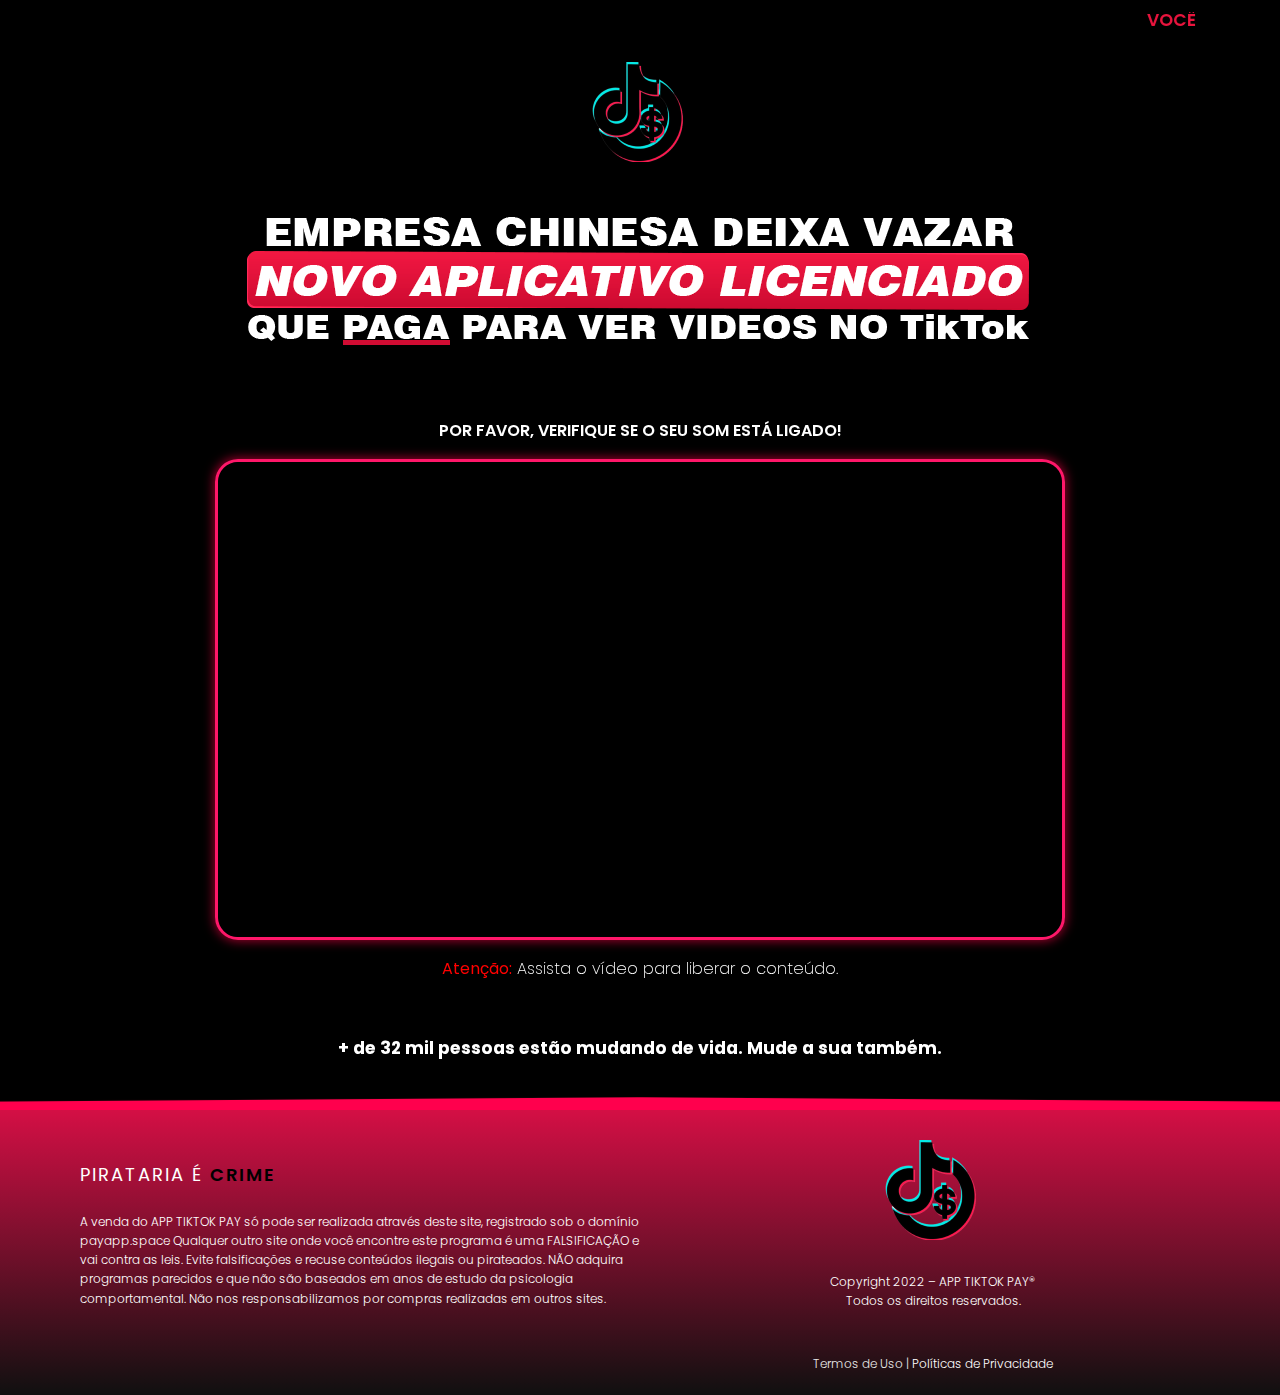
<file: index.html>
<!DOCTYPE html>
<html dir="ltr" lang="pt-BR" prefix="og: https://ogp.me/ns#">
<head>
	<meta charset="UTF-8">
			
		<meta name="viewport" content="width=device-width, initial-scale=1">

		<!-- All in One SEO 4.2.7.1 - aioseo.com -->
		<title>TIKTOK PAY OFICIAL CD 147 - APP TIKTOK PAY</title>
		<meta name="description" content="Você e apenas outras 9 pessoas da sua região foram selecionadas para participar desse APP POR FAVOR, VERIFIQUE SE O SEU SOM ESTÁ LIGADO! Atenção: Assista o vídeo para liberar o conteúdo.+ de 32 mil pessoas estão mudando de vida. Mude a sua também. QUERO FATURAR COM O APP TIKTOK PAY Veja os depoimentos de">
		<meta name="robots" content="max-image-preview:large">
		<link rel="canonical" href="https://apptikpay.space/?page_id=36">
		<meta name="generator" content="All in One SEO (AIOSEO) 4.2.7.1 ">
		<meta property="og:locale" content="pt_BR">
		<meta property="og:site_name" content="APP TIKTOK PAY - OFICIAL">
		<meta property="og:type" content="article">
		<meta property="og:title" content="TIKTOK PAY OFICIAL CD 147 - APP TIKTOK PAY">
		<meta property="og:description" content="Você e apenas outras 9 pessoas da sua região foram selecionadas para participar desse APP POR FAVOR, VERIFIQUE SE O SEU SOM ESTÁ LIGADO! Atenção: Assista o vídeo para liberar o conteúdo.+ de 32 mil pessoas estão mudando de vida. Mude a sua também. QUERO FATURAR COM O APP TIKTOK PAY Veja os depoimentos de">
		<meta property="og:url" content="https://apptikpay.space/?page_id=36">
		<meta property="article:published_time" content="2022-11-05T00:38:44+00:00">
		<meta property="article:modified_time" content="2022-11-14T00:54:18+00:00">
		<meta name="twitter:card" content="summary_large_image">
		<meta name="twitter:title" content="TIKTOK PAY OFICIAL CD 147 - APP TIKTOK PAY">
		<meta name="twitter:description" content="Você e apenas outras 9 pessoas da sua região foram selecionadas para participar desse APP POR FAVOR, VERIFIQUE SE O SEU SOM ESTÁ LIGADO! Atenção: Assista o vídeo para liberar o conteúdo.+ de 32 mil pessoas estão mudando de vida. Mude a sua também. QUERO FATURAR COM O APP TIKTOK PAY Veja os depoimentos de">
		<script type="application/ld+json" class="aioseo-schema">
			{"@context":"https:\/\/schema.org","@graph":[{"@type":"BreadcrumbList","@id":"https:\/\/apptikpay.space\/?page_id=36#breadcrumblist","itemListElement":[{"@type":"ListItem","@id":"https:\/\/apptikpay.space\/#listItem","position":1,"item":{"@type":"WebPage","@id":"https:\/\/apptikpay.space\/","name":"In\u00edcio","description":"Voc\u00ea e apenas outras 9 pessoas da sua regi\u00e3o foram selecionadas para participar desse APP POR FAVOR, VERIFIQUE SE O SEU SOM EST\u00c1 LIGADO! Aten\u00e7\u00e3o: Assista o v\u00eddeo para liberar o conte\u00fado.+ de 32 mil pessoas est\u00e3o mudando de vida. Mude a sua tamb\u00e9m. QUERO FATURAR COM O APP TIKTOK PAY Veja os depoimentos de","url":"https:\/\/apptikpay.space\/"},"nextItem":"https:\/\/apptikpay.space\/?page_id=36#listItem"},{"@type":"ListItem","@id":"https:\/\/apptikpay.space\/?page_id=36#listItem","position":2,"item":{"@type":"WebPage","@id":"https:\/\/apptikpay.space\/?page_id=36","name":"TIKTOK PAY OFICIAL CD 147","description":"Voc\u00ea e apenas outras 9 pessoas da sua regi\u00e3o foram selecionadas para participar desse APP POR FAVOR, VERIFIQUE SE O SEU SOM EST\u00c1 LIGADO! Aten\u00e7\u00e3o: Assista o v\u00eddeo para liberar o conte\u00fado.+ de 32 mil pessoas est\u00e3o mudando de vida. Mude a sua tamb\u00e9m. QUERO FATURAR COM O APP TIKTOK PAY Veja os depoimentos de","url":"https:\/\/apptikpay.space\/?page_id=36"},"previousItem":"https:\/\/apptikpay.space\/#listItem"}]},{"@type":"Organization","@id":"https:\/\/apptikpay.space\/#organization","name":"apptikpay.space","url":"https:\/\/apptikpay.space\/"},{"@type":"WebPage","@id":"https:\/\/apptikpay.space\/?page_id=36#webpage","url":"https:\/\/apptikpay.space\/?page_id=36","name":"TIKTOK PAY OFICIAL CD 147 - APP TIKTOK PAY","description":"Voc\u00ea e apenas outras 9 pessoas da sua regi\u00e3o foram selecionadas para participar desse APP POR FAVOR, VERIFIQUE SE O SEU SOM EST\u00c1 LIGADO! Aten\u00e7\u00e3o: Assista o v\u00eddeo para liberar o conte\u00fado.+ de 32 mil pessoas est\u00e3o mudando de vida. Mude a sua tamb\u00e9m. QUERO FATURAR COM O APP TIKTOK PAY Veja os depoimentos de","inLanguage":"pt-BR","isPartOf":{"@id":"https:\/\/apptikpay.space\/#website"},"breadcrumb":{"@id":"https:\/\/apptikpay.space\/?page_id=36#breadcrumblist"},"datePublished":"2022-11-05T00:38:44+00:00","dateModified":"2022-11-14T00:54:18+00:00"},{"@type":"WebSite","@id":"https:\/\/apptikpay.space\/#website","url":"https:\/\/apptikpay.space\/","name":"APP TIKTOK PAY","description":"OFICIAL","inLanguage":"pt-BR","publisher":{"@id":"https:\/\/apptikpay.space\/#organization"}}]}
		</script>
		<!-- All in One SEO -->


<link rel="alternate" type="application/rss+xml" title="Feed para APP TIKTOK PAY &raquo;" href="https://apptikpay.space/?feed=rss2">
<link rel="alternate" type="application/rss+xml" title="Feed de comentários para APP TIKTOK PAY &raquo;" href="https://apptikpay.space/?feed=comments-rss2">
		<!-- This site uses the Google Analytics by MonsterInsights plugin v8.10.1 - Using Analytics tracking - https://www.monsterinsights.com/ -->
		<!-- Note: MonsterInsights is not currently configured on this site. The site owner needs to authenticate with Google Analytics in the MonsterInsights settings panel. -->
					<!-- No UA code set -->
				<!-- / Google Analytics by MonsterInsights -->
		<script>
window._wpemojiSettings = {"baseUrl":"https:\/\/s.w.org\/images\/core\/emoji\/14.0.0\/72x72\/","ext":".png","svgUrl":"https:\/\/s.w.org\/images\/core\/emoji\/14.0.0\/svg\/","svgExt":".svg","source":{"concatemoji":"https:\/\/apptikpay.space\/wp-includes\/js\/wp-emoji-release.min.js?ver=6.1.1"}};
/*! This file is auto-generated */
!function(e,a,t){var n,r,o,i=a.createElement("canvas"),p=i.getContext&&i.getContext("2d");function s(e,t){var a=String.fromCharCode,e=(p.clearRect(0,0,i.width,i.height),p.fillText(a.apply(this,e),0,0),i.toDataURL());return p.clearRect(0,0,i.width,i.height),p.fillText(a.apply(this,t),0,0),e===i.toDataURL()}function c(e){var t=a.createElement("script");t.src=e,t.defer=t.type="text/javascript",a.getElementsByTagName("head")[0].appendChild(t)}for(o=Array("flag","emoji"),t.supports={everything:!0,everythingExceptFlag:!0},r=0;r<o.length;r++)t.supports[o[r]]=function(e){if(p&&p.fillText)switch(p.textBaseline="top",p.font="600 32px Arial",e){case"flag":return s([127987,65039,8205,9895,65039],[127987,65039,8203,9895,65039])?!1:!s([55356,56826,55356,56819],[55356,56826,8203,55356,56819])&&!s([55356,57332,56128,56423,56128,56418,56128,56421,56128,56430,56128,56423,56128,56447],[55356,57332,8203,56128,56423,8203,56128,56418,8203,56128,56421,8203,56128,56430,8203,56128,56423,8203,56128,56447]);case"emoji":return!s([129777,127995,8205,129778,127999],[129777,127995,8203,129778,127999])}return!1}(o[r]),t.supports.everything=t.supports.everything&&t.supports[o[r]],"flag"!==o[r]&&(t.supports.everythingExceptFlag=t.supports.everythingExceptFlag&&t.supports[o[r]]);t.supports.everythingExceptFlag=t.supports.everythingExceptFlag&&!t.supports.flag,t.DOMReady=!1,t.readyCallback=function(){t.DOMReady=!0},t.supports.everything||(n=function(){t.readyCallback()},a.addEventListener?(a.addEventListener("DOMContentLoaded",n,!1),e.addEventListener("load",n,!1)):(e.attachEvent("onload",n),a.attachEvent("onreadystatechange",function(){"complete"===a.readyState&&t.readyCallback()})),(e=t.source||{}).concatemoji?c(e.concatemoji):e.wpemoji&&e.twemoji&&(c(e.twemoji),c(e.wpemoji)))}(window,document,window._wpemojiSettings);
</script>
<style>
img.wp-smiley,
img.emoji {
	display: inline !important;
	border: none !important;
	box-shadow: none !important;
	height: 1em !important;
	width: 1em !important;
	margin: 0 0.07em !important;
	vertical-align: -0.1em !important;
	background: none !important;
	padding: 0 !important;
}
</style>
	<style id="wp-block-library-inline-css">
:root{--wp-admin-theme-color:#007cba;--wp-admin-theme-color--rgb:0,124,186;--wp-admin-theme-color-darker-10:#006ba1;--wp-admin-theme-color-darker-10--rgb:0,107,161;--wp-admin-theme-color-darker-20:#005a87;--wp-admin-theme-color-darker-20--rgb:0,90,135;--wp-admin-border-width-focus:2px}@media (-webkit-min-device-pixel-ratio:2),(min-resolution:192dpi){:root{--wp-admin-border-width-focus:1.5px}}.wp-element-button{cursor:pointer}:root{--wp--preset--font-size--normal:16px;--wp--preset--font-size--huge:42px}:root .has-very-light-gray-background-color{background-color:#eee}:root .has-very-dark-gray-background-color{background-color:#313131}:root .has-very-light-gray-color{color:#eee}:root .has-very-dark-gray-color{color:#313131}:root .has-vivid-green-cyan-to-vivid-cyan-blue-gradient-background{background:linear-gradient(135deg,#00d084,#0693e3)}:root .has-purple-crush-gradient-background{background:linear-gradient(135deg,#34e2e4,#4721fb 50%,#ab1dfe)}:root .has-hazy-dawn-gradient-background{background:linear-gradient(135deg,#faaca8,#dad0ec)}:root .has-subdued-olive-gradient-background{background:linear-gradient(135deg,#fafae1,#67a671)}:root .has-atomic-cream-gradient-background{background:linear-gradient(135deg,#fdd79a,#004a59)}:root .has-nightshade-gradient-background{background:linear-gradient(135deg,#330968,#31cdcf)}:root .has-midnight-gradient-background{background:linear-gradient(135deg,#020381,#2874fc)}.has-regular-font-size{font-size:1em}.has-larger-font-size{font-size:2.625em}.has-normal-font-size{font-size:var(--wp--preset--font-size--normal)}.has-huge-font-size{font-size:var(--wp--preset--font-size--huge)}.has-text-align-center{text-align:center}.has-text-align-left{text-align:left}.has-text-align-right{text-align:right}#end-resizable-editor-section{display:none}.aligncenter{clear:both}.items-justified-left{justify-content:flex-start}.items-justified-center{justify-content:center}.items-justified-right{justify-content:flex-end}.items-justified-space-between{justify-content:space-between}.screen-reader-text{border:0;clip:rect(1px,1px,1px,1px);clip-path:inset(50%);height:1px;margin:-1px;overflow:hidden;padding:0;position:absolute;width:1px;word-wrap:normal!important}.screen-reader-text:focus{background-color:#ddd;clip:auto!important;clip-path:none;color:#444;display:block;font-size:1em;height:auto;left:5px;line-height:normal;padding:15px 23px 14px;text-decoration:none;top:5px;width:auto;z-index:100000}html :where(.has-border-color){border-style:solid}html :where([style*=border-top-color]){border-top-style:solid}html :where([style*=border-right-color]){border-right-style:solid}html :where([style*=border-bottom-color]){border-bottom-style:solid}html :where([style*=border-left-color]){border-left-style:solid}html :where([style*=border-width]){border-style:solid}html :where([style*=border-top-width]){border-top-style:solid}html :where([style*=border-right-width]){border-right-style:solid}html :where([style*=border-bottom-width]){border-bottom-style:solid}html :where([style*=border-left-width]){border-left-style:solid}html :where(img[class*=wp-image-]){height:auto;max-width:100%}figure{margin:0 0 1em}
</style>
<style id="global-styles-inline-css">
body{--wp--preset--color--black: #000000;--wp--preset--color--cyan-bluish-gray: #abb8c3;--wp--preset--color--white: #ffffff;--wp--preset--color--pale-pink: #f78da7;--wp--preset--color--vivid-red: #cf2e2e;--wp--preset--color--luminous-vivid-orange: #ff6900;--wp--preset--color--luminous-vivid-amber: #fcb900;--wp--preset--color--light-green-cyan: #7bdcb5;--wp--preset--color--vivid-green-cyan: #00d084;--wp--preset--color--pale-cyan-blue: #8ed1fc;--wp--preset--color--vivid-cyan-blue: #0693e3;--wp--preset--color--vivid-purple: #9b51e0;--wp--preset--color--base: #ffffff;--wp--preset--color--contrast: #000000;--wp--preset--color--primary: #9DFF20;--wp--preset--color--secondary: #345C00;--wp--preset--color--tertiary: #F6F6F6;--wp--preset--gradient--vivid-cyan-blue-to-vivid-purple: linear-gradient(135deg,rgba(6,147,227,1) 0%,rgb(155,81,224) 100%);--wp--preset--gradient--light-green-cyan-to-vivid-green-cyan: linear-gradient(135deg,rgb(122,220,180) 0%,rgb(0,208,130) 100%);--wp--preset--gradient--luminous-vivid-amber-to-luminous-vivid-orange: linear-gradient(135deg,rgba(252,185,0,1) 0%,rgba(255,105,0,1) 100%);--wp--preset--gradient--luminous-vivid-orange-to-vivid-red: linear-gradient(135deg,rgba(255,105,0,1) 0%,rgb(207,46,46) 100%);--wp--preset--gradient--very-light-gray-to-cyan-bluish-gray: linear-gradient(135deg,rgb(238,238,238) 0%,rgb(169,184,195) 100%);--wp--preset--gradient--cool-to-warm-spectrum: linear-gradient(135deg,rgb(74,234,220) 0%,rgb(151,120,209) 20%,rgb(207,42,186) 40%,rgb(238,44,130) 60%,rgb(251,105,98) 80%,rgb(254,248,76) 100%);--wp--preset--gradient--blush-light-purple: linear-gradient(135deg,rgb(255,206,236) 0%,rgb(152,150,240) 100%);--wp--preset--gradient--blush-bordeaux: linear-gradient(135deg,rgb(254,205,165) 0%,rgb(254,45,45) 50%,rgb(107,0,62) 100%);--wp--preset--gradient--luminous-dusk: linear-gradient(135deg,rgb(255,203,112) 0%,rgb(199,81,192) 50%,rgb(65,88,208) 100%);--wp--preset--gradient--pale-ocean: linear-gradient(135deg,rgb(255,245,203) 0%,rgb(182,227,212) 50%,rgb(51,167,181) 100%);--wp--preset--gradient--electric-grass: linear-gradient(135deg,rgb(202,248,128) 0%,rgb(113,206,126) 100%);--wp--preset--gradient--midnight: linear-gradient(135deg,rgb(2,3,129) 0%,rgb(40,116,252) 100%);--wp--preset--duotone--dark-grayscale: url('index.html#wp-duotone-dark-grayscale');--wp--preset--duotone--grayscale: url('index.html#wp-duotone-grayscale');--wp--preset--duotone--purple-yellow: url('index.html#wp-duotone-purple-yellow');--wp--preset--duotone--blue-red: url('index.html#wp-duotone-blue-red');--wp--preset--duotone--midnight: url('index.html#wp-duotone-midnight');--wp--preset--duotone--magenta-yellow: url('index.html#wp-duotone-magenta-yellow');--wp--preset--duotone--purple-green: url('index.html#wp-duotone-purple-green');--wp--preset--duotone--blue-orange: url('index.html#wp-duotone-blue-orange');--wp--preset--font-size--small: clamp(0.875rem, 0.875rem + ((1vw - 0.48rem) * 0.24), 1rem);--wp--preset--font-size--medium: clamp(1rem, 1rem + ((1vw - 0.48rem) * 0.24), 1.125rem);--wp--preset--font-size--large: clamp(1.75rem, 1.75rem + ((1vw - 0.48rem) * 0.24), 1.875rem);--wp--preset--font-size--x-large: 2.25rem;--wp--preset--font-size--xx-large: clamp(4rem, 4rem + ((1vw - 0.48rem) * 11.538), 10rem);--wp--preset--font-family--dm-sans: "DM Sans", sans-serif;--wp--preset--font-family--ibm-plex-mono: 'IBM Plex Mono', monospace;--wp--preset--font-family--inter: "Inter", sans-serif;--wp--preset--font-family--system-font: -apple-system,BlinkMacSystemFont,"Segoe UI",Roboto,Oxygen-Sans,Ubuntu,Cantarell,"Helvetica Neue",sans-serif;--wp--preset--font-family--source-serif-pro: "Source Serif Pro", serif;--wp--preset--spacing--30: clamp(1.5rem, 5vw, 2rem);--wp--preset--spacing--40: clamp(1.8rem, 1.8rem + ((1vw - 0.48rem) * 2.885), 3rem);--wp--preset--spacing--50: clamp(2.5rem, 8vw, 4.5rem);--wp--preset--spacing--60: clamp(3.75rem, 10vw, 7rem);--wp--preset--spacing--70: clamp(5rem, 5.25rem + ((1vw - 0.48rem) * 9.096), 8rem);--wp--preset--spacing--80: clamp(7rem, 14vw, 11rem);}body { margin: 0;--wp--style--global--content-size: 650px;--wp--style--global--wide-size: 1200px; }.wp-site-blocks { padding-top: var(--wp--style--root--padding-top); padding-bottom: var(--wp--style--root--padding-bottom); }.has-global-padding { padding-right: var(--wp--style--root--padding-right); padding-left: var(--wp--style--root--padding-left); }.has-global-padding :where(.has-global-padding) { padding-right: 0; padding-left: 0; }.has-global-padding > .alignfull { margin-right: calc(var(--wp--style--root--padding-right) * -1); margin-left: calc(var(--wp--style--root--padding-left) * -1); }.has-global-padding :where(.has-global-padding) > .alignfull { margin-right: 0; margin-left: 0; }.has-global-padding > .alignfull:where(:not(.has-global-padding)) > :where([class*="wp-block-"]:not(.alignfull):not([class*="__"]),p,h1,h2,h3,h4,h5,h6,ul,ol) { padding-right: var(--wp--style--root--padding-right); padding-left: var(--wp--style--root--padding-left); }.has-global-padding :where(.has-global-padding) > .alignfull:where(:not(.has-global-padding)) > :where([class*="wp-block-"]:not(.alignfull):not([class*="__"]),p,h1,h2,h3,h4,h5,h6,ul,ol) { padding-right: 0; padding-left: 0; }.wp-site-blocks > .alignleft { float: left; margin-right: 2em; }.wp-site-blocks > .alignright { float: right; margin-left: 2em; }.wp-site-blocks > .aligncenter { justify-content: center; margin-left: auto; margin-right: auto; }.wp-site-blocks > * { margin-block-start: 0; margin-block-end: 0; }.wp-site-blocks > * + * { margin-block-start: 1.5rem; }body { --wp--style--block-gap: 1.5rem; }body .is-layout-flow > *{margin-block-start: 0;margin-block-end: 0;}body .is-layout-flow > * + *{margin-block-start: 1.5rem;margin-block-end: 0;}body .is-layout-constrained > *{margin-block-start: 0;margin-block-end: 0;}body .is-layout-constrained > * + *{margin-block-start: 1.5rem;margin-block-end: 0;}body .is-layout-flex{gap: 1.5rem;}body .is-layout-flow > .alignleft{float: left;margin-inline-start: 0;margin-inline-end: 2em;}body .is-layout-flow > .alignright{float: right;margin-inline-start: 2em;margin-inline-end: 0;}body .is-layout-flow > .aligncenter{margin-left: auto !important;margin-right: auto !important;}body .is-layout-constrained > .alignleft{float: left;margin-inline-start: 0;margin-inline-end: 2em;}body .is-layout-constrained > .alignright{float: right;margin-inline-start: 2em;margin-inline-end: 0;}body .is-layout-constrained > .aligncenter{margin-left: auto !important;margin-right: auto !important;}body .is-layout-constrained > :where(:not(.alignleft):not(.alignright):not(.alignfull)){max-width: var(--wp--style--global--content-size);margin-left: auto !important;margin-right: auto !important;}body .is-layout-constrained > .alignwide{max-width: var(--wp--style--global--wide-size);}body .is-layout-flex{display: flex;}body .is-layout-flex{flex-wrap: wrap;align-items: center;}body .is-layout-flex > *{margin: 0;}body{background-color: var(--wp--preset--color--base);color: var(--wp--preset--color--contrast);font-family: var(--wp--preset--font-family--system-font);font-size: var(--wp--preset--font-size--medium);line-height: 1.6;--wp--style--root--padding-top: var(--wp--preset--spacing--40);--wp--style--root--padding-right: var(--wp--preset--spacing--30);--wp--style--root--padding-bottom: var(--wp--preset--spacing--40);--wp--style--root--padding-left: var(--wp--preset--spacing--30);}a:where(:not(.wp-element-button)){color: var(--wp--preset--color--contrast);text-decoration: underline;}a:where(:not(.wp-element-button)):hover{text-decoration: none;}a:where(:not(.wp-element-button)):focus{text-decoration: underline dashed;}a:where(:not(.wp-element-button)):active{color: var(--wp--preset--color--secondary);text-decoration: none;}h1, h2, h3, h4, h5, h6{font-weight: 400;line-height: 1.4;}h1{font-size: clamp(2.719rem, 2.719rem + ((1vw - 0.48rem) * 1.742), 3.625rem);line-height: 1.2;}h2{font-size: clamp(2.625rem, calc(2.625rem + ((1vw - 0.48rem) * 8.4135)), 3.25rem);line-height: 1.2;}h3{font-size: var(--wp--preset--font-size--x-large);}h4{font-size: var(--wp--preset--font-size--large);}h5{font-size: var(--wp--preset--font-size--medium);font-weight: 700;text-transform: uppercase;}h6{font-size: var(--wp--preset--font-size--medium);text-transform: uppercase;}.wp-element-button, .wp-block-button__link{background-color: var(--wp--preset--color--primary);border-radius: 0;border-width: 0;color: var(--wp--preset--color--contrast);font-family: inherit;font-size: inherit;line-height: inherit;padding: calc(0.667em + 2px) calc(1.333em + 2px);text-decoration: none;}.wp-element-button:visited, .wp-block-button__link:visited{color: var(--wp--preset--color--contrast);}.wp-element-button:hover, .wp-block-button__link:hover{background-color: var(--wp--preset--color--contrast);color: var(--wp--preset--color--base);}.wp-element-button:focus, .wp-block-button__link:focus{background-color: var(--wp--preset--color--contrast);color: var(--wp--preset--color--base);}.wp-element-button:active, .wp-block-button__link:active{background-color: var(--wp--preset--color--secondary);color: var(--wp--preset--color--base);}.has-black-color{color: var(--wp--preset--color--black) !important;}.has-cyan-bluish-gray-color{color: var(--wp--preset--color--cyan-bluish-gray) !important;}.has-white-color{color: var(--wp--preset--color--white) !important;}.has-pale-pink-color{color: var(--wp--preset--color--pale-pink) !important;}.has-vivid-red-color{color: var(--wp--preset--color--vivid-red) !important;}.has-luminous-vivid-orange-color{color: var(--wp--preset--color--luminous-vivid-orange) !important;}.has-luminous-vivid-amber-color{color: var(--wp--preset--color--luminous-vivid-amber) !important;}.has-light-green-cyan-color{color: var(--wp--preset--color--light-green-cyan) !important;}.has-vivid-green-cyan-color{color: var(--wp--preset--color--vivid-green-cyan) !important;}.has-pale-cyan-blue-color{color: var(--wp--preset--color--pale-cyan-blue) !important;}.has-vivid-cyan-blue-color{color: var(--wp--preset--color--vivid-cyan-blue) !important;}.has-vivid-purple-color{color: var(--wp--preset--color--vivid-purple) !important;}.has-base-color{color: var(--wp--preset--color--base) !important;}.has-contrast-color{color: var(--wp--preset--color--contrast) !important;}.has-primary-color{color: var(--wp--preset--color--primary) !important;}.has-secondary-color{color: var(--wp--preset--color--secondary) !important;}.has-tertiary-color{color: var(--wp--preset--color--tertiary) !important;}.has-black-background-color{background-color: var(--wp--preset--color--black) !important;}.has-cyan-bluish-gray-background-color{background-color: var(--wp--preset--color--cyan-bluish-gray) !important;}.has-white-background-color{background-color: var(--wp--preset--color--white) !important;}.has-pale-pink-background-color{background-color: var(--wp--preset--color--pale-pink) !important;}.has-vivid-red-background-color{background-color: var(--wp--preset--color--vivid-red) !important;}.has-luminous-vivid-orange-background-color{background-color: var(--wp--preset--color--luminous-vivid-orange) !important;}.has-luminous-vivid-amber-background-color{background-color: var(--wp--preset--color--luminous-vivid-amber) !important;}.has-light-green-cyan-background-color{background-color: var(--wp--preset--color--light-green-cyan) !important;}.has-vivid-green-cyan-background-color{background-color: var(--wp--preset--color--vivid-green-cyan) !important;}.has-pale-cyan-blue-background-color{background-color: var(--wp--preset--color--pale-cyan-blue) !important;}.has-vivid-cyan-blue-background-color{background-color: var(--wp--preset--color--vivid-cyan-blue) !important;}.has-vivid-purple-background-color{background-color: var(--wp--preset--color--vivid-purple) !important;}.has-base-background-color{background-color: var(--wp--preset--color--base) !important;}.has-contrast-background-color{background-color: var(--wp--preset--color--contrast) !important;}.has-primary-background-color{background-color: var(--wp--preset--color--primary) !important;}.has-secondary-background-color{background-color: var(--wp--preset--color--secondary) !important;}.has-tertiary-background-color{background-color: var(--wp--preset--color--tertiary) !important;}.has-black-border-color{border-color: var(--wp--preset--color--black) !important;}.has-cyan-bluish-gray-border-color{border-color: var(--wp--preset--color--cyan-bluish-gray) !important;}.has-white-border-color{border-color: var(--wp--preset--color--white) !important;}.has-pale-pink-border-color{border-color: var(--wp--preset--color--pale-pink) !important;}.has-vivid-red-border-color{border-color: var(--wp--preset--color--vivid-red) !important;}.has-luminous-vivid-orange-border-color{border-color: var(--wp--preset--color--luminous-vivid-orange) !important;}.has-luminous-vivid-amber-border-color{border-color: var(--wp--preset--color--luminous-vivid-amber) !important;}.has-light-green-cyan-border-color{border-color: var(--wp--preset--color--light-green-cyan) !important;}.has-vivid-green-cyan-border-color{border-color: var(--wp--preset--color--vivid-green-cyan) !important;}.has-pale-cyan-blue-border-color{border-color: var(--wp--preset--color--pale-cyan-blue) !important;}.has-vivid-cyan-blue-border-color{border-color: var(--wp--preset--color--vivid-cyan-blue) !important;}.has-vivid-purple-border-color{border-color: var(--wp--preset--color--vivid-purple) !important;}.has-base-border-color{border-color: var(--wp--preset--color--base) !important;}.has-contrast-border-color{border-color: var(--wp--preset--color--contrast) !important;}.has-primary-border-color{border-color: var(--wp--preset--color--primary) !important;}.has-secondary-border-color{border-color: var(--wp--preset--color--secondary) !important;}.has-tertiary-border-color{border-color: var(--wp--preset--color--tertiary) !important;}.has-vivid-cyan-blue-to-vivid-purple-gradient-background{background: var(--wp--preset--gradient--vivid-cyan-blue-to-vivid-purple) !important;}.has-light-green-cyan-to-vivid-green-cyan-gradient-background{background: var(--wp--preset--gradient--light-green-cyan-to-vivid-green-cyan) !important;}.has-luminous-vivid-amber-to-luminous-vivid-orange-gradient-background{background: var(--wp--preset--gradient--luminous-vivid-amber-to-luminous-vivid-orange) !important;}.has-luminous-vivid-orange-to-vivid-red-gradient-background{background: var(--wp--preset--gradient--luminous-vivid-orange-to-vivid-red) !important;}.has-very-light-gray-to-cyan-bluish-gray-gradient-background{background: var(--wp--preset--gradient--very-light-gray-to-cyan-bluish-gray) !important;}.has-cool-to-warm-spectrum-gradient-background{background: var(--wp--preset--gradient--cool-to-warm-spectrum) !important;}.has-blush-light-purple-gradient-background{background: var(--wp--preset--gradient--blush-light-purple) !important;}.has-blush-bordeaux-gradient-background{background: var(--wp--preset--gradient--blush-bordeaux) !important;}.has-luminous-dusk-gradient-background{background: var(--wp--preset--gradient--luminous-dusk) !important;}.has-pale-ocean-gradient-background{background: var(--wp--preset--gradient--pale-ocean) !important;}.has-electric-grass-gradient-background{background: var(--wp--preset--gradient--electric-grass) !important;}.has-midnight-gradient-background{background: var(--wp--preset--gradient--midnight) !important;}.has-small-font-size{font-size: var(--wp--preset--font-size--small) !important;}.has-medium-font-size{font-size: var(--wp--preset--font-size--medium) !important;}.has-large-font-size{font-size: var(--wp--preset--font-size--large) !important;}.has-x-large-font-size{font-size: var(--wp--preset--font-size--x-large) !important;}.has-xx-large-font-size{font-size: var(--wp--preset--font-size--xx-large) !important;}.has-dm-sans-font-family{font-family: var(--wp--preset--font-family--dm-sans) !important;}.has-ibm-plex-mono-font-family{font-family: var(--wp--preset--font-family--ibm-plex-mono) !important;}.has-inter-font-family{font-family: var(--wp--preset--font-family--inter) !important;}.has-system-font-font-family{font-family: var(--wp--preset--font-family--system-font) !important;}.has-source-serif-pro-font-family{font-family: var(--wp--preset--font-family--source-serif-pro) !important;}
</style>
<style id="wp-webfonts-inline-css">
@font-face{font-family:"DM Sans";font-style:normal;font-weight:400;font-display:fallback;src:local("DM Sans"), url('fonts/q1s58yPhu5fA.woff2') format('woff2');font-stretch:normal;}@font-face{font-family:"DM Sans";font-style:italic;font-weight:400;font-display:fallback;src:local("DM Sans"), url('fonts/tfqo1zUtS9AQ.woff2') format('woff2');font-stretch:normal;}@font-face{font-family:"DM Sans";font-style:normal;font-weight:700;font-display:fallback;src:local("DM Sans"), url('fonts/2NNT7kpNp3hI.woff2') format('woff2');font-stretch:normal;}@font-face{font-family:"DM Sans";font-style:italic;font-weight:700;font-display:fallback;src:local("DM Sans"), url('fonts/RqSgKop7vJ1u.woff2') format('woff2');font-stretch:normal;}@font-face{font-family:"IBM Plex Mono";font-style:normal;font-weight:300;font-display:block;src:local("IBM Plex Mono"), url('fonts/Olh8JgHfmSa3.woff2') format('woff2');font-stretch:normal;}@font-face{font-family:"IBM Plex Mono";font-style:normal;font-weight:400;font-display:block;src:local("IBM Plex Mono"), url('fonts/YwylJIt4cdUG.woff2') format('woff2');font-stretch:normal;}@font-face{font-family:"IBM Plex Mono";font-style:italic;font-weight:400;font-display:block;src:local("IBM Plex Mono"), url('fonts/V1mdowSODg7a.woff2') format('woff2');font-stretch:normal;}@font-face{font-family:"IBM Plex Mono";font-style:normal;font-weight:700;font-display:block;src:local("IBM Plex Mono"), url('fonts/Um7FagGaQxeA.woff2') format('woff2');font-stretch:normal;}@font-face{font-family:Inter;font-style:normal;font-weight:200 900;font-display:fallback;src:local(Inter), url('fonts/Inter-VariableFont_slnt%2Cwght.ttf') format('truetype');font-stretch:normal;}@font-face{font-family:"Source Serif Pro";font-style:normal;font-weight:200 900;font-display:fallback;src:local("Source Serif Pro"), url('fonts/xh3CG38l7zAW.woff2') format('woff2');font-stretch:normal;}@font-face{font-family:"Source Serif Pro";font-style:italic;font-weight:200 900;font-display:fallback;src:local("Source Serif Pro"), url('fonts/cr5o74L6rBNR.woff2') format('woff2');font-stretch:normal;}
</style>
<link rel="stylesheet" id="elementor-icons-css" href="css/P8ZfMI9okqGf.css" media="all">
<link rel="stylesheet" id="elementor-frontend-css" href="css/23sAo45cyLMd.css" media="all">
<link rel="stylesheet" id="elementor-post-5-css" href="css/DhBMQWqtzy2E.css" media="all">
<link rel="stylesheet" id="elementor-global-css" href="css/MKC0ymYktf2s.css" media="all">
<link rel="stylesheet" id="elementor-post-36-css" href="css/xvcg4C46an6A.css" media="all">
<link rel="stylesheet" id="google-fonts-1-css" href="https://fonts.googleapis.com/css?family=Roboto%3A100%2C100italic%2C200%2C200italic%2C300%2C300italic%2C400%2C400italic%2C500%2C500italic%2C600%2C600italic%2C700%2C700italic%2C800%2C800italic%2C900%2C900italic%7CRoboto+Slab%3A100%2C100italic%2C200%2C200italic%2C300%2C300italic%2C400%2C400italic%2C500%2C500italic%2C600%2C600italic%2C700%2C700italic%2C800%2C800italic%2C900%2C900italic%7CPoppins%3A100%2C100italic%2C200%2C200italic%2C300%2C300italic%2C400%2C400italic%2C500%2C500italic%2C600%2C600italic%2C700%2C700italic%2C800%2C800italic%2C900%2C900italic&amp;display=swap&amp;ver=6.1.1" media="all">
<link rel="stylesheet" id="elementor-icons-shared-0-css" href="css/sYZN8THtykSN.css" media="all">
<link rel="stylesheet" id="elementor-icons-fa-solid-css" href="css/o75mbmnft8VN.css" media="all">
<link rel="https://api.w.org/" href="https://apptikpay.space/index.php?rest_route=/"><link rel="alternate" type="application/json" href="https://apptikpay.space/index.php?rest_route=/wp/v2/pages/36"><link rel="EditURI" type="application/rsd+xml" title="RSD" href="https://apptikpay.space/xmlrpc.php?rsd">
<link rel="wlwmanifest" type="application/wlwmanifest+xml" href="https://apptikpay.space/wp-includes/wlwmanifest.xml">
<meta name="generator" content="WordPress 6.1.1">
<link rel="shortlink" href="https://apptikpay.space/?p=36">
<link rel="alternate" type="application/json+oembed" href="https://apptikpay.space/index.php?rest_route=%2Foembed%2F1.0%2Fembed&#038;url=https%3A%2F%2Fapptikpay.space%2F%3Fpage_id%3D36">
<link rel="alternate" type="text/xml+oembed" href="https://apptikpay.space/index.php?rest_route=%2Foembed%2F1.0%2Fembed&#038;url=https%3A%2F%2Fapptikpay.space%2F%3Fpage_id%3D36&#038;format=xml">
	<meta name="viewport" content="width=device-width, initial-scale=1.0, viewport-fit=cover"></head>
<body data-rsssl="1" class="page-template page-template-elementor_canvas page page-id-36 wp-embed-responsive elementor-default elementor-template-canvas elementor-kit-5 elementor-page elementor-page-36">
	<svg xmlns="http://www.w3.org/2000/svg" viewBox="0 0 0 0" width="0" height="0" focusable="false" role="none" style="visibility: hidden; position: absolute; left: -9999px; overflow: hidden;"><defs><filter id="wp-duotone-dark-grayscale"><fecolormatrix color-interpolation-filters="sRGB" type="matrix" values=" .299 .587 .114 0 0 .299 .587 .114 0 0 .299 .587 .114 0 0 .299 .587 .114 0 0 "/><fecomponenttransfer color-interpolation-filters="sRGB"><fefuncr type="table" tableValues="0 0.49803921568627"/><fefuncg type="table" tableValues="0 0.49803921568627"/><fefuncb type="table" tableValues="0 0.49803921568627"/><fefunca type="table" tableValues="1 1"/></fecomponenttransfer><fecomposite in2="SourceGraphic" operator="in"/></filter></defs></svg><svg xmlns="http://www.w3.org/2000/svg" viewBox="0 0 0 0" width="0" height="0" focusable="false" role="none" style="visibility: hidden; position: absolute; left: -9999px; overflow: hidden;"><defs><filter id="wp-duotone-grayscale"><fecolormatrix color-interpolation-filters="sRGB" type="matrix" values=" .299 .587 .114 0 0 .299 .587 .114 0 0 .299 .587 .114 0 0 .299 .587 .114 0 0 "/><fecomponenttransfer color-interpolation-filters="sRGB"><fefuncr type="table" tableValues="0 1"/><fefuncg type="table" tableValues="0 1"/><fefuncb type="table" tableValues="0 1"/><fefunca type="table" tableValues="1 1"/></fecomponenttransfer><fecomposite in2="SourceGraphic" operator="in"/></filter></defs></svg><svg xmlns="http://www.w3.org/2000/svg" viewBox="0 0 0 0" width="0" height="0" focusable="false" role="none" style="visibility: hidden; position: absolute; left: -9999px; overflow: hidden;"><defs><filter id="wp-duotone-purple-yellow"><fecolormatrix color-interpolation-filters="sRGB" type="matrix" values=" .299 .587 .114 0 0 .299 .587 .114 0 0 .299 .587 .114 0 0 .299 .587 .114 0 0 "/><fecomponenttransfer color-interpolation-filters="sRGB"><fefuncr type="table" tableValues="0.54901960784314 0.98823529411765"/><fefuncg type="table" tableValues="0 1"/><fefuncb type="table" tableValues="0.71764705882353 0.25490196078431"/><fefunca type="table" tableValues="1 1"/></fecomponenttransfer><fecomposite in2="SourceGraphic" operator="in"/></filter></defs></svg><svg xmlns="http://www.w3.org/2000/svg" viewBox="0 0 0 0" width="0" height="0" focusable="false" role="none" style="visibility: hidden; position: absolute; left: -9999px; overflow: hidden;"><defs><filter id="wp-duotone-blue-red"><fecolormatrix color-interpolation-filters="sRGB" type="matrix" values=" .299 .587 .114 0 0 .299 .587 .114 0 0 .299 .587 .114 0 0 .299 .587 .114 0 0 "/><fecomponenttransfer color-interpolation-filters="sRGB"><fefuncr type="table" tableValues="0 1"/><fefuncg type="table" tableValues="0 0.27843137254902"/><fefuncb type="table" tableValues="0.5921568627451 0.27843137254902"/><fefunca type="table" tableValues="1 1"/></fecomponenttransfer><fecomposite in2="SourceGraphic" operator="in"/></filter></defs></svg><svg xmlns="http://www.w3.org/2000/svg" viewBox="0 0 0 0" width="0" height="0" focusable="false" role="none" style="visibility: hidden; position: absolute; left: -9999px; overflow: hidden;"><defs><filter id="wp-duotone-midnight"><fecolormatrix color-interpolation-filters="sRGB" type="matrix" values=" .299 .587 .114 0 0 .299 .587 .114 0 0 .299 .587 .114 0 0 .299 .587 .114 0 0 "/><fecomponenttransfer color-interpolation-filters="sRGB"><fefuncr type="table" tableValues="0 0"/><fefuncg type="table" tableValues="0 0.64705882352941"/><fefuncb type="table" tableValues="0 1"/><fefunca type="table" tableValues="1 1"/></fecomponenttransfer><fecomposite in2="SourceGraphic" operator="in"/></filter></defs></svg><svg xmlns="http://www.w3.org/2000/svg" viewBox="0 0 0 0" width="0" height="0" focusable="false" role="none" style="visibility: hidden; position: absolute; left: -9999px; overflow: hidden;"><defs><filter id="wp-duotone-magenta-yellow"><fecolormatrix color-interpolation-filters="sRGB" type="matrix" values=" .299 .587 .114 0 0 .299 .587 .114 0 0 .299 .587 .114 0 0 .299 .587 .114 0 0 "/><fecomponenttransfer color-interpolation-filters="sRGB"><fefuncr type="table" tableValues="0.78039215686275 1"/><fefuncg type="table" tableValues="0 0.94901960784314"/><fefuncb type="table" tableValues="0.35294117647059 0.47058823529412"/><fefunca type="table" tableValues="1 1"/></fecomponenttransfer><fecomposite in2="SourceGraphic" operator="in"/></filter></defs></svg><svg xmlns="http://www.w3.org/2000/svg" viewBox="0 0 0 0" width="0" height="0" focusable="false" role="none" style="visibility: hidden; position: absolute; left: -9999px; overflow: hidden;"><defs><filter id="wp-duotone-purple-green"><fecolormatrix color-interpolation-filters="sRGB" type="matrix" values=" .299 .587 .114 0 0 .299 .587 .114 0 0 .299 .587 .114 0 0 .299 .587 .114 0 0 "/><fecomponenttransfer color-interpolation-filters="sRGB"><fefuncr type="table" tableValues="0.65098039215686 0.40392156862745"/><fefuncg type="table" tableValues="0 1"/><fefuncb type="table" tableValues="0.44705882352941 0.4"/><fefunca type="table" tableValues="1 1"/></fecomponenttransfer><fecomposite in2="SourceGraphic" operator="in"/></filter></defs></svg><svg xmlns="http://www.w3.org/2000/svg" viewBox="0 0 0 0" width="0" height="0" focusable="false" role="none" style="visibility: hidden; position: absolute; left: -9999px; overflow: hidden;"><defs><filter id="wp-duotone-blue-orange"><fecolormatrix color-interpolation-filters="sRGB" type="matrix" values=" .299 .587 .114 0 0 .299 .587 .114 0 0 .299 .587 .114 0 0 .299 .587 .114 0 0 "/><fecomponenttransfer color-interpolation-filters="sRGB"><fefuncr type="table" tableValues="0.098039215686275 1"/><fefuncg type="table" tableValues="0 0.66274509803922"/><fefuncb type="table" tableValues="0.84705882352941 0.41960784313725"/><fefunca type="table" tableValues="1 1"/></fecomponenttransfer><fecomposite in2="SourceGraphic" operator="in"/></filter></defs></svg>		<div data-elementor-type="wp-page" data-elementor-id="36" class="elementor elementor-36">
									<section class="elementor-section elementor-top-section elementor-element elementor-element-171b6e6b elementor-section-boxed elementor-section-height-default elementor-section-height-default" data-id="171b6e6b" data-element_type="section" data-settings="{&quot;background_background&quot;:&quot;classic&quot;,&quot;shape_divider_bottom&quot;:&quot;triangle&quot;}">
					<div class="elementor-shape elementor-shape-bottom" data-negative="false">
			<svg xmlns="http://www.w3.org/2000/svg" viewBox="0 0 1000 100" preserveAspectRatio="none">
	<path class="elementor-shape-fill" d="M500,98.9L0,6.1V0h1000v6.1L500,98.9z"/>
</svg>		</div>
					<div class="elementor-container elementor-column-gap-default">
					<div class="elementor-column elementor-col-100 elementor-top-column elementor-element elementor-element-410c643f" data-id="410c643f" data-element_type="column">
			<div class="elementor-widget-wrap elementor-element-populated">
								<div class="elementor-element elementor-element-5262bf4c elementor-widget elementor-widget-heading" data-id="5262bf4c" data-element_type="widget" data-widget_type="heading.default">
				<div class="elementor-widget-container">
			<style>/*! elementor - v3.8.1 - 13-11-2022 */
.elementor-heading-title{padding:0;margin:0;line-height:1}.elementor-widget-heading .elementor-heading-title[class*=elementor-size-]>a{color:inherit;font-size:inherit;line-height:inherit}.elementor-widget-heading .elementor-heading-title.elementor-size-small{font-size:15px}.elementor-widget-heading .elementor-heading-title.elementor-size-medium{font-size:19px}.elementor-widget-heading .elementor-heading-title.elementor-size-large{font-size:29px}.elementor-widget-heading .elementor-heading-title.elementor-size-xl{font-size:39px}.elementor-widget-heading .elementor-heading-title.elementor-size-xxl{font-size:59px}</style><h5 class="elementor-heading-title elementor-size-default"><marquee behavior="scroll" direction="left" style="margin-top:2px;">Você e apenas outras 9 pessoas da sua região foram selecionadas para participar desse APP</marquee></h5>		</div>
				</div>
				<section class="elementor-section elementor-inner-section elementor-element elementor-element-43364cd4 elementor-section-boxed elementor-section-height-default elementor-section-height-default" data-id="43364cd4" data-element_type="section">
						<div class="elementor-container elementor-column-gap-default">
					<div class="elementor-column elementor-col-100 elementor-inner-column elementor-element elementor-element-5b290db1" data-id="5b290db1" data-element_type="column">
			<div class="elementor-widget-wrap elementor-element-populated">
								<div class="elementor-element elementor-element-61a1868a elementor-widget elementor-widget-image" data-id="61a1868a" data-element_type="widget" data-widget_type="image.default">
				<div class="elementor-widget-container">
			<style>/*! elementor - v3.8.1 - 13-11-2022 */
.elementor-widget-image{text-align:center}.elementor-widget-image a{display:inline-block}.elementor-widget-image a img[src$=".svg"]{width:48px}.elementor-widget-image img{vertical-align:middle;display:inline-block}</style>												<img decoding="async" width="150" height="100" src="images/ZE18A1G1F5CY.png" class="attachment-large size-large" alt loading="lazy">															</div>
				</div>
					</div>
		</div>
							</div>
		</section>
				<section class="elementor-section elementor-inner-section elementor-element elementor-element-645d81c2 elementor-section-boxed elementor-section-height-default elementor-section-height-default" data-id="645d81c2" data-element_type="section">
						<div class="elementor-container elementor-column-gap-default">
					<div class="elementor-column elementor-col-33 elementor-inner-column elementor-element elementor-element-72e17618" data-id="72e17618" data-element_type="column">
			<div class="elementor-widget-wrap">
									</div>
		</div>
				<div class="elementor-column elementor-col-33 elementor-inner-column elementor-element elementor-element-180d63f1" data-id="180d63f1" data-element_type="column">
			<div class="elementor-widget-wrap elementor-element-populated">
								<div class="elementor-element elementor-element-53ea77ca elementor-widget elementor-widget-image" data-id="53ea77ca" data-element_type="widget" data-widget_type="image.default">
				<div class="elementor-widget-container">
															<img decoding="async" width="846" height="211" src="images/qcK6EdCWFct9.webp" class="attachment-large size-large" alt loading="lazy" srcset="images/qcK6EdCWFct9.webp 846w, images/A8izrrFi5Gfc.webp 300w, images/FP1dLP19U6LD.webp 768w" sizes="(max-width: 846px) 100vw, 846px">															</div>
				</div>
					</div>
		</div>
				<div class="elementor-column elementor-col-33 elementor-inner-column elementor-element elementor-element-34135d69" data-id="34135d69" data-element_type="column">
			<div class="elementor-widget-wrap">
									</div>
		</div>
							</div>
		</section>
				<div class="elementor-element elementor-element-7a1b13ce elementor-widget elementor-widget-html" data-id="7a1b13ce" data-element_type="widget" data-widget_type="html.default">
				<div class="elementor-widget-container">
			<script>
(function(w,d,s,t){
    if(w._brpBstr)return;w._brpBstr=t;var f=d.getElementsByTagName(s)[0],j=d.createElement(s);
    j.async=true;j.src="https://ev.braip.com/js/braip-booster.js?v="+t;
    f.parentNode.insertBefore(j,f);
})(window,document,'script',Date.now());
</script>		</div>
				</div>
				<div class="elementor-element elementor-element-36663315 elementor-widget elementor-widget-heading" data-id="36663315" data-element_type="widget" data-widget_type="heading.default">
				<div class="elementor-widget-container">
			<h2 class="elementor-heading-title elementor-size-default">POR FAVOR, VERIFIQUE SE O SEU SOM ESTÁ LIGADO!</h2>		</div>
				</div>
				<section class="elementor-section elementor-inner-section elementor-element elementor-element-664ce780 elementor-section-boxed elementor-section-height-default elementor-section-height-default" data-id="664ce780" data-element_type="section">
						<div class="elementor-container elementor-column-gap-default">
					<div class="elementor-column elementor-col-100 elementor-inner-column elementor-element elementor-element-38b7a57e" data-id="38b7a57e" data-element_type="column">
			<div class="elementor-widget-wrap elementor-element-populated">
								<div class="elementor-element elementor-element-7fe24414 elementor-aspect-ratio-169 elementor-widget elementor-widget-video" data-id="7fe24414" data-element_type="widget" data-settings="{&quot;video_type&quot;:&quot;vimeo&quot;,&quot;autoplay&quot;:&quot;yes&quot;,&quot;aspect_ratio&quot;:&quot;169&quot;}" data-widget_type="video.default">
				<div class="elementor-widget-container">
			<style>/*! elementor - v3.8.1 - 13-11-2022 */
.elementor-widget-video .elementor-widget-container{overflow:hidden;-webkit-transform:translateZ(0);transform:translateZ(0)}.elementor-widget-video .elementor-open-inline .elementor-custom-embed-image-overlay{position:absolute;top:0;left:0;width:100%;height:100%;background-size:cover;background-position:50%}.elementor-widget-video .elementor-custom-embed-image-overlay{cursor:pointer;text-align:center}.elementor-widget-video .elementor-custom-embed-image-overlay:hover .elementor-custom-embed-play i{opacity:1}.elementor-widget-video .elementor-custom-embed-image-overlay img{display:block;width:100%}.elementor-widget-video .e-hosted-video .elementor-video{-o-object-fit:cover;object-fit:cover}.e-con-inner>.elementor-widget-video,.e-con>.elementor-widget-video{width:var(--container-widget-width,100%)}</style>		<div class="elementor-wrapper elementor-fit-aspect-ratio elementor-open-inline">
			<iframe class="elementor-video-iframe" allowfullscreen title="Player de Vídeo vimeo" src="https://player.vimeo.com/video/765286448?autoplay=1&amp;color&amp;autopause=0&amp;loop=0&amp;muted=0&amp;title=1&amp;portrait=1&amp;byline=1&amp;h=6886ce75d4#t="></iframe>		</div>
				</div>
				</div>
					</div>
		</div>
							</div>
		</section>
				<div class="elementor-element elementor-element-63aae197 elementor-widget elementor-widget-text-editor" data-id="63aae197" data-element_type="widget" data-widget_type="text-editor.default">
				<div class="elementor-widget-container">
			<style>/*! elementor - v3.8.1 - 13-11-2022 */
.elementor-widget-text-editor.elementor-drop-cap-view-stacked .elementor-drop-cap{background-color:#818a91;color:#fff}.elementor-widget-text-editor.elementor-drop-cap-view-framed .elementor-drop-cap{color:#818a91;border:3px solid;background-color:transparent}.elementor-widget-text-editor:not(.elementor-drop-cap-view-default) .elementor-drop-cap{margin-top:8px}.elementor-widget-text-editor:not(.elementor-drop-cap-view-default) .elementor-drop-cap-letter{width:1em;height:1em}.elementor-widget-text-editor .elementor-drop-cap{float:left;text-align:center;line-height:1;font-size:50px}.elementor-widget-text-editor .elementor-drop-cap-letter{display:inline-block}</style>				<p><span style="color: #ff0000;"><strong>Atenção:</strong></span> Assista o vídeo para liberar o conteúdo.</p>						</div>
				</div>
				<div class="elementor-element elementor-element-70b780bb elementor-widget elementor-widget-text-editor" data-id="70b780bb" data-element_type="widget" data-widget_type="text-editor.default">
				<div class="elementor-widget-container">
							<p><strong>+ de 32 mil pessoas estão mudando de vida. Mude a sua também.</strong></p>						</div>
				</div>
				<div class="elementor-element elementor-element-160ffd0c elementor-align-center delay elementor-widget elementor-widget-button" data-id="160ffd0c" data-element_type="widget" data-widget_type="button.default">
				<div class="elementor-widget-container">
					<div class="elementor-button-wrapper">
			<a href="https://ev.braip.com/ref?pl=plavep6r&ck=che78kzq&af=afixp6ojd" class="elementor-button-link elementor-button elementor-size-sm" role="button">
						<span class="elementor-button-content-wrapper">
						<span class="elementor-button-text">QUERO FATURAR COM O APP TIKTOK PAY</span>
		</span>
					</a>
		</div>
				</div>
				</div>
				<div class="elementor-element elementor-element-455c9320 delay elementor-view-default elementor-widget elementor-widget-icon" data-id="455c9320" data-element_type="widget" data-widget_type="icon.default">
				<div class="elementor-widget-container">
					<div class="elementor-icon-wrapper">
			<div class="elementor-icon">
			<i aria-hidden="true" class="fas fa-hand-pointer"></i>			</div>
		</div>
				</div>
				</div>
				<div class="elementor-element elementor-element-4c55c9d9 delay elementor-widget elementor-widget-image" data-id="4c55c9d9" data-element_type="widget" data-widget_type="image.default">
				<div class="elementor-widget-container">
															<img decoding="async" width="300" height="51" src="images/fA5nkp1fEHF8.png" class="attachment-medium size-medium" alt loading="lazy" srcset="images/fA5nkp1fEHF8.png 300w, images/QBw4y7Ul489p.png 768w, images/bn9zHNZC6rlu.png 995w" sizes="(max-width: 300px) 100vw, 300px">															</div>
				</div>
				<div class="elementor-element elementor-element-559cf1f delay elementor-view-default elementor-widget elementor-widget-icon" data-id="559cf1f" data-element_type="widget" data-widget_type="icon.default">
				<div class="elementor-widget-container">
					<div class="elementor-icon-wrapper">
			<div class="elementor-icon">
			<i aria-hidden="true" class="fas fa-hand-pointer"></i>			</div>
		</div>
				</div>
				</div>
				<section class="elementor-section elementor-inner-section elementor-element elementor-element-28324c5d atrasado elementor-section-boxed elementor-section-height-default elementor-section-height-default" data-id="28324c5d" data-element_type="section">
						<div class="elementor-container elementor-column-gap-default">
					<div class="elementor-column elementor-col-100 elementor-inner-column elementor-element elementor-element-4fb00bea" data-id="4fb00bea" data-element_type="column">
			<div class="elementor-widget-wrap">
									</div>
		</div>
							</div>
		</section>
					</div>
		</div>
							</div>
		</section>
				<section class="elementor-section elementor-top-section elementor-element elementor-element-2edcb2c0 delay elementor-section-boxed elementor-section-height-default elementor-section-height-default" data-id="2edcb2c0" data-element_type="section" data-settings="{&quot;background_background&quot;:&quot;gradient&quot;}">
						<div class="elementor-container elementor-column-gap-default">
					<div class="elementor-column elementor-col-100 elementor-top-column elementor-element elementor-element-2d8512c9" data-id="2d8512c9" data-element_type="column">
			<div class="elementor-widget-wrap elementor-element-populated">
								<div class="elementor-element elementor-element-41419619 elementor-widget elementor-widget-heading" data-id="41419619" data-element_type="widget" data-widget_type="heading.default">
				<div class="elementor-widget-container">
			<h2 class="elementor-heading-title elementor-size-default">Veja os depoimentos de quem já comprovou o método:</h2>		</div>
				</div>
				<section class="elementor-section elementor-inner-section elementor-element elementor-element-74d47e8f elementor-section-boxed elementor-section-height-default elementor-section-height-default" data-id="74d47e8f" data-element_type="section">
						<div class="elementor-container elementor-column-gap-default">
					<div class="elementor-column elementor-col-33 elementor-inner-column elementor-element elementor-element-286e002b" data-id="286e002b" data-element_type="column">
			<div class="elementor-widget-wrap elementor-element-populated">
								<div class="elementor-element elementor-element-5affa818 elementor-aspect-ratio-169 elementor-widget elementor-widget-video" data-id="5affa818" data-element_type="widget" data-settings="{&quot;video_type&quot;:&quot;vimeo&quot;,&quot;aspect_ratio&quot;:&quot;169&quot;}" data-widget_type="video.default">
				<div class="elementor-widget-container">
					<div class="elementor-wrapper elementor-fit-aspect-ratio elementor-open-inline">
			<iframe class="elementor-video-iframe" allowfullscreen title="Player de Vídeo vimeo" src="https://player.vimeo.com/video/762356279?color&amp;autopause=0&amp;loop=0&amp;muted=0&amp;title=1&amp;portrait=1&amp;byline=1&amp;h=950b9963e1#t="></iframe>		</div>
				</div>
				</div>
					</div>
		</div>
				<div class="elementor-column elementor-col-33 elementor-inner-column elementor-element elementor-element-3b31680c" data-id="3b31680c" data-element_type="column">
			<div class="elementor-widget-wrap elementor-element-populated">
								<div class="elementor-element elementor-element-266bc278 elementor-aspect-ratio-169 elementor-widget elementor-widget-video" data-id="266bc278" data-element_type="widget" data-settings="{&quot;video_type&quot;:&quot;vimeo&quot;,&quot;aspect_ratio&quot;:&quot;169&quot;}" data-widget_type="video.default">
				<div class="elementor-widget-container">
					<div class="elementor-wrapper elementor-fit-aspect-ratio elementor-open-inline">
			<iframe class="elementor-video-iframe" allowfullscreen title="Player de Vídeo vimeo" src="https://player.vimeo.com/video/762356213?color&amp;autopause=0&amp;loop=0&amp;muted=0&amp;title=1&amp;portrait=1&amp;byline=1&amp;h=caedab3662#t="></iframe>		</div>
				</div>
				</div>
					</div>
		</div>
				<div class="elementor-column elementor-col-33 elementor-inner-column elementor-element elementor-element-c8f4d16" data-id="c8f4d16" data-element_type="column">
			<div class="elementor-widget-wrap elementor-element-populated">
								<div class="elementor-element elementor-element-66f23b72 elementor-aspect-ratio-169 elementor-widget elementor-widget-video" data-id="66f23b72" data-element_type="widget" data-settings="{&quot;video_type&quot;:&quot;vimeo&quot;,&quot;aspect_ratio&quot;:&quot;169&quot;}" data-widget_type="video.default">
				<div class="elementor-widget-container">
					<div class="elementor-wrapper elementor-fit-aspect-ratio elementor-open-inline">
			<iframe class="elementor-video-iframe" allowfullscreen title="Player de Vídeo vimeo" src="https://player.vimeo.com/video/762356243?color&amp;autopause=0&amp;loop=0&amp;muted=0&amp;title=1&amp;portrait=1&amp;byline=1&amp;h=91a8a6ea96#t="></iframe>		</div>
				</div>
				</div>
					</div>
		</div>
							</div>
		</section>
				<div class="elementor-element elementor-element-223f23c6 elementor-align-center elementor-widget elementor-widget-button" data-id="223f23c6" data-element_type="widget" data-widget_type="button.default">
				<div class="elementor-widget-container">
					<div class="elementor-button-wrapper">
			<a href="https://ev.braip.com/ref?pl=plavep6r&ck=che78kzq&af=afixp6ojd" class="elementor-button-link elementor-button elementor-size-sm" role="button">
						<span class="elementor-button-content-wrapper">
						<span class="elementor-button-text">QUERO FATURAR COM O APP TIKTOK PAY</span>
		</span>
					</a>
		</div>
				</div>
				</div>
				<div class="elementor-element elementor-element-5ab6dd4a elementor-view-default elementor-widget elementor-widget-icon" data-id="5ab6dd4a" data-element_type="widget" data-widget_type="icon.default">
				<div class="elementor-widget-container">
					<div class="elementor-icon-wrapper">
			<div class="elementor-icon">
			<i aria-hidden="true" class="fas fa-hand-pointer"></i>			</div>
		</div>
				</div>
				</div>
				<div class="elementor-element elementor-element-55c86e83 elementor-widget elementor-widget-image" data-id="55c86e83" data-element_type="widget" data-widget_type="image.default">
				<div class="elementor-widget-container">
															<img decoding="async" width="300" height="51" src="images/fA5nkp1fEHF8.png" class="attachment-medium size-medium" alt loading="lazy" srcset="images/fA5nkp1fEHF8.png 300w, images/QBw4y7Ul489p.png 768w, images/bn9zHNZC6rlu.png 995w" sizes="(max-width: 300px) 100vw, 300px">															</div>
				</div>
					</div>
		</div>
							</div>
		</section>
				<section class="elementor-section elementor-top-section elementor-element elementor-element-2578b225 delay elementor-section-boxed elementor-section-height-default elementor-section-height-default" data-id="2578b225" data-element_type="section" data-settings="{&quot;background_background&quot;:&quot;gradient&quot;,&quot;shape_divider_top&quot;:&quot;opacity-tilt&quot;}">
							<div class="elementor-background-overlay"></div>
						<div class="elementor-shape elementor-shape-top" data-negative="false">
			<svg xmlns="http://www.w3.org/2000/svg" viewBox="0 0 2600 131.1" preserveAspectRatio="none">
	<path class="elementor-shape-fill" d="M0 0L2600 0 2600 69.1 0 0z"/>
	<path class="elementor-shape-fill" style="opacity:0.5" d="M0 0L2600 0 2600 69.1 0 69.1z"/>
	<path class="elementor-shape-fill" style="opacity:0.25" d="M2600 0L0 0 0 130.1 2600 69.1z"/>
</svg>		</div>
					<div class="elementor-container elementor-column-gap-default">
					<div class="elementor-column elementor-col-100 elementor-top-column elementor-element elementor-element-5ea999cf" data-id="5ea999cf" data-element_type="column">
			<div class="elementor-widget-wrap elementor-element-populated">
								<div class="elementor-element elementor-element-47b6e63 elementor-widget elementor-widget-heading" data-id="47b6e63" data-element_type="widget" data-widget_type="heading.default">
				<div class="elementor-widget-container">
			<h2 class="elementor-heading-title elementor-size-large">Você vai receber uma garantia excepcional de 30 dias!</h2>		</div>
				</div>
				<section class="elementor-section elementor-inner-section elementor-element elementor-element-3ab6dd36 elementor-section-boxed elementor-section-height-default elementor-section-height-default" data-id="3ab6dd36" data-element_type="section">
						<div class="elementor-container elementor-column-gap-default">
					<div class="elementor-column elementor-col-50 elementor-inner-column elementor-element elementor-element-42ddfb24" data-id="42ddfb24" data-element_type="column">
			<div class="elementor-widget-wrap elementor-element-populated">
								<div class="elementor-element elementor-element-22049ae6 elementor-icon-list--layout-traditional elementor-list-item-link-full_width elementor-widget elementor-widget-icon-list" data-id="22049ae6" data-element_type="widget" data-widget_type="icon-list.default">
				<div class="elementor-widget-container">
			<link rel="stylesheet" href="css/abqgtX98ORc9.css">		<ul class="elementor-icon-list-items">
							<li class="elementor-icon-list-item">
											<span class="elementor-icon-list-icon">
							<i aria-hidden="true" class="fas fa-check"></i>						</span>
										<span class="elementor-icon-list-text">Isso mesmo, você vai poder testar e ganhar dinheiro com o TIKTOK PAY por 30 dias e se você não gostar ou não era o que você esperava, devolveremos seu dinheiro sem burocracia nenhuma, pediu... devolvemos.</span>
									</li>
								<li class="elementor-icon-list-item">
											<span class="elementor-icon-list-icon">
							<i aria-hidden="true" class="fas fa-check"></i>						</span>
										<span class="elementor-icon-list-text">Confiamos tanto em nosso APP que essa garantia você não encontra em lugar nenhum</span>
									</li>
								<li class="elementor-icon-list-item">
											<span class="elementor-icon-list-icon">
							<i aria-hidden="true" class="fas fa-check"></i>						</span>
										<span class="elementor-icon-list-text">Agora só depende de você, então eu vou te perguntar...<br>Você quer mudar a situação que você se encontra? Essa pode ser a sua ultima oportunidade...</span>
									</li>
						</ul>
				</div>
				</div>
					</div>
		</div>
				<div class="elementor-column elementor-col-50 elementor-inner-column elementor-element elementor-element-71010a34" data-id="71010a34" data-element_type="column">
			<div class="elementor-widget-wrap elementor-element-populated">
								<div class="elementor-element elementor-element-7a00f518 elementor-widget elementor-widget-image" data-id="7a00f518" data-element_type="widget" data-widget_type="image.default">
				<div class="elementor-widget-container">
															<img decoding="async" width="250" height="250" src="images/pxhgRq08X5dP.webp" class="attachment-medium size-medium" alt loading="lazy" srcset="images/pxhgRq08X5dP.webp 250w, images/udFMpzLfgQkd.webp 150w" sizes="(max-width: 250px) 100vw, 250px">															</div>
				</div>
					</div>
		</div>
							</div>
		</section>
					</div>
		</div>
							</div>
		</section>
				<section class="elementor-section elementor-top-section elementor-element elementor-element-3cceddb0 delay elementor-section-boxed elementor-section-height-default elementor-section-height-default" data-id="3cceddb0" data-element_type="section" data-settings="{&quot;background_background&quot;:&quot;classic&quot;}">
						<div class="elementor-container elementor-column-gap-default">
					<div class="elementor-column elementor-col-100 elementor-top-column elementor-element elementor-element-ae6cbd6" data-id="ae6cbd6" data-element_type="column">
			<div class="elementor-widget-wrap elementor-element-populated">
								<section class="elementor-section elementor-inner-section elementor-element elementor-element-3273ce8f elementor-section-boxed elementor-section-height-default elementor-section-height-default" data-id="3273ce8f" data-element_type="section">
						<div class="elementor-container elementor-column-gap-default">
					<div class="elementor-column elementor-col-100 elementor-inner-column elementor-element elementor-element-45d183f1" data-id="45d183f1" data-element_type="column">
			<div class="elementor-widget-wrap elementor-element-populated">
								<div class="elementor-element elementor-element-79e78ddc elementor-widget elementor-widget-heading" data-id="79e78ddc" data-element_type="widget" data-widget_type="heading.default">
				<div class="elementor-widget-container">
			<h2 class="elementor-heading-title elementor-size-default">BÔNUS LIMITADOS NOS PRÓXIMOS 15 MINUTOS</h2>		</div>
				</div>
				<div class="elementor-element elementor-element-7b050859 elementor-widget elementor-widget-heading" data-id="7b050859" data-element_type="widget" data-widget_type="heading.default">
				<div class="elementor-widget-container">
			<h2 class="elementor-heading-title elementor-size-default">2 Bônus <br>Exclusivos</h2>		</div>
				</div>
				<div class="elementor-element elementor-element-58e9bb1c elementor-widget elementor-widget-text-editor" data-id="58e9bb1c" data-element_type="widget" data-widget_type="text-editor.default">
				<div class="elementor-widget-container">
							<p>Garantindo hoje seu acesso ao método, você irá garantir 2 incríveis bônus:</p>						</div>
				</div>
				<div class="elementor-element elementor-element-25265ca9 elementor-widget elementor-widget-text-editor" data-id="25265ca9" data-element_type="widget" data-widget_type="text-editor.default">
				<div class="elementor-widget-container">
							<hr><p>2 Bônus exclusivos de <del>R$497</del> POR R$0</p>						</div>
				</div>
					</div>
		</div>
							</div>
		</section>
				<section class="elementor-section elementor-inner-section elementor-element elementor-element-7ade038a elementor-section-boxed elementor-section-height-default elementor-section-height-default" data-id="7ade038a" data-element_type="section">
						<div class="elementor-container elementor-column-gap-default">
					<div class="elementor-column elementor-col-50 elementor-inner-column elementor-element elementor-element-6c6cdc68" data-id="6c6cdc68" data-element_type="column">
			<div class="elementor-widget-wrap elementor-element-populated">
								<div class="elementor-element elementor-element-6754b27b elementor-widget elementor-widget-image" data-id="6754b27b" data-element_type="widget" data-widget_type="image.default">
				<div class="elementor-widget-container">
															<img decoding="async" width="240" height="240" src="images/Zwh9sbUW8nZO.jpg" class="attachment-large size-large" alt loading="lazy" srcset="images/Zwh9sbUW8nZO.jpg 240w, images/dlkUU512QO1g.jpg 150w" sizes="(max-width: 240px) 100vw, 240px">															</div>
				</div>
				<div class="elementor-element elementor-element-2a4cfc46 elementor-widget elementor-widget-text-editor" data-id="2a4cfc46" data-element_type="widget" data-widget_type="text-editor.default">
				<div class="elementor-widget-container">
							<p><!-- [if gte mso 9]><xml><br /> <o:OfficeDocumentSettings><br />  <o:AllowPNG/><br /> </o:OfficeDocumentSettings><br /></xml><![endif]--><!-- [if gte mso 9]><xml><br /> <w:WordDocument><br />  <w:View>Normal</w:View><br />  <w:Zoom>0</w:Zoom><br />  <w:TrackMoves/><br />  <w:TrackFormatting/><br />  <w:HyphenationZone>21</w:HyphenationZone><br />  <w:PunctuationKerning/><br />  <w:ValidateAgainstSchemas/><br />  <w:SaveIfXMLInvalid>false</w:SaveIfXMLInvalid><br />  <w:IgnoreMixedContent>false</w:IgnoreMixedContent><br />  <w:AlwaysShowPlaceholderText>false</w:AlwaysShowPlaceholderText><br />  <w:DoNotPromoteQF/><br />  <w:LidThemeOther>PT-BR</w:LidThemeOther><br />  <w:LidThemeAsian>X-NONE</w:LidThemeAsian><br />  <w:LidThemeComplexScript>X-NONE</w:LidThemeComplexScript><br />  <w:Compatibility><br />   <w:BreakWrappedTables/><br />   <w:SnapToGridInCell/><br />   <w:WrapTextWithPunct/><br />   <w:UseAsianBreakRules/><br />   <w:DontGrowAutofit/><br />   <w:SplitPgBreakAndParaMark/><br />   <w:EnableOpenTypeKerning/><br />   <w:DontFlipMirrorIndents/><br />   <w:OverrideTableStyleHps/><br />  </w:Compatibility><br />  <m:mathPr><br />   <m:mathFont m:val="Cambria Math"/><br />   <m:brkBin m:val="before"/><br />   <m:brkBinSub m:val="&#45;-"/><br />   <m:smallFrac m:val="off"/><br />   <m:dispDef/><br />   <m:lMargin m:val="0"/><br />   <m:rMargin m:val="0"/><br />   <m:defJc m:val="centerGroup"/><br />   <m:wrapIndent m:val="1440"/><br />   <m:intLim m:val="subSup"/><br />   <m:naryLim m:val="undOvr"/><br />  </m:mathPr></w:WordDocument><br /></xml><![endif]--><!-- [if gte mso 9]><xml><br /> <w:LatentStyles DefLockedState="false" DefUnhideWhenUsed="false" DefSemiHidden="false" DefQFormat="false" DefPriority="99" LatentStyleCount="376"><br />  <w:LsdException Locked="false" Priority="0" QFormat="true" Name="Normal"/><br />  <w:LsdException Locked="false" Priority="9" QFormat="true" Name="heading 1"/><br />  <w:LsdException Locked="false" Priority="9" SemiHidden="true" UnhideWhenUsed="true" QFormat="true" Name="heading 2"/><br />  <w:LsdException Locked="false" Priority="9" SemiHidden="true" UnhideWhenUsed="true" QFormat="true" Name="heading 3"/><br />  <w:LsdException Locked="false" Priority="9" SemiHidden="true" UnhideWhenUsed="true" QFormat="true" Name="heading 4"/><br />  <w:LsdException Locked="false" Priority="9" SemiHidden="true" UnhideWhenUsed="true" QFormat="true" Name="heading 5"/><br />  <w:LsdException Locked="false" Priority="9" SemiHidden="true" UnhideWhenUsed="true" QFormat="true" Name="heading 6"/><br />  <w:LsdException Locked="false" Priority="9" SemiHidden="true" UnhideWhenUsed="true" QFormat="true" Name="heading 7"/><br />  <w:LsdException Locked="false" Priority="9" SemiHidden="true" UnhideWhenUsed="true" QFormat="true" Name="heading 8"/><br />  <w:LsdException Locked="false" Priority="9" SemiHidden="true" UnhideWhenUsed="true" QFormat="true" Name="heading 9"/><br />  <w:LsdException Locked="false" SemiHidden="true" UnhideWhenUsed="true" Name="index 1"/><br />  <w:LsdException Locked="false" SemiHidden="true" UnhideWhenUsed="true" Name="index 2"/><br />  <w:LsdException Locked="false" SemiHidden="true" UnhideWhenUsed="true" Name="index 3"/><br />  <w:LsdException Locked="false" SemiHidden="true" UnhideWhenUsed="true" Name="index 4"/><br />  <w:LsdException Locked="false" SemiHidden="true" UnhideWhenUsed="true" Name="index 5"/><br />  <w:LsdException Locked="false" SemiHidden="true" UnhideWhenUsed="true" Name="index 6"/><br />  <w:LsdException Locked="false" SemiHidden="true" UnhideWhenUsed="true" Name="index 7"/><br />  <w:LsdException Locked="false" SemiHidden="true" UnhideWhenUsed="true" Name="index 8"/><br />  <w:LsdException Locked="false" SemiHidden="true" UnhideWhenUsed="true" Name="index 9"/><br />  <w:LsdException Locked="false" Priority="39" SemiHidden="true" UnhideWhenUsed="true" Name="toc 1"/><br />  <w:LsdException Locked="false" Priority="39" SemiHidden="true" UnhideWhenUsed="true" Name="toc 2"/><br />  <w:LsdException Locked="false" Priority="39" SemiHidden="true" UnhideWhenUsed="true" Name="toc 3"/><br />  <w:LsdException Locked="false" Priority="39" SemiHidden="true" UnhideWhenUsed="true" Name="toc 4"/><br />  <w:LsdException Locked="false" Priority="39" SemiHidden="true" UnhideWhenUsed="true" Name="toc 5"/><br />  <w:LsdException Locked="false" Priority="39" SemiHidden="true" UnhideWhenUsed="true" Name="toc 6"/><br />  <w:LsdException Locked="false" Priority="39" SemiHidden="true" UnhideWhenUsed="true" Name="toc 7"/><br />  <w:LsdException Locked="false" Priority="39" SemiHidden="true" UnhideWhenUsed="true" Name="toc 8"/><br />  <w:LsdException Locked="false" Priority="39" SemiHidden="true" UnhideWhenUsed="true" Name="toc 9"/><br />  <w:LsdException Locked="false" SemiHidden="true" UnhideWhenUsed="true" Name="Normal Indent"/><br />  <w:LsdException Locked="false" SemiHidden="true" UnhideWhenUsed="true" Name="footnote text"/><br />  <w:LsdException Locked="false" SemiHidden="true" UnhideWhenUsed="true" Name="annotation text"/><br />  <w:LsdException Locked="false" SemiHidden="true" UnhideWhenUsed="true" Name="header"/><br />  <w:LsdException Locked="false" SemiHidden="true" UnhideWhenUsed="true" Name="footer"/><br />  <w:LsdException Locked="false" SemiHidden="true" UnhideWhenUsed="true" Name="index heading"/><br />  <w:LsdException Locked="false" Priority="35" SemiHidden="true" UnhideWhenUsed="true" QFormat="true" Name="caption"/><br />  <w:LsdException Locked="false" SemiHidden="true" UnhideWhenUsed="true" Name="table of figures"/><br />  <w:LsdException Locked="false" SemiHidden="true" UnhideWhenUsed="true" Name="envelope address"/><br />  <w:LsdException Locked="false" SemiHidden="true" UnhideWhenUsed="true" Name="envelope return"/><br />  <w:LsdException Locked="false" SemiHidden="true" UnhideWhenUsed="true" Name="footnote reference"/><br />  <w:LsdException Locked="false" SemiHidden="true" UnhideWhenUsed="true" Name="annotation reference"/><br />  <w:LsdException Locked="false" SemiHidden="true" UnhideWhenUsed="true" Name="line number"/><br />  <w:LsdException Locked="false" SemiHidden="true" UnhideWhenUsed="true" Name="page number"/><br />  <w:LsdException Locked="false" SemiHidden="true" UnhideWhenUsed="true" Name="endnote reference"/><br />  <w:LsdException Locked="false" SemiHidden="true" UnhideWhenUsed="true" Name="endnote text"/><br />  <w:LsdException Locked="false" SemiHidden="true" UnhideWhenUsed="true" Name="table of authorities"/><br />  <w:LsdException Locked="false" SemiHidden="true" UnhideWhenUsed="true" Name="macro"/><br />  <w:LsdException Locked="false" SemiHidden="true" UnhideWhenUsed="true" Name="toa heading"/><br />  <w:LsdException Locked="false" SemiHidden="true" UnhideWhenUsed="true" Name="List"/><br />  <w:LsdException Locked="false" SemiHidden="true" UnhideWhenUsed="true" Name="List Bullet"/><br />  <w:LsdException Locked="false" SemiHidden="true" UnhideWhenUsed="true" Name="List Number"/><br />  <w:LsdException Locked="false" SemiHidden="true" UnhideWhenUsed="true" Name="List 2"/><br />  <w:LsdException Locked="false" SemiHidden="true" UnhideWhenUsed="true" Name="List 3"/><br />  <w:LsdException Locked="false" SemiHidden="true" UnhideWhenUsed="true" Name="List 4"/><br />  <w:LsdException Locked="false" SemiHidden="true" UnhideWhenUsed="true" Name="List 5"/><br />  <w:LsdException Locked="false" SemiHidden="true" UnhideWhenUsed="true" Name="List Bullet 2"/><br />  <w:LsdException Locked="false" SemiHidden="true" UnhideWhenUsed="true" Name="List Bullet 3"/><br />  <w:LsdException Locked="false" SemiHidden="true" UnhideWhenUsed="true" Name="List Bullet 4"/><br />  <w:LsdException Locked="false" SemiHidden="true" UnhideWhenUsed="true" Name="List Bullet 5"/><br />  <w:LsdException Locked="false" SemiHidden="true" UnhideWhenUsed="true" Name="List Number 2"/><br />  <w:LsdException Locked="false" SemiHidden="true" UnhideWhenUsed="true" Name="List Number 3"/><br />  <w:LsdException Locked="false" SemiHidden="true" UnhideWhenUsed="true" Name="List Number 4"/><br />  <w:LsdException Locked="false" SemiHidden="true" UnhideWhenUsed="true" Name="List Number 5"/><br />  <w:LsdException Locked="false" Priority="10" QFormat="true" Name="Title"/><br />  <w:LsdException Locked="false" SemiHidden="true" UnhideWhenUsed="true" Name="Closing"/><br />  <w:LsdException Locked="false" SemiHidden="true" UnhideWhenUsed="true" Name="Signature"/><br />  <w:LsdException Locked="false" Priority="1" SemiHidden="true" UnhideWhenUsed="true" Name="Default Paragraph Font"/><br />  <w:LsdException Locked="false" SemiHidden="true" UnhideWhenUsed="true" Name="Body Text"/><br />  <w:LsdException Locked="false" SemiHidden="true" UnhideWhenUsed="true" Name="Body Text Indent"/><br />  <w:LsdException Locked="false" SemiHidden="true" UnhideWhenUsed="true" Name="List Continue"/><br />  <w:LsdException Locked="false" SemiHidden="true" UnhideWhenUsed="true" Name="List Continue 2"/><br />  <w:LsdException Locked="false" SemiHidden="true" UnhideWhenUsed="true" Name="List Continue 3"/><br />  <w:LsdException Locked="false" SemiHidden="true" UnhideWhenUsed="true" Name="List Continue 4"/><br />  <w:LsdException Locked="false" SemiHidden="true" UnhideWhenUsed="true" Name="List Continue 5"/><br />  <w:LsdException Locked="false" SemiHidden="true" UnhideWhenUsed="true" Name="Message Header"/><br />  <w:LsdException Locked="false" Priority="11" QFormat="true" Name="Subtitle"/><br />  <w:LsdException Locked="false" SemiHidden="true" UnhideWhenUsed="true" Name="Salutation"/><br />  <w:LsdException Locked="false" SemiHidden="true" UnhideWhenUsed="true" Name="Date"/><br />  <w:LsdException Locked="false" SemiHidden="true" UnhideWhenUsed="true" Name="Body Text First Indent"/><br />  <w:LsdException Locked="false" SemiHidden="true" UnhideWhenUsed="true" Name="Body Text First Indent 2"/><br />  <w:LsdException Locked="false" SemiHidden="true" UnhideWhenUsed="true" Name="Note Heading"/><br />  <w:LsdException Locked="false" SemiHidden="true" UnhideWhenUsed="true" Name="Body Text 2"/><br />  <w:LsdException Locked="false" SemiHidden="true" UnhideWhenUsed="true" Name="Body Text 3"/><br />  <w:LsdException Locked="false" SemiHidden="true" UnhideWhenUsed="true" Name="Body Text Indent 2"/><br />  <w:LsdException Locked="false" SemiHidden="true" UnhideWhenUsed="true" Name="Body Text Indent 3"/><br />  <w:LsdException Locked="false" SemiHidden="true" UnhideWhenUsed="true" Name="Block Text"/><br />  <w:LsdException Locked="false" SemiHidden="true" UnhideWhenUsed="true" Name="Hyperlink"/><br />  <w:LsdException Locked="false" SemiHidden="true" UnhideWhenUsed="true" Name="FollowedHyperlink"/><br />  <w:LsdException Locked="false" Priority="22" QFormat="true" Name="Strong"/><br />  <w:LsdException Locked="false" Priority="20" QFormat="true" Name="Emphasis"/><br />  <w:LsdException Locked="false" SemiHidden="true" UnhideWhenUsed="true" Name="Document Map"/><br />  <w:LsdException Locked="false" SemiHidden="true" UnhideWhenUsed="true" Name="Plain Text"/><br />  <w:LsdException Locked="false" SemiHidden="true" UnhideWhenUsed="true" Name="E-mail Signature"/><br />  <w:LsdException Locked="false" SemiHidden="true" UnhideWhenUsed="true" Name="HTML Top of Form"/><br />  <w:LsdException Locked="false" SemiHidden="true" UnhideWhenUsed="true" Name="HTML Bottom of Form"/><br />  <w:LsdException Locked="false" SemiHidden="true" UnhideWhenUsed="true" Name="Normal (Web)"/><br />  <w:LsdException Locked="false" SemiHidden="true" UnhideWhenUsed="true" Name="HTML Acronym"/><br />  <w:LsdException Locked="false" SemiHidden="true" UnhideWhenUsed="true" Name="HTML Address"/><br />  <w:LsdException Locked="false" SemiHidden="true" UnhideWhenUsed="true" Name="HTML Cite"/><br />  <w:LsdException Locked="false" SemiHidden="true" UnhideWhenUsed="true" Name="HTML Code"/><br />  <w:LsdException Locked="false" SemiHidden="true" UnhideWhenUsed="true" Name="HTML Definition"/><br />  <w:LsdException Locked="false" SemiHidden="true" UnhideWhenUsed="true" Name="HTML Keyboard"/><br />  <w:LsdException Locked="false" SemiHidden="true" UnhideWhenUsed="true" Name="HTML Preformatted"/><br />  <w:LsdException Locked="false" SemiHidden="true" UnhideWhenUsed="true" Name="HTML Sample"/><br />  <w:LsdException Locked="false" SemiHidden="true" UnhideWhenUsed="true" Name="HTML Typewriter"/><br />  <w:LsdException Locked="false" SemiHidden="true" UnhideWhenUsed="true" Name="HTML Variable"/><br />  <w:LsdException Locked="false" SemiHidden="true" UnhideWhenUsed="true" Name="Normal Table"/><br />  <w:LsdException Locked="false" SemiHidden="true" UnhideWhenUsed="true" Name="annotation subject"/><br />  <w:LsdException Locked="false" SemiHidden="true" UnhideWhenUsed="true" Name="No List"/><br />  <w:LsdException Locked="false" SemiHidden="true" UnhideWhenUsed="true" Name="Outline List 1"/><br />  <w:LsdException Locked="false" SemiHidden="true" UnhideWhenUsed="true" Name="Outline List 2"/><br />  <w:LsdException Locked="false" SemiHidden="true" UnhideWhenUsed="true" Name="Outline List 3"/><br />  <w:LsdException Locked="false" SemiHidden="true" UnhideWhenUsed="true" Name="Table Simple 1"/><br />  <w:LsdException Locked="false" SemiHidden="true" UnhideWhenUsed="true" Name="Table Simple 2"/><br />  <w:LsdException Locked="false" SemiHidden="true" UnhideWhenUsed="true" Name="Table Simple 3"/><br />  <w:LsdException Locked="false" SemiHidden="true" UnhideWhenUsed="true" Name="Table Classic 1"/><br />  <w:LsdException Locked="false" SemiHidden="true" UnhideWhenUsed="true" Name="Table Classic 2"/><br />  <w:LsdException Locked="false" SemiHidden="true" UnhideWhenUsed="true" Name="Table Classic 3"/><br />  <w:LsdException Locked="false" SemiHidden="true" UnhideWhenUsed="true" Name="Table Classic 4"/><br />  <w:LsdException Locked="false" SemiHidden="true" UnhideWhenUsed="true" Name="Table Colorful 1"/><br />  <w:LsdException Locked="false" SemiHidden="true" UnhideWhenUsed="true" Name="Table Colorful 2"/><br />  <w:LsdException Locked="false" SemiHidden="true" UnhideWhenUsed="true" Name="Table Colorful 3"/><br />  <w:LsdException Locked="false" SemiHidden="true" UnhideWhenUsed="true" Name="Table Columns 1"/><br />  <w:LsdException Locked="false" SemiHidden="true" UnhideWhenUsed="true" Name="Table Columns 2"/><br />  <w:LsdException Locked="false" SemiHidden="true" UnhideWhenUsed="true" Name="Table Columns 3"/><br />  <w:LsdException Locked="false" SemiHidden="true" UnhideWhenUsed="true" Name="Table Columns 4"/><br />  <w:LsdException Locked="false" SemiHidden="true" UnhideWhenUsed="true" Name="Table Columns 5"/><br />  <w:LsdException Locked="false" SemiHidden="true" UnhideWhenUsed="true" Name="Table Grid 1"/><br />  <w:LsdException Locked="false" SemiHidden="true" UnhideWhenUsed="true" Name="Table Grid 2"/><br />  <w:LsdException Locked="false" SemiHidden="true" UnhideWhenUsed="true" Name="Table Grid 3"/><br />  <w:LsdException Locked="false" SemiHidden="true" UnhideWhenUsed="true" Name="Table Grid 4"/><br />  <w:LsdException Locked="false" SemiHidden="true" UnhideWhenUsed="true" Name="Table Grid 5"/><br />  <w:LsdException Locked="false" SemiHidden="true" UnhideWhenUsed="true" Name="Table Grid 6"/><br />  <w:LsdException Locked="false" SemiHidden="true" UnhideWhenUsed="true" Name="Table Grid 7"/><br />  <w:LsdException Locked="false" SemiHidden="true" UnhideWhenUsed="true" Name="Table Grid 8"/><br />  <w:LsdException Locked="false" SemiHidden="true" UnhideWhenUsed="true" Name="Table List 1"/><br />  <w:LsdException Locked="false" SemiHidden="true" UnhideWhenUsed="true" Name="Table List 2"/><br />  <w:LsdException Locked="false" SemiHidden="true" UnhideWhenUsed="true" Name="Table List 3"/><br />  <w:LsdException Locked="false" SemiHidden="true" UnhideWhenUsed="true" Name="Table List 4"/><br />  <w:LsdException Locked="false" SemiHidden="true" UnhideWhenUsed="true" Name="Table List 5"/><br />  <w:LsdException Locked="false" SemiHidden="true" UnhideWhenUsed="true" Name="Table List 6"/><br />  <w:LsdException Locked="false" SemiHidden="true" UnhideWhenUsed="true" Name="Table List 7"/><br />  <w:LsdException Locked="false" SemiHidden="true" UnhideWhenUsed="true" Name="Table List 8"/><br />  <w:LsdException Locked="false" SemiHidden="true" UnhideWhenUsed="true" Name="Table 3D effects 1"/><br />  <w:LsdException Locked="false" SemiHidden="true" UnhideWhenUsed="true" Name="Table 3D effects 2"/><br />  <w:LsdException Locked="false" SemiHidden="true" UnhideWhenUsed="true" Name="Table 3D effects 3"/><br />  <w:LsdException Locked="false" SemiHidden="true" UnhideWhenUsed="true" Name="Table Contemporary"/><br />  <w:LsdException Locked="false" SemiHidden="true" UnhideWhenUsed="true" Name="Table Elegant"/><br />  <w:LsdException Locked="false" SemiHidden="true" UnhideWhenUsed="true" Name="Table Professional"/><br />  <w:LsdException Locked="false" SemiHidden="true" UnhideWhenUsed="true" Name="Table Subtle 1"/><br />  <w:LsdException Locked="false" SemiHidden="true" UnhideWhenUsed="true" Name="Table Subtle 2"/><br />  <w:LsdException Locked="false" SemiHidden="true" UnhideWhenUsed="true" Name="Table Web 1"/><br />  <w:LsdException Locked="false" SemiHidden="true" UnhideWhenUsed="true" Name="Table Web 2"/><br />  <w:LsdException Locked="false" SemiHidden="true" UnhideWhenUsed="true" Name="Table Web 3"/><br />  <w:LsdException Locked="false" SemiHidden="true" UnhideWhenUsed="true" Name="Balloon Text"/><br />  <w:LsdException Locked="false" Priority="39" Name="Table Grid"/><br />  <w:LsdException Locked="false" SemiHidden="true" UnhideWhenUsed="true" Name="Table Theme"/><br />  <w:LsdException Locked="false" SemiHidden="true" Name="Placeholder Text"/><br />  <w:LsdException Locked="false" Priority="1" QFormat="true" Name="No Spacing"/><br />  <w:LsdException Locked="false" Priority="60" Name="Light Shading"/><br />  <w:LsdException Locked="false" Priority="61" Name="Light List"/><br />  <w:LsdException Locked="false" Priority="62" Name="Light Grid"/><br />  <w:LsdException Locked="false" Priority="63" Name="Medium Shading 1"/><br />  <w:LsdException Locked="false" Priority="64" Name="Medium Shading 2"/><br />  <w:LsdException Locked="false" Priority="65" Name="Medium List 1"/><br />  <w:LsdException Locked="false" Priority="66" Name="Medium List 2"/><br />  <w:LsdException Locked="false" Priority="67" Name="Medium Grid 1"/><br />  <w:LsdException Locked="false" Priority="68" Name="Medium Grid 2"/><br />  <w:LsdException Locked="false" Priority="69" Name="Medium Grid 3"/><br />  <w:LsdException Locked="false" Priority="70" Name="Dark List"/><br />  <w:LsdException Locked="false" Priority="71" Name="Colorful Shading"/><br />  <w:LsdException Locked="false" Priority="72" Name="Colorful List"/><br />  <w:LsdException Locked="false" Priority="73" Name="Colorful Grid"/><br />  <w:LsdException Locked="false" Priority="60" Name="Light Shading Accent 1"/><br />  <w:LsdException Locked="false" Priority="61" Name="Light List Accent 1"/><br />  <w:LsdException Locked="false" Priority="62" Name="Light Grid Accent 1"/><br />  <w:LsdException Locked="false" Priority="63" Name="Medium Shading 1 Accent 1"/><br />  <w:LsdException Locked="false" Priority="64" Name="Medium Shading 2 Accent 1"/><br />  <w:LsdException Locked="false" Priority="65" Name="Medium List 1 Accent 1"/><br />  <w:LsdException Locked="false" SemiHidden="true" Name="Revision"/><br />  <w:LsdException Locked="false" Priority="34" QFormat="true" Name="List Paragraph"/><br />  <w:LsdException Locked="false" Priority="29" QFormat="true" Name="Quote"/><br />  <w:LsdException Locked="false" Priority="30" QFormat="true" Name="Intense Quote"/><br />  <w:LsdException Locked="false" Priority="66" Name="Medium List 2 Accent 1"/><br />  <w:LsdException Locked="false" Priority="67" Name="Medium Grid 1 Accent 1"/><br />  <w:LsdException Locked="false" Priority="68" Name="Medium Grid 2 Accent 1"/><br />  <w:LsdException Locked="false" Priority="69" Name="Medium Grid 3 Accent 1"/><br />  <w:LsdException Locked="false" Priority="70" Name="Dark List Accent 1"/><br />  <w:LsdException Locked="false" Priority="71" Name="Colorful Shading Accent 1"/><br />  <w:LsdException Locked="false" Priority="72" Name="Colorful List Accent 1"/><br />  <w:LsdException Locked="false" Priority="73" Name="Colorful Grid Accent 1"/><br />  <w:LsdException Locked="false" Priority="60" Name="Light Shading Accent 2"/><br />  <w:LsdException Locked="false" Priority="61" Name="Light List Accent 2"/><br />  <w:LsdException Locked="false" Priority="62" Name="Light Grid Accent 2"/><br />  <w:LsdException Locked="false" Priority="63" Name="Medium Shading 1 Accent 2"/><br />  <w:LsdException Locked="false" Priority="64" Name="Medium Shading 2 Accent 2"/><br />  <w:LsdException Locked="false" Priority="65" Name="Medium List 1 Accent 2"/><br />  <w:LsdException Locked="false" Priority="66" Name="Medium List 2 Accent 2"/><br />  <w:LsdException Locked="false" Priority="67" Name="Medium Grid 1 Accent 2"/><br />  <w:LsdException Locked="false" Priority="68" Name="Medium Grid 2 Accent 2"/><br />  <w:LsdException Locked="false" Priority="69" Name="Medium Grid 3 Accent 2"/><br />  <w:LsdException Locked="false" Priority="70" Name="Dark List Accent 2"/><br />  <w:LsdException Locked="false" Priority="71" Name="Colorful Shading Accent 2"/><br />  <w:LsdException Locked="false" Priority="72" Name="Colorful List Accent 2"/><br />  <w:LsdException Locked="false" Priority="73" Name="Colorful Grid Accent 2"/><br />  <w:LsdException Locked="false" Priority="60" Name="Light Shading Accent 3"/><br />  <w:LsdException Locked="false" Priority="61" Name="Light List Accent 3"/><br />  <w:LsdException Locked="false" Priority="62" Name="Light Grid Accent 3"/><br />  <w:LsdException Locked="false" Priority="63" Name="Medium Shading 1 Accent 3"/><br />  <w:LsdException Locked="false" Priority="64" Name="Medium Shading 2 Accent 3"/><br />  <w:LsdException Locked="false" Priority="65" Name="Medium List 1 Accent 3"/><br />  <w:LsdException Locked="false" Priority="66" Name="Medium List 2 Accent 3"/><br />  <w:LsdException Locked="false" Priority="67" Name="Medium Grid 1 Accent 3"/><br />  <w:LsdException Locked="false" Priority="68" Name="Medium Grid 2 Accent 3"/><br />  <w:LsdException Locked="false" Priority="69" Name="Medium Grid 3 Accent 3"/><br />  <w:LsdException Locked="false" Priority="70" Name="Dark List Accent 3"/><br />  <w:LsdException Locked="false" Priority="71" Name="Colorful Shading Accent 3"/><br />  <w:LsdException Locked="false" Priority="72" Name="Colorful List Accent 3"/><br />  <w:LsdException Locked="false" Priority="73" Name="Colorful Grid Accent 3"/><br />  <w:LsdException Locked="false" Priority="60" Name="Light Shading Accent 4"/><br />  <w:LsdException Locked="false" Priority="61" Name="Light List Accent 4"/><br />  <w:LsdException Locked="false" Priority="62" Name="Light Grid Accent 4"/><br />  <w:LsdException Locked="false" Priority="63" Name="Medium Shading 1 Accent 4"/><br />  <w:LsdException Locked="false" Priority="64" Name="Medium Shading 2 Accent 4"/><br />  <w:LsdException Locked="false" Priority="65" Name="Medium List 1 Accent 4"/><br />  <w:LsdException Locked="false" Priority="66" Name="Medium List 2 Accent 4"/><br />  <w:LsdException Locked="false" Priority="67" Name="Medium Grid 1 Accent 4"/><br />  <w:LsdException Locked="false" Priority="68" Name="Medium Grid 2 Accent 4"/><br />  <w:LsdException Locked="false" Priority="69" Name="Medium Grid 3 Accent 4"/><br />  <w:LsdException Locked="false" Priority="70" Name="Dark List Accent 4"/><br />  <w:LsdException Locked="false" Priority="71" Name="Colorful Shading Accent 4"/><br />  <w:LsdException Locked="false" Priority="72" Name="Colorful List Accent 4"/><br />  <w:LsdException Locked="false" Priority="73" Name="Colorful Grid Accent 4"/><br />  <w:LsdException Locked="false" Priority="60" Name="Light Shading Accent 5"/><br />  <w:LsdException Locked="false" Priority="61" Name="Light List Accent 5"/><br />  <w:LsdException Locked="false" Priority="62" Name="Light Grid Accent 5"/><br />  <w:LsdException Locked="false" Priority="63" Name="Medium Shading 1 Accent 5"/><br />  <w:LsdException Locked="false" Priority="64" Name="Medium Shading 2 Accent 5"/><br />  <w:LsdException Locked="false" Priority="65" Name="Medium List 1 Accent 5"/><br />  <w:LsdException Locked="false" Priority="66" Name="Medium List 2 Accent 5"/><br />  <w:LsdException Locked="false" Priority="67" Name="Medium Grid 1 Accent 5"/><br />  <w:LsdException Locked="false" Priority="68" Name="Medium Grid 2 Accent 5"/><br />  <w:LsdException Locked="false" Priority="69" Name="Medium Grid 3 Accent 5"/><br />  <w:LsdException Locked="false" Priority="70" Name="Dark List Accent 5"/><br />  <w:LsdException Locked="false" Priority="71" Name="Colorful Shading Accent 5"/><br />  <w:LsdException Locked="false" Priority="72" Name="Colorful List Accent 5"/><br />  <w:LsdException Locked="false" Priority="73" Name="Colorful Grid Accent 5"/><br />  <w:LsdException Locked="false" Priority="60" Name="Light Shading Accent 6"/><br />  <w:LsdException Locked="false" Priority="61" Name="Light List Accent 6"/><br />  <w:LsdException Locked="false" Priority="62" Name="Light Grid Accent 6"/><br />  <w:LsdException Locked="false" Priority="63" Name="Medium Shading 1 Accent 6"/><br />  <w:LsdException Locked="false" Priority="64" Name="Medium Shading 2 Accent 6"/><br />  <w:LsdException Locked="false" Priority="65" Name="Medium List 1 Accent 6"/><br />  <w:LsdException Locked="false" Priority="66" Name="Medium List 2 Accent 6"/><br />  <w:LsdException Locked="false" Priority="67" Name="Medium Grid 1 Accent 6"/><br />  <w:LsdException Locked="false" Priority="68" Name="Medium Grid 2 Accent 6"/><br />  <w:LsdException Locked="false" Priority="69" Name="Medium Grid 3 Accent 6"/><br />  <w:LsdException Locked="false" Priority="70" Name="Dark List Accent 6"/><br />  <w:LsdException Locked="false" Priority="71" Name="Colorful Shading Accent 6"/><br />  <w:LsdException Locked="false" Priority="72" Name="Colorful List Accent 6"/><br />  <w:LsdException Locked="false" Priority="73" Name="Colorful Grid Accent 6"/><br />  <w:LsdException Locked="false" Priority="19" QFormat="true" Name="Subtle Emphasis"/><br />  <w:LsdException Locked="false" Priority="21" QFormat="true" Name="Intense Emphasis"/><br />  <w:LsdException Locked="false" Priority="31" QFormat="true" Name="Subtle Reference"/><br />  <w:LsdException Locked="false" Priority="32" QFormat="true" Name="Intense Reference"/><br />  <w:LsdException Locked="false" Priority="33" QFormat="true" Name="Book Title"/><br />  <w:LsdException Locked="false" Priority="37" SemiHidden="true" UnhideWhenUsed="true" Name="Bibliography"/><br />  <w:LsdException Locked="false" Priority="39" SemiHidden="true" UnhideWhenUsed="true" QFormat="true" Name="TOC Heading"/><br />  <w:LsdException Locked="false" Priority="41" Name="Plain Table 1"/><br />  <w:LsdException Locked="false" Priority="42" Name="Plain Table 2"/><br />  <w:LsdException Locked="false" Priority="43" Name="Plain Table 3"/><br />  <w:LsdException Locked="false" Priority="44" Name="Plain Table 4"/><br />  <w:LsdException Locked="false" Priority="45" Name="Plain Table 5"/><br />  <w:LsdException Locked="false" Priority="40" Name="Grid Table Light"/><br />  <w:LsdException Locked="false" Priority="46" Name="Grid Table 1 Light"/><br />  <w:LsdException Locked="false" Priority="47" Name="Grid Table 2"/><br />  <w:LsdException Locked="false" Priority="48" Name="Grid Table 3"/><br />  <w:LsdException Locked="false" Priority="49" Name="Grid Table 4"/><br />  <w:LsdException Locked="false" Priority="50" Name="Grid Table 5 Dark"/><br />  <w:LsdException Locked="false" Priority="51" Name="Grid Table 6 Colorful"/><br />  <w:LsdException Locked="false" Priority="52" Name="Grid Table 7 Colorful"/><br />  <w:LsdException Locked="false" Priority="46" Name="Grid Table 1 Light Accent 1"/><br />  <w:LsdException Locked="false" Priority="47" Name="Grid Table 2 Accent 1"/><br />  <w:LsdException Locked="false" Priority="48" Name="Grid Table 3 Accent 1"/><br />  <w:LsdException Locked="false" Priority="49" Name="Grid Table 4 Accent 1"/><br />  <w:LsdException Locked="false" Priority="50" Name="Grid Table 5 Dark Accent 1"/><br />  <w:LsdException Locked="false" Priority="51" Name="Grid Table 6 Colorful Accent 1"/><br />  <w:LsdException Locked="false" Priority="52" Name="Grid Table 7 Colorful Accent 1"/><br />  <w:LsdException Locked="false" Priority="46" Name="Grid Table 1 Light Accent 2"/><br />  <w:LsdException Locked="false" Priority="47" Name="Grid Table 2 Accent 2"/><br />  <w:LsdException Locked="false" Priority="48" Name="Grid Table 3 Accent 2"/><br />  <w:LsdException Locked="false" Priority="49" Name="Grid Table 4 Accent 2"/><br />  <w:LsdException Locked="false" Priority="50" Name="Grid Table 5 Dark Accent 2"/><br />  <w:LsdException Locked="false" Priority="51" Name="Grid Table 6 Colorful Accent 2"/><br />  <w:LsdException Locked="false" Priority="52" Name="Grid Table 7 Colorful Accent 2"/><br />  <w:LsdException Locked="false" Priority="46" Name="Grid Table 1 Light Accent 3"/><br />  <w:LsdException Locked="false" Priority="47" Name="Grid Table 2 Accent 3"/><br />  <w:LsdException Locked="false" Priority="48" Name="Grid Table 3 Accent 3"/><br />  <w:LsdException Locked="false" Priority="49" Name="Grid Table 4 Accent 3"/><br />  <w:LsdException Locked="false" Priority="50" Name="Grid Table 5 Dark Accent 3"/><br />  <w:LsdException Locked="false" Priority="51" Name="Grid Table 6 Colorful Accent 3"/><br />  <w:LsdException Locked="false" Priority="52" Name="Grid Table 7 Colorful Accent 3"/><br />  <w:LsdException Locked="false" Priority="46" Name="Grid Table 1 Light Accent 4"/><br />  <w:LsdException Locked="false" Priority="47" Name="Grid Table 2 Accent 4"/><br />  <w:LsdException Locked="false" Priority="48" Name="Grid Table 3 Accent 4"/><br />  <w:LsdException Locked="false" Priority="49" Name="Grid Table 4 Accent 4"/><br />  <w:LsdException Locked="false" Priority="50" Name="Grid Table 5 Dark Accent 4"/><br />  <w:LsdException Locked="false" Priority="51" Name="Grid Table 6 Colorful Accent 4"/><br />  <w:LsdException Locked="false" Priority="52" Name="Grid Table 7 Colorful Accent 4"/><br />  <w:LsdException Locked="false" Priority="46" Name="Grid Table 1 Light Accent 5"/><br />  <w:LsdException Locked="false" Priority="47" Name="Grid Table 2 Accent 5"/><br />  <w:LsdException Locked="false" Priority="48" Name="Grid Table 3 Accent 5"/><br />  <w:LsdException Locked="false" Priority="49" Name="Grid Table 4 Accent 5"/><br />  <w:LsdException Locked="false" Priority="50" Name="Grid Table 5 Dark Accent 5"/><br />  <w:LsdException Locked="false" Priority="51" Name="Grid Table 6 Colorful Accent 5"/><br />  <w:LsdException Locked="false" Priority="52" Name="Grid Table 7 Colorful Accent 5"/><br />  <w:LsdException Locked="false" Priority="46" Name="Grid Table 1 Light Accent 6"/><br />  <w:LsdException Locked="false" Priority="47" Name="Grid Table 2 Accent 6"/><br />  <w:LsdException Locked="false" Priority="48" Name="Grid Table 3 Accent 6"/><br />  <w:LsdException Locked="false" Priority="49" Name="Grid Table 4 Accent 6"/><br />  <w:LsdException Locked="false" Priority="50" Name="Grid Table 5 Dark Accent 6"/><br />  <w:LsdException Locked="false" Priority="51" Name="Grid Table 6 Colorful Accent 6"/><br />  <w:LsdException Locked="false" Priority="52" Name="Grid Table 7 Colorful Accent 6"/><br />  <w:LsdException Locked="false" Priority="46" Name="List Table 1 Light"/><br />  <w:LsdException Locked="false" Priority="47" Name="List Table 2"/><br />  <w:LsdException Locked="false" Priority="48" Name="List Table 3"/><br />  <w:LsdException Locked="false" Priority="49" Name="List Table 4"/><br />  <w:LsdException Locked="false" Priority="50" Name="List Table 5 Dark"/><br />  <w:LsdException Locked="false" Priority="51" Name="List Table 6 Colorful"/><br />  <w:LsdException Locked="false" Priority="52" Name="List Table 7 Colorful"/><br />  <w:LsdException Locked="false" Priority="46" Name="List Table 1 Light Accent 1"/><br />  <w:LsdException Locked="false" Priority="47" Name="List Table 2 Accent 1"/><br />  <w:LsdException Locked="false" Priority="48" Name="List Table 3 Accent 1"/><br />  <w:LsdException Locked="false" Priority="49" Name="List Table 4 Accent 1"/><br />  <w:LsdException Locked="false" Priority="50" Name="List Table 5 Dark Accent 1"/><br />  <w:LsdException Locked="false" Priority="51" Name="List Table 6 Colorful Accent 1"/><br />  <w:LsdException Locked="false" Priority="52" Name="List Table 7 Colorful Accent 1"/><br />  <w:LsdException Locked="false" Priority="46" Name="List Table 1 Light Accent 2"/><br />  <w:LsdException Locked="false" Priority="47" Name="List Table 2 Accent 2"/><br />  <w:LsdException Locked="false" Priority="48" Name="List Table 3 Accent 2"/><br />  <w:LsdException Locked="false" Priority="49" Name="List Table 4 Accent 2"/><br />  <w:LsdException Locked="false" Priority="50" Name="List Table 5 Dark Accent 2"/><br />  <w:LsdException Locked="false" Priority="51" Name="List Table 6 Colorful Accent 2"/><br />  <w:LsdException Locked="false" Priority="52" Name="List Table 7 Colorful Accent 2"/><br />  <w:LsdException Locked="false" Priority="46" Name="List Table 1 Light Accent 3"/><br />  <w:LsdException Locked="false" Priority="47" Name="List Table 2 Accent 3"/><br />  <w:LsdException Locked="false" Priority="48" Name="List Table 3 Accent 3"/><br />  <w:LsdException Locked="false" Priority="49" Name="List Table 4 Accent 3"/><br />  <w:LsdException Locked="false" Priority="50" Name="List Table 5 Dark Accent 3"/><br />  <w:LsdException Locked="false" Priority="51" Name="List Table 6 Colorful Accent 3"/><br />  <w:LsdException Locked="false" Priority="52" Name="List Table 7 Colorful Accent 3"/><br />  <w:LsdException Locked="false" Priority="46" Name="List Table 1 Light Accent 4"/><br />  <w:LsdException Locked="false" Priority="47" Name="List Table 2 Accent 4"/><br />  <w:LsdException Locked="false" Priority="48" Name="List Table 3 Accent 4"/><br />  <w:LsdException Locked="false" Priority="49" Name="List Table 4 Accent 4"/><br />  <w:LsdException Locked="false" Priority="50" Name="List Table 5 Dark Accent 4"/><br />  <w:LsdException Locked="false" Priority="51" Name="List Table 6 Colorful Accent 4"/><br />  <w:LsdException Locked="false" Priority="52" Name="List Table 7 Colorful Accent 4"/><br />  <w:LsdException Locked="false" Priority="46" Name="List Table 1 Light Accent 5"/><br />  <w:LsdException Locked="false" Priority="47" Name="List Table 2 Accent 5"/><br />  <w:LsdException Locked="false" Priority="48" Name="List Table 3 Accent 5"/><br />  <w:LsdException Locked="false" Priority="49" Name="List Table 4 Accent 5"/><br />  <w:LsdException Locked="false" Priority="50" Name="List Table 5 Dark Accent 5"/><br />  <w:LsdException Locked="false" Priority="51" Name="List Table 6 Colorful Accent 5"/><br />  <w:LsdException Locked="false" Priority="52" Name="List Table 7 Colorful Accent 5"/><br />  <w:LsdException Locked="false" Priority="46" Name="List Table 1 Light Accent 6"/><br />  <w:LsdException Locked="false" Priority="47" Name="List Table 2 Accent 6"/><br />  <w:LsdException Locked="false" Priority="48" Name="List Table 3 Accent 6"/><br />  <w:LsdException Locked="false" Priority="49" Name="List Table 4 Accent 6"/><br />  <w:LsdException Locked="false" Priority="50" Name="List Table 5 Dark Accent 6"/><br />  <w:LsdException Locked="false" Priority="51" Name="List Table 6 Colorful Accent 6"/><br />  <w:LsdException Locked="false" Priority="52" Name="List Table 7 Colorful Accent 6"/><br />  <w:LsdException Locked="false" SemiHidden="true" UnhideWhenUsed="true" Name="Mention"/><br />  <w:LsdException Locked="false" SemiHidden="true" UnhideWhenUsed="true" Name="Smart Hyperlink"/><br />  <w:LsdException Locked="false" SemiHidden="true" UnhideWhenUsed="true" Name="Hashtag"/><br />  <w:LsdException Locked="false" SemiHidden="true" UnhideWhenUsed="true" Name="Unresolved Mention"/><br />  <w:LsdException Locked="false" SemiHidden="true" UnhideWhenUsed="true" Name="Smart Link"/><br /> </w:LatentStyles><br /></xml><![endif]--><!-- [if gte mso 10]></p>
<style>
 /* Style Definitions */<br /> table.MsoNormalTable<br />	{mso-style-name:"Tabela normal";<br />	mso-tstyle-rowband-size:0;<br />	mso-tstyle-colband-size:0;<br />	mso-style-noshow:yes;<br />	mso-style-priority:99;<br />	mso-style-parent:"";<br />	mso-padding-alt:0cm 5.4pt 0cm 5.4pt;<br />	mso-para-margin-top:0cm;<br />	mso-para-margin-right:0cm;<br />	mso-para-margin-bottom:8.0pt;<br />	mso-para-margin-left:0cm;<br />	line-height:107%;<br />	mso-pagination:widow-orphan;<br />	font-size:11.0pt;<br />	font-family:"Calibri",sans-serif;<br />	mso-ascii-font-family:Calibri;<br />	mso-ascii-theme-font:minor-latin;<br />	mso-hansi-font-family:Calibri;<br />	mso-hansi-theme-font:minor-latin;<br />	mso-bidi-font-family:"Times New Roman";<br />	mso-bidi-theme-font:minor-bidi;<br />	mso-fareast-language:EN-US;}<br /></style>
<p><![endif]--></p><p class="MsoNormal">Você vai receber o programa 10x para aumentar seus resultados no APP TIKTOKPAY e conseguir lucrar muito mais rápido</p>						</div>
				</div>
					</div>
		</div>
				<div class="elementor-column elementor-col-50 elementor-inner-column elementor-element elementor-element-7dd9c342" data-id="7dd9c342" data-element_type="column">
			<div class="elementor-widget-wrap elementor-element-populated">
								<div class="elementor-element elementor-element-16aa728 elementor-widget elementor-widget-image" data-id="16aa728" data-element_type="widget" data-widget_type="image.default">
				<div class="elementor-widget-container">
															<img decoding="async" width="500" height="500" src="images/mjoOv7XH1zgE.jpg" class="attachment-large size-large" alt loading="lazy" srcset="images/mjoOv7XH1zgE.jpg 500w, images/xW04u1IDS7Gb.jpg 300w, images/HYisU4BUhH7d.jpg 150w" sizes="(max-width: 500px) 100vw, 500px">															</div>
				</div>
				<div class="elementor-element elementor-element-2482418a elementor-widget elementor-widget-text-editor" data-id="2482418a" data-element_type="widget" data-widget_type="text-editor.default">
				<div class="elementor-widget-container">
							<p><!-- [if gte mso 9]><xml><br /> <o:OfficeDocumentSettings><br />  <o:AllowPNG/><br /> </o:OfficeDocumentSettings><br /></xml><![endif]--><!-- [if gte mso 9]><xml><br /> <w:WordDocument><br />  <w:View>Normal</w:View><br />  <w:Zoom>0</w:Zoom><br />  <w:TrackMoves/><br />  <w:TrackFormatting/><br />  <w:HyphenationZone>21</w:HyphenationZone><br />  <w:PunctuationKerning/><br />  <w:ValidateAgainstSchemas/><br />  <w:SaveIfXMLInvalid>false</w:SaveIfXMLInvalid><br />  <w:IgnoreMixedContent>false</w:IgnoreMixedContent><br />  <w:AlwaysShowPlaceholderText>false</w:AlwaysShowPlaceholderText><br />  <w:DoNotPromoteQF/><br />  <w:LidThemeOther>PT-BR</w:LidThemeOther><br />  <w:LidThemeAsian>X-NONE</w:LidThemeAsian><br />  <w:LidThemeComplexScript>X-NONE</w:LidThemeComplexScript><br />  <w:Compatibility><br />   <w:BreakWrappedTables/><br />   <w:SnapToGridInCell/><br />   <w:WrapTextWithPunct/><br />   <w:UseAsianBreakRules/><br />   <w:DontGrowAutofit/><br />   <w:SplitPgBreakAndParaMark/><br />   <w:EnableOpenTypeKerning/><br />   <w:DontFlipMirrorIndents/><br />   <w:OverrideTableStyleHps/><br />  </w:Compatibility><br />  <m:mathPr><br />   <m:mathFont m:val="Cambria Math"/><br />   <m:brkBin m:val="before"/><br />   <m:brkBinSub m:val="&#45;-"/><br />   <m:smallFrac m:val="off"/><br />   <m:dispDef/><br />   <m:lMargin m:val="0"/><br />   <m:rMargin m:val="0"/><br />   <m:defJc m:val="centerGroup"/><br />   <m:wrapIndent m:val="1440"/><br />   <m:intLim m:val="subSup"/><br />   <m:naryLim m:val="undOvr"/><br />  </m:mathPr></w:WordDocument><br /></xml><![endif]--><!-- [if gte mso 9]><xml><br /> <w:LatentStyles DefLockedState="false" DefUnhideWhenUsed="false" DefSemiHidden="false" DefQFormat="false" DefPriority="99" LatentStyleCount="376"><br />  <w:LsdException Locked="false" Priority="0" QFormat="true" Name="Normal"/><br />  <w:LsdException Locked="false" Priority="9" QFormat="true" Name="heading 1"/><br />  <w:LsdException Locked="false" Priority="9" SemiHidden="true" UnhideWhenUsed="true" QFormat="true" Name="heading 2"/><br />  <w:LsdException Locked="false" Priority="9" SemiHidden="true" UnhideWhenUsed="true" QFormat="true" Name="heading 3"/><br />  <w:LsdException Locked="false" Priority="9" SemiHidden="true" UnhideWhenUsed="true" QFormat="true" Name="heading 4"/><br />  <w:LsdException Locked="false" Priority="9" SemiHidden="true" UnhideWhenUsed="true" QFormat="true" Name="heading 5"/><br />  <w:LsdException Locked="false" Priority="9" SemiHidden="true" UnhideWhenUsed="true" QFormat="true" Name="heading 6"/><br />  <w:LsdException Locked="false" Priority="9" SemiHidden="true" UnhideWhenUsed="true" QFormat="true" Name="heading 7"/><br />  <w:LsdException Locked="false" Priority="9" SemiHidden="true" UnhideWhenUsed="true" QFormat="true" Name="heading 8"/><br />  <w:LsdException Locked="false" Priority="9" SemiHidden="true" UnhideWhenUsed="true" QFormat="true" Name="heading 9"/><br />  <w:LsdException Locked="false" SemiHidden="true" UnhideWhenUsed="true" Name="index 1"/><br />  <w:LsdException Locked="false" SemiHidden="true" UnhideWhenUsed="true" Name="index 2"/><br />  <w:LsdException Locked="false" SemiHidden="true" UnhideWhenUsed="true" Name="index 3"/><br />  <w:LsdException Locked="false" SemiHidden="true" UnhideWhenUsed="true" Name="index 4"/><br />  <w:LsdException Locked="false" SemiHidden="true" UnhideWhenUsed="true" Name="index 5"/><br />  <w:LsdException Locked="false" SemiHidden="true" UnhideWhenUsed="true" Name="index 6"/><br />  <w:LsdException Locked="false" SemiHidden="true" UnhideWhenUsed="true" Name="index 7"/><br />  <w:LsdException Locked="false" SemiHidden="true" UnhideWhenUsed="true" Name="index 8"/><br />  <w:LsdException Locked="false" SemiHidden="true" UnhideWhenUsed="true" Name="index 9"/><br />  <w:LsdException Locked="false" Priority="39" SemiHidden="true" UnhideWhenUsed="true" Name="toc 1"/><br />  <w:LsdException Locked="false" Priority="39" SemiHidden="true" UnhideWhenUsed="true" Name="toc 2"/><br />  <w:LsdException Locked="false" Priority="39" SemiHidden="true" UnhideWhenUsed="true" Name="toc 3"/><br />  <w:LsdException Locked="false" Priority="39" SemiHidden="true" UnhideWhenUsed="true" Name="toc 4"/><br />  <w:LsdException Locked="false" Priority="39" SemiHidden="true" UnhideWhenUsed="true" Name="toc 5"/><br />  <w:LsdException Locked="false" Priority="39" SemiHidden="true" UnhideWhenUsed="true" Name="toc 6"/><br />  <w:LsdException Locked="false" Priority="39" SemiHidden="true" UnhideWhenUsed="true" Name="toc 7"/><br />  <w:LsdException Locked="false" Priority="39" SemiHidden="true" UnhideWhenUsed="true" Name="toc 8"/><br />  <w:LsdException Locked="false" Priority="39" SemiHidden="true" UnhideWhenUsed="true" Name="toc 9"/><br />  <w:LsdException Locked="false" SemiHidden="true" UnhideWhenUsed="true" Name="Normal Indent"/><br />  <w:LsdException Locked="false" SemiHidden="true" UnhideWhenUsed="true" Name="footnote text"/><br />  <w:LsdException Locked="false" SemiHidden="true" UnhideWhenUsed="true" Name="annotation text"/><br />  <w:LsdException Locked="false" SemiHidden="true" UnhideWhenUsed="true" Name="header"/><br />  <w:LsdException Locked="false" SemiHidden="true" UnhideWhenUsed="true" Name="footer"/><br />  <w:LsdException Locked="false" SemiHidden="true" UnhideWhenUsed="true" Name="index heading"/><br />  <w:LsdException Locked="false" Priority="35" SemiHidden="true" UnhideWhenUsed="true" QFormat="true" Name="caption"/><br />  <w:LsdException Locked="false" SemiHidden="true" UnhideWhenUsed="true" Name="table of figures"/><br />  <w:LsdException Locked="false" SemiHidden="true" UnhideWhenUsed="true" Name="envelope address"/><br />  <w:LsdException Locked="false" SemiHidden="true" UnhideWhenUsed="true" Name="envelope return"/><br />  <w:LsdException Locked="false" SemiHidden="true" UnhideWhenUsed="true" Name="footnote reference"/><br />  <w:LsdException Locked="false" SemiHidden="true" UnhideWhenUsed="true" Name="annotation reference"/><br />  <w:LsdException Locked="false" SemiHidden="true" UnhideWhenUsed="true" Name="line number"/><br />  <w:LsdException Locked="false" SemiHidden="true" UnhideWhenUsed="true" Name="page number"/><br />  <w:LsdException Locked="false" SemiHidden="true" UnhideWhenUsed="true" Name="endnote reference"/><br />  <w:LsdException Locked="false" SemiHidden="true" UnhideWhenUsed="true" Name="endnote text"/><br />  <w:LsdException Locked="false" SemiHidden="true" UnhideWhenUsed="true" Name="table of authorities"/><br />  <w:LsdException Locked="false" SemiHidden="true" UnhideWhenUsed="true" Name="macro"/><br />  <w:LsdException Locked="false" SemiHidden="true" UnhideWhenUsed="true" Name="toa heading"/><br />  <w:LsdException Locked="false" SemiHidden="true" UnhideWhenUsed="true" Name="List"/><br />  <w:LsdException Locked="false" SemiHidden="true" UnhideWhenUsed="true" Name="List Bullet"/><br />  <w:LsdException Locked="false" SemiHidden="true" UnhideWhenUsed="true" Name="List Number"/><br />  <w:LsdException Locked="false" SemiHidden="true" UnhideWhenUsed="true" Name="List 2"/><br />  <w:LsdException Locked="false" SemiHidden="true" UnhideWhenUsed="true" Name="List 3"/><br />  <w:LsdException Locked="false" SemiHidden="true" UnhideWhenUsed="true" Name="List 4"/><br />  <w:LsdException Locked="false" SemiHidden="true" UnhideWhenUsed="true" Name="List 5"/><br />  <w:LsdException Locked="false" SemiHidden="true" UnhideWhenUsed="true" Name="List Bullet 2"/><br />  <w:LsdException Locked="false" SemiHidden="true" UnhideWhenUsed="true" Name="List Bullet 3"/><br />  <w:LsdException Locked="false" SemiHidden="true" UnhideWhenUsed="true" Name="List Bullet 4"/><br />  <w:LsdException Locked="false" SemiHidden="true" UnhideWhenUsed="true" Name="List Bullet 5"/><br />  <w:LsdException Locked="false" SemiHidden="true" UnhideWhenUsed="true" Name="List Number 2"/><br />  <w:LsdException Locked="false" SemiHidden="true" UnhideWhenUsed="true" Name="List Number 3"/><br />  <w:LsdException Locked="false" SemiHidden="true" UnhideWhenUsed="true" Name="List Number 4"/><br />  <w:LsdException Locked="false" SemiHidden="true" UnhideWhenUsed="true" Name="List Number 5"/><br />  <w:LsdException Locked="false" Priority="10" QFormat="true" Name="Title"/><br />  <w:LsdException Locked="false" SemiHidden="true" UnhideWhenUsed="true" Name="Closing"/><br />  <w:LsdException Locked="false" SemiHidden="true" UnhideWhenUsed="true" Name="Signature"/><br />  <w:LsdException Locked="false" Priority="1" SemiHidden="true" UnhideWhenUsed="true" Name="Default Paragraph Font"/><br />  <w:LsdException Locked="false" SemiHidden="true" UnhideWhenUsed="true" Name="Body Text"/><br />  <w:LsdException Locked="false" SemiHidden="true" UnhideWhenUsed="true" Name="Body Text Indent"/><br />  <w:LsdException Locked="false" SemiHidden="true" UnhideWhenUsed="true" Name="List Continue"/><br />  <w:LsdException Locked="false" SemiHidden="true" UnhideWhenUsed="true" Name="List Continue 2"/><br />  <w:LsdException Locked="false" SemiHidden="true" UnhideWhenUsed="true" Name="List Continue 3"/><br />  <w:LsdException Locked="false" SemiHidden="true" UnhideWhenUsed="true" Name="List Continue 4"/><br />  <w:LsdException Locked="false" SemiHidden="true" UnhideWhenUsed="true" Name="List Continue 5"/><br />  <w:LsdException Locked="false" SemiHidden="true" UnhideWhenUsed="true" Name="Message Header"/><br />  <w:LsdException Locked="false" Priority="11" QFormat="true" Name="Subtitle"/><br />  <w:LsdException Locked="false" SemiHidden="true" UnhideWhenUsed="true" Name="Salutation"/><br />  <w:LsdException Locked="false" SemiHidden="true" UnhideWhenUsed="true" Name="Date"/><br />  <w:LsdException Locked="false" SemiHidden="true" UnhideWhenUsed="true" Name="Body Text First Indent"/><br />  <w:LsdException Locked="false" SemiHidden="true" UnhideWhenUsed="true" Name="Body Text First Indent 2"/><br />  <w:LsdException Locked="false" SemiHidden="true" UnhideWhenUsed="true" Name="Note Heading"/><br />  <w:LsdException Locked="false" SemiHidden="true" UnhideWhenUsed="true" Name="Body Text 2"/><br />  <w:LsdException Locked="false" SemiHidden="true" UnhideWhenUsed="true" Name="Body Text 3"/><br />  <w:LsdException Locked="false" SemiHidden="true" UnhideWhenUsed="true" Name="Body Text Indent 2"/><br />  <w:LsdException Locked="false" SemiHidden="true" UnhideWhenUsed="true" Name="Body Text Indent 3"/><br />  <w:LsdException Locked="false" SemiHidden="true" UnhideWhenUsed="true" Name="Block Text"/><br />  <w:LsdException Locked="false" SemiHidden="true" UnhideWhenUsed="true" Name="Hyperlink"/><br />  <w:LsdException Locked="false" SemiHidden="true" UnhideWhenUsed="true" Name="FollowedHyperlink"/><br />  <w:LsdException Locked="false" Priority="22" QFormat="true" Name="Strong"/><br />  <w:LsdException Locked="false" Priority="20" QFormat="true" Name="Emphasis"/><br />  <w:LsdException Locked="false" SemiHidden="true" UnhideWhenUsed="true" Name="Document Map"/><br />  <w:LsdException Locked="false" SemiHidden="true" UnhideWhenUsed="true" Name="Plain Text"/><br />  <w:LsdException Locked="false" SemiHidden="true" UnhideWhenUsed="true" Name="E-mail Signature"/><br />  <w:LsdException Locked="false" SemiHidden="true" UnhideWhenUsed="true" Name="HTML Top of Form"/><br />  <w:LsdException Locked="false" SemiHidden="true" UnhideWhenUsed="true" Name="HTML Bottom of Form"/><br />  <w:LsdException Locked="false" SemiHidden="true" UnhideWhenUsed="true" Name="Normal (Web)"/><br />  <w:LsdException Locked="false" SemiHidden="true" UnhideWhenUsed="true" Name="HTML Acronym"/><br />  <w:LsdException Locked="false" SemiHidden="true" UnhideWhenUsed="true" Name="HTML Address"/><br />  <w:LsdException Locked="false" SemiHidden="true" UnhideWhenUsed="true" Name="HTML Cite"/><br />  <w:LsdException Locked="false" SemiHidden="true" UnhideWhenUsed="true" Name="HTML Code"/><br />  <w:LsdException Locked="false" SemiHidden="true" UnhideWhenUsed="true" Name="HTML Definition"/><br />  <w:LsdException Locked="false" SemiHidden="true" UnhideWhenUsed="true" Name="HTML Keyboard"/><br />  <w:LsdException Locked="false" SemiHidden="true" UnhideWhenUsed="true" Name="HTML Preformatted"/><br />  <w:LsdException Locked="false" SemiHidden="true" UnhideWhenUsed="true" Name="HTML Sample"/><br />  <w:LsdException Locked="false" SemiHidden="true" UnhideWhenUsed="true" Name="HTML Typewriter"/><br />  <w:LsdException Locked="false" SemiHidden="true" UnhideWhenUsed="true" Name="HTML Variable"/><br />  <w:LsdException Locked="false" SemiHidden="true" UnhideWhenUsed="true" Name="Normal Table"/><br />  <w:LsdException Locked="false" SemiHidden="true" UnhideWhenUsed="true" Name="annotation subject"/><br />  <w:LsdException Locked="false" SemiHidden="true" UnhideWhenUsed="true" Name="No List"/><br />  <w:LsdException Locked="false" SemiHidden="true" UnhideWhenUsed="true" Name="Outline List 1"/><br />  <w:LsdException Locked="false" SemiHidden="true" UnhideWhenUsed="true" Name="Outline List 2"/><br />  <w:LsdException Locked="false" SemiHidden="true" UnhideWhenUsed="true" Name="Outline List 3"/><br />  <w:LsdException Locked="false" SemiHidden="true" UnhideWhenUsed="true" Name="Table Simple 1"/><br />  <w:LsdException Locked="false" SemiHidden="true" UnhideWhenUsed="true" Name="Table Simple 2"/><br />  <w:LsdException Locked="false" SemiHidden="true" UnhideWhenUsed="true" Name="Table Simple 3"/><br />  <w:LsdException Locked="false" SemiHidden="true" UnhideWhenUsed="true" Name="Table Classic 1"/><br />  <w:LsdException Locked="false" SemiHidden="true" UnhideWhenUsed="true" Name="Table Classic 2"/><br />  <w:LsdException Locked="false" SemiHidden="true" UnhideWhenUsed="true" Name="Table Classic 3"/><br />  <w:LsdException Locked="false" SemiHidden="true" UnhideWhenUsed="true" Name="Table Classic 4"/><br />  <w:LsdException Locked="false" SemiHidden="true" UnhideWhenUsed="true" Name="Table Colorful 1"/><br />  <w:LsdException Locked="false" SemiHidden="true" UnhideWhenUsed="true" Name="Table Colorful 2"/><br />  <w:LsdException Locked="false" SemiHidden="true" UnhideWhenUsed="true" Name="Table Colorful 3"/><br />  <w:LsdException Locked="false" SemiHidden="true" UnhideWhenUsed="true" Name="Table Columns 1"/><br />  <w:LsdException Locked="false" SemiHidden="true" UnhideWhenUsed="true" Name="Table Columns 2"/><br />  <w:LsdException Locked="false" SemiHidden="true" UnhideWhenUsed="true" Name="Table Columns 3"/><br />  <w:LsdException Locked="false" SemiHidden="true" UnhideWhenUsed="true" Name="Table Columns 4"/><br />  <w:LsdException Locked="false" SemiHidden="true" UnhideWhenUsed="true" Name="Table Columns 5"/><br />  <w:LsdException Locked="false" SemiHidden="true" UnhideWhenUsed="true" Name="Table Grid 1"/><br />  <w:LsdException Locked="false" SemiHidden="true" UnhideWhenUsed="true" Name="Table Grid 2"/><br />  <w:LsdException Locked="false" SemiHidden="true" UnhideWhenUsed="true" Name="Table Grid 3"/><br />  <w:LsdException Locked="false" SemiHidden="true" UnhideWhenUsed="true" Name="Table Grid 4"/><br />  <w:LsdException Locked="false" SemiHidden="true" UnhideWhenUsed="true" Name="Table Grid 5"/><br />  <w:LsdException Locked="false" SemiHidden="true" UnhideWhenUsed="true" Name="Table Grid 6"/><br />  <w:LsdException Locked="false" SemiHidden="true" UnhideWhenUsed="true" Name="Table Grid 7"/><br />  <w:LsdException Locked="false" SemiHidden="true" UnhideWhenUsed="true" Name="Table Grid 8"/><br />  <w:LsdException Locked="false" SemiHidden="true" UnhideWhenUsed="true" Name="Table List 1"/><br />  <w:LsdException Locked="false" SemiHidden="true" UnhideWhenUsed="true" Name="Table List 2"/><br />  <w:LsdException Locked="false" SemiHidden="true" UnhideWhenUsed="true" Name="Table List 3"/><br />  <w:LsdException Locked="false" SemiHidden="true" UnhideWhenUsed="true" Name="Table List 4"/><br />  <w:LsdException Locked="false" SemiHidden="true" UnhideWhenUsed="true" Name="Table List 5"/><br />  <w:LsdException Locked="false" SemiHidden="true" UnhideWhenUsed="true" Name="Table List 6"/><br />  <w:LsdException Locked="false" SemiHidden="true" UnhideWhenUsed="true" Name="Table List 7"/><br />  <w:LsdException Locked="false" SemiHidden="true" UnhideWhenUsed="true" Name="Table List 8"/><br />  <w:LsdException Locked="false" SemiHidden="true" UnhideWhenUsed="true" Name="Table 3D effects 1"/><br />  <w:LsdException Locked="false" SemiHidden="true" UnhideWhenUsed="true" Name="Table 3D effects 2"/><br />  <w:LsdException Locked="false" SemiHidden="true" UnhideWhenUsed="true" Name="Table 3D effects 3"/><br />  <w:LsdException Locked="false" SemiHidden="true" UnhideWhenUsed="true" Name="Table Contemporary"/><br />  <w:LsdException Locked="false" SemiHidden="true" UnhideWhenUsed="true" Name="Table Elegant"/><br />  <w:LsdException Locked="false" SemiHidden="true" UnhideWhenUsed="true" Name="Table Professional"/><br />  <w:LsdException Locked="false" SemiHidden="true" UnhideWhenUsed="true" Name="Table Subtle 1"/><br />  <w:LsdException Locked="false" SemiHidden="true" UnhideWhenUsed="true" Name="Table Subtle 2"/><br />  <w:LsdException Locked="false" SemiHidden="true" UnhideWhenUsed="true" Name="Table Web 1"/><br />  <w:LsdException Locked="false" SemiHidden="true" UnhideWhenUsed="true" Name="Table Web 2"/><br />  <w:LsdException Locked="false" SemiHidden="true" UnhideWhenUsed="true" Name="Table Web 3"/><br />  <w:LsdException Locked="false" SemiHidden="true" UnhideWhenUsed="true" Name="Balloon Text"/><br />  <w:LsdException Locked="false" Priority="39" Name="Table Grid"/><br />  <w:LsdException Locked="false" SemiHidden="true" UnhideWhenUsed="true" Name="Table Theme"/><br />  <w:LsdException Locked="false" SemiHidden="true" Name="Placeholder Text"/><br />  <w:LsdException Locked="false" Priority="1" QFormat="true" Name="No Spacing"/><br />  <w:LsdException Locked="false" Priority="60" Name="Light Shading"/><br />  <w:LsdException Locked="false" Priority="61" Name="Light List"/><br />  <w:LsdException Locked="false" Priority="62" Name="Light Grid"/><br />  <w:LsdException Locked="false" Priority="63" Name="Medium Shading 1"/><br />  <w:LsdException Locked="false" Priority="64" Name="Medium Shading 2"/><br />  <w:LsdException Locked="false" Priority="65" Name="Medium List 1"/><br />  <w:LsdException Locked="false" Priority="66" Name="Medium List 2"/><br />  <w:LsdException Locked="false" Priority="67" Name="Medium Grid 1"/><br />  <w:LsdException Locked="false" Priority="68" Name="Medium Grid 2"/><br />  <w:LsdException Locked="false" Priority="69" Name="Medium Grid 3"/><br />  <w:LsdException Locked="false" Priority="70" Name="Dark List"/><br />  <w:LsdException Locked="false" Priority="71" Name="Colorful Shading"/><br />  <w:LsdException Locked="false" Priority="72" Name="Colorful List"/><br />  <w:LsdException Locked="false" Priority="73" Name="Colorful Grid"/><br />  <w:LsdException Locked="false" Priority="60" Name="Light Shading Accent 1"/><br />  <w:LsdException Locked="false" Priority="61" Name="Light List Accent 1"/><br />  <w:LsdException Locked="false" Priority="62" Name="Light Grid Accent 1"/><br />  <w:LsdException Locked="false" Priority="63" Name="Medium Shading 1 Accent 1"/><br />  <w:LsdException Locked="false" Priority="64" Name="Medium Shading 2 Accent 1"/><br />  <w:LsdException Locked="false" Priority="65" Name="Medium List 1 Accent 1"/><br />  <w:LsdException Locked="false" SemiHidden="true" Name="Revision"/><br />  <w:LsdException Locked="false" Priority="34" QFormat="true" Name="List Paragraph"/><br />  <w:LsdException Locked="false" Priority="29" QFormat="true" Name="Quote"/><br />  <w:LsdException Locked="false" Priority="30" QFormat="true" Name="Intense Quote"/><br />  <w:LsdException Locked="false" Priority="66" Name="Medium List 2 Accent 1"/><br />  <w:LsdException Locked="false" Priority="67" Name="Medium Grid 1 Accent 1"/><br />  <w:LsdException Locked="false" Priority="68" Name="Medium Grid 2 Accent 1"/><br />  <w:LsdException Locked="false" Priority="69" Name="Medium Grid 3 Accent 1"/><br />  <w:LsdException Locked="false" Priority="70" Name="Dark List Accent 1"/><br />  <w:LsdException Locked="false" Priority="71" Name="Colorful Shading Accent 1"/><br />  <w:LsdException Locked="false" Priority="72" Name="Colorful List Accent 1"/><br />  <w:LsdException Locked="false" Priority="73" Name="Colorful Grid Accent 1"/><br />  <w:LsdException Locked="false" Priority="60" Name="Light Shading Accent 2"/><br />  <w:LsdException Locked="false" Priority="61" Name="Light List Accent 2"/><br />  <w:LsdException Locked="false" Priority="62" Name="Light Grid Accent 2"/><br />  <w:LsdException Locked="false" Priority="63" Name="Medium Shading 1 Accent 2"/><br />  <w:LsdException Locked="false" Priority="64" Name="Medium Shading 2 Accent 2"/><br />  <w:LsdException Locked="false" Priority="65" Name="Medium List 1 Accent 2"/><br />  <w:LsdException Locked="false" Priority="66" Name="Medium List 2 Accent 2"/><br />  <w:LsdException Locked="false" Priority="67" Name="Medium Grid 1 Accent 2"/><br />  <w:LsdException Locked="false" Priority="68" Name="Medium Grid 2 Accent 2"/><br />  <w:LsdException Locked="false" Priority="69" Name="Medium Grid 3 Accent 2"/><br />  <w:LsdException Locked="false" Priority="70" Name="Dark List Accent 2"/><br />  <w:LsdException Locked="false" Priority="71" Name="Colorful Shading Accent 2"/><br />  <w:LsdException Locked="false" Priority="72" Name="Colorful List Accent 2"/><br />  <w:LsdException Locked="false" Priority="73" Name="Colorful Grid Accent 2"/><br />  <w:LsdException Locked="false" Priority="60" Name="Light Shading Accent 3"/><br />  <w:LsdException Locked="false" Priority="61" Name="Light List Accent 3"/><br />  <w:LsdException Locked="false" Priority="62" Name="Light Grid Accent 3"/><br />  <w:LsdException Locked="false" Priority="63" Name="Medium Shading 1 Accent 3"/><br />  <w:LsdException Locked="false" Priority="64" Name="Medium Shading 2 Accent 3"/><br />  <w:LsdException Locked="false" Priority="65" Name="Medium List 1 Accent 3"/><br />  <w:LsdException Locked="false" Priority="66" Name="Medium List 2 Accent 3"/><br />  <w:LsdException Locked="false" Priority="67" Name="Medium Grid 1 Accent 3"/><br />  <w:LsdException Locked="false" Priority="68" Name="Medium Grid 2 Accent 3"/><br />  <w:LsdException Locked="false" Priority="69" Name="Medium Grid 3 Accent 3"/><br />  <w:LsdException Locked="false" Priority="70" Name="Dark List Accent 3"/><br />  <w:LsdException Locked="false" Priority="71" Name="Colorful Shading Accent 3"/><br />  <w:LsdException Locked="false" Priority="72" Name="Colorful List Accent 3"/><br />  <w:LsdException Locked="false" Priority="73" Name="Colorful Grid Accent 3"/><br />  <w:LsdException Locked="false" Priority="60" Name="Light Shading Accent 4"/><br />  <w:LsdException Locked="false" Priority="61" Name="Light List Accent 4"/><br />  <w:LsdException Locked="false" Priority="62" Name="Light Grid Accent 4"/><br />  <w:LsdException Locked="false" Priority="63" Name="Medium Shading 1 Accent 4"/><br />  <w:LsdException Locked="false" Priority="64" Name="Medium Shading 2 Accent 4"/><br />  <w:LsdException Locked="false" Priority="65" Name="Medium List 1 Accent 4"/><br />  <w:LsdException Locked="false" Priority="66" Name="Medium List 2 Accent 4"/><br />  <w:LsdException Locked="false" Priority="67" Name="Medium Grid 1 Accent 4"/><br />  <w:LsdException Locked="false" Priority="68" Name="Medium Grid 2 Accent 4"/><br />  <w:LsdException Locked="false" Priority="69" Name="Medium Grid 3 Accent 4"/><br />  <w:LsdException Locked="false" Priority="70" Name="Dark List Accent 4"/><br />  <w:LsdException Locked="false" Priority="71" Name="Colorful Shading Accent 4"/><br />  <w:LsdException Locked="false" Priority="72" Name="Colorful List Accent 4"/><br />  <w:LsdException Locked="false" Priority="73" Name="Colorful Grid Accent 4"/><br />  <w:LsdException Locked="false" Priority="60" Name="Light Shading Accent 5"/><br />  <w:LsdException Locked="false" Priority="61" Name="Light List Accent 5"/><br />  <w:LsdException Locked="false" Priority="62" Name="Light Grid Accent 5"/><br />  <w:LsdException Locked="false" Priority="63" Name="Medium Shading 1 Accent 5"/><br />  <w:LsdException Locked="false" Priority="64" Name="Medium Shading 2 Accent 5"/><br />  <w:LsdException Locked="false" Priority="65" Name="Medium List 1 Accent 5"/><br />  <w:LsdException Locked="false" Priority="66" Name="Medium List 2 Accent 5"/><br />  <w:LsdException Locked="false" Priority="67" Name="Medium Grid 1 Accent 5"/><br />  <w:LsdException Locked="false" Priority="68" Name="Medium Grid 2 Accent 5"/><br />  <w:LsdException Locked="false" Priority="69" Name="Medium Grid 3 Accent 5"/><br />  <w:LsdException Locked="false" Priority="70" Name="Dark List Accent 5"/><br />  <w:LsdException Locked="false" Priority="71" Name="Colorful Shading Accent 5"/><br />  <w:LsdException Locked="false" Priority="72" Name="Colorful List Accent 5"/><br />  <w:LsdException Locked="false" Priority="73" Name="Colorful Grid Accent 5"/><br />  <w:LsdException Locked="false" Priority="60" Name="Light Shading Accent 6"/><br />  <w:LsdException Locked="false" Priority="61" Name="Light List Accent 6"/><br />  <w:LsdException Locked="false" Priority="62" Name="Light Grid Accent 6"/><br />  <w:LsdException Locked="false" Priority="63" Name="Medium Shading 1 Accent 6"/><br />  <w:LsdException Locked="false" Priority="64" Name="Medium Shading 2 Accent 6"/><br />  <w:LsdException Locked="false" Priority="65" Name="Medium List 1 Accent 6"/><br />  <w:LsdException Locked="false" Priority="66" Name="Medium List 2 Accent 6"/><br />  <w:LsdException Locked="false" Priority="67" Name="Medium Grid 1 Accent 6"/><br />  <w:LsdException Locked="false" Priority="68" Name="Medium Grid 2 Accent 6"/><br />  <w:LsdException Locked="false" Priority="69" Name="Medium Grid 3 Accent 6"/><br />  <w:LsdException Locked="false" Priority="70" Name="Dark List Accent 6"/><br />  <w:LsdException Locked="false" Priority="71" Name="Colorful Shading Accent 6"/><br />  <w:LsdException Locked="false" Priority="72" Name="Colorful List Accent 6"/><br />  <w:LsdException Locked="false" Priority="73" Name="Colorful Grid Accent 6"/><br />  <w:LsdException Locked="false" Priority="19" QFormat="true" Name="Subtle Emphasis"/><br />  <w:LsdException Locked="false" Priority="21" QFormat="true" Name="Intense Emphasis"/><br />  <w:LsdException Locked="false" Priority="31" QFormat="true" Name="Subtle Reference"/><br />  <w:LsdException Locked="false" Priority="32" QFormat="true" Name="Intense Reference"/><br />  <w:LsdException Locked="false" Priority="33" QFormat="true" Name="Book Title"/><br />  <w:LsdException Locked="false" Priority="37" SemiHidden="true" UnhideWhenUsed="true" Name="Bibliography"/><br />  <w:LsdException Locked="false" Priority="39" SemiHidden="true" UnhideWhenUsed="true" QFormat="true" Name="TOC Heading"/><br />  <w:LsdException Locked="false" Priority="41" Name="Plain Table 1"/><br />  <w:LsdException Locked="false" Priority="42" Name="Plain Table 2"/><br />  <w:LsdException Locked="false" Priority="43" Name="Plain Table 3"/><br />  <w:LsdException Locked="false" Priority="44" Name="Plain Table 4"/><br />  <w:LsdException Locked="false" Priority="45" Name="Plain Table 5"/><br />  <w:LsdException Locked="false" Priority="40" Name="Grid Table Light"/><br />  <w:LsdException Locked="false" Priority="46" Name="Grid Table 1 Light"/><br />  <w:LsdException Locked="false" Priority="47" Name="Grid Table 2"/><br />  <w:LsdException Locked="false" Priority="48" Name="Grid Table 3"/><br />  <w:LsdException Locked="false" Priority="49" Name="Grid Table 4"/><br />  <w:LsdException Locked="false" Priority="50" Name="Grid Table 5 Dark"/><br />  <w:LsdException Locked="false" Priority="51" Name="Grid Table 6 Colorful"/><br />  <w:LsdException Locked="false" Priority="52" Name="Grid Table 7 Colorful"/><br />  <w:LsdException Locked="false" Priority="46" Name="Grid Table 1 Light Accent 1"/><br />  <w:LsdException Locked="false" Priority="47" Name="Grid Table 2 Accent 1"/><br />  <w:LsdException Locked="false" Priority="48" Name="Grid Table 3 Accent 1"/><br />  <w:LsdException Locked="false" Priority="49" Name="Grid Table 4 Accent 1"/><br />  <w:LsdException Locked="false" Priority="50" Name="Grid Table 5 Dark Accent 1"/><br />  <w:LsdException Locked="false" Priority="51" Name="Grid Table 6 Colorful Accent 1"/><br />  <w:LsdException Locked="false" Priority="52" Name="Grid Table 7 Colorful Accent 1"/><br />  <w:LsdException Locked="false" Priority="46" Name="Grid Table 1 Light Accent 2"/><br />  <w:LsdException Locked="false" Priority="47" Name="Grid Table 2 Accent 2"/><br />  <w:LsdException Locked="false" Priority="48" Name="Grid Table 3 Accent 2"/><br />  <w:LsdException Locked="false" Priority="49" Name="Grid Table 4 Accent 2"/><br />  <w:LsdException Locked="false" Priority="50" Name="Grid Table 5 Dark Accent 2"/><br />  <w:LsdException Locked="false" Priority="51" Name="Grid Table 6 Colorful Accent 2"/><br />  <w:LsdException Locked="false" Priority="52" Name="Grid Table 7 Colorful Accent 2"/><br />  <w:LsdException Locked="false" Priority="46" Name="Grid Table 1 Light Accent 3"/><br />  <w:LsdException Locked="false" Priority="47" Name="Grid Table 2 Accent 3"/><br />  <w:LsdException Locked="false" Priority="48" Name="Grid Table 3 Accent 3"/><br />  <w:LsdException Locked="false" Priority="49" Name="Grid Table 4 Accent 3"/><br />  <w:LsdException Locked="false" Priority="50" Name="Grid Table 5 Dark Accent 3"/><br />  <w:LsdException Locked="false" Priority="51" Name="Grid Table 6 Colorful Accent 3"/><br />  <w:LsdException Locked="false" Priority="52" Name="Grid Table 7 Colorful Accent 3"/><br />  <w:LsdException Locked="false" Priority="46" Name="Grid Table 1 Light Accent 4"/><br />  <w:LsdException Locked="false" Priority="47" Name="Grid Table 2 Accent 4"/><br />  <w:LsdException Locked="false" Priority="48" Name="Grid Table 3 Accent 4"/><br />  <w:LsdException Locked="false" Priority="49" Name="Grid Table 4 Accent 4"/><br />  <w:LsdException Locked="false" Priority="50" Name="Grid Table 5 Dark Accent 4"/><br />  <w:LsdException Locked="false" Priority="51" Name="Grid Table 6 Colorful Accent 4"/><br />  <w:LsdException Locked="false" Priority="52" Name="Grid Table 7 Colorful Accent 4"/><br />  <w:LsdException Locked="false" Priority="46" Name="Grid Table 1 Light Accent 5"/><br />  <w:LsdException Locked="false" Priority="47" Name="Grid Table 2 Accent 5"/><br />  <w:LsdException Locked="false" Priority="48" Name="Grid Table 3 Accent 5"/><br />  <w:LsdException Locked="false" Priority="49" Name="Grid Table 4 Accent 5"/><br />  <w:LsdException Locked="false" Priority="50" Name="Grid Table 5 Dark Accent 5"/><br />  <w:LsdException Locked="false" Priority="51" Name="Grid Table 6 Colorful Accent 5"/><br />  <w:LsdException Locked="false" Priority="52" Name="Grid Table 7 Colorful Accent 5"/><br />  <w:LsdException Locked="false" Priority="46" Name="Grid Table 1 Light Accent 6"/><br />  <w:LsdException Locked="false" Priority="47" Name="Grid Table 2 Accent 6"/><br />  <w:LsdException Locked="false" Priority="48" Name="Grid Table 3 Accent 6"/><br />  <w:LsdException Locked="false" Priority="49" Name="Grid Table 4 Accent 6"/><br />  <w:LsdException Locked="false" Priority="50" Name="Grid Table 5 Dark Accent 6"/><br />  <w:LsdException Locked="false" Priority="51" Name="Grid Table 6 Colorful Accent 6"/><br />  <w:LsdException Locked="false" Priority="52" Name="Grid Table 7 Colorful Accent 6"/><br />  <w:LsdException Locked="false" Priority="46" Name="List Table 1 Light"/><br />  <w:LsdException Locked="false" Priority="47" Name="List Table 2"/><br />  <w:LsdException Locked="false" Priority="48" Name="List Table 3"/><br />  <w:LsdException Locked="false" Priority="49" Name="List Table 4"/><br />  <w:LsdException Locked="false" Priority="50" Name="List Table 5 Dark"/><br />  <w:LsdException Locked="false" Priority="51" Name="List Table 6 Colorful"/><br />  <w:LsdException Locked="false" Priority="52" Name="List Table 7 Colorful"/><br />  <w:LsdException Locked="false" Priority="46" Name="List Table 1 Light Accent 1"/><br />  <w:LsdException Locked="false" Priority="47" Name="List Table 2 Accent 1"/><br />  <w:LsdException Locked="false" Priority="48" Name="List Table 3 Accent 1"/><br />  <w:LsdException Locked="false" Priority="49" Name="List Table 4 Accent 1"/><br />  <w:LsdException Locked="false" Priority="50" Name="List Table 5 Dark Accent 1"/><br />  <w:LsdException Locked="false" Priority="51" Name="List Table 6 Colorful Accent 1"/><br />  <w:LsdException Locked="false" Priority="52" Name="List Table 7 Colorful Accent 1"/><br />  <w:LsdException Locked="false" Priority="46" Name="List Table 1 Light Accent 2"/><br />  <w:LsdException Locked="false" Priority="47" Name="List Table 2 Accent 2"/><br />  <w:LsdException Locked="false" Priority="48" Name="List Table 3 Accent 2"/><br />  <w:LsdException Locked="false" Priority="49" Name="List Table 4 Accent 2"/><br />  <w:LsdException Locked="false" Priority="50" Name="List Table 5 Dark Accent 2"/><br />  <w:LsdException Locked="false" Priority="51" Name="List Table 6 Colorful Accent 2"/><br />  <w:LsdException Locked="false" Priority="52" Name="List Table 7 Colorful Accent 2"/><br />  <w:LsdException Locked="false" Priority="46" Name="List Table 1 Light Accent 3"/><br />  <w:LsdException Locked="false" Priority="47" Name="List Table 2 Accent 3"/><br />  <w:LsdException Locked="false" Priority="48" Name="List Table 3 Accent 3"/><br />  <w:LsdException Locked="false" Priority="49" Name="List Table 4 Accent 3"/><br />  <w:LsdException Locked="false" Priority="50" Name="List Table 5 Dark Accent 3"/><br />  <w:LsdException Locked="false" Priority="51" Name="List Table 6 Colorful Accent 3"/><br />  <w:LsdException Locked="false" Priority="52" Name="List Table 7 Colorful Accent 3"/><br />  <w:LsdException Locked="false" Priority="46" Name="List Table 1 Light Accent 4"/><br />  <w:LsdException Locked="false" Priority="47" Name="List Table 2 Accent 4"/><br />  <w:LsdException Locked="false" Priority="48" Name="List Table 3 Accent 4"/><br />  <w:LsdException Locked="false" Priority="49" Name="List Table 4 Accent 4"/><br />  <w:LsdException Locked="false" Priority="50" Name="List Table 5 Dark Accent 4"/><br />  <w:LsdException Locked="false" Priority="51" Name="List Table 6 Colorful Accent 4"/><br />  <w:LsdException Locked="false" Priority="52" Name="List Table 7 Colorful Accent 4"/><br />  <w:LsdException Locked="false" Priority="46" Name="List Table 1 Light Accent 5"/><br />  <w:LsdException Locked="false" Priority="47" Name="List Table 2 Accent 5"/><br />  <w:LsdException Locked="false" Priority="48" Name="List Table 3 Accent 5"/><br />  <w:LsdException Locked="false" Priority="49" Name="List Table 4 Accent 5"/><br />  <w:LsdException Locked="false" Priority="50" Name="List Table 5 Dark Accent 5"/><br />  <w:LsdException Locked="false" Priority="51" Name="List Table 6 Colorful Accent 5"/><br />  <w:LsdException Locked="false" Priority="52" Name="List Table 7 Colorful Accent 5"/><br />  <w:LsdException Locked="false" Priority="46" Name="List Table 1 Light Accent 6"/><br />  <w:LsdException Locked="false" Priority="47" Name="List Table 2 Accent 6"/><br />  <w:LsdException Locked="false" Priority="48" Name="List Table 3 Accent 6"/><br />  <w:LsdException Locked="false" Priority="49" Name="List Table 4 Accent 6"/><br />  <w:LsdException Locked="false" Priority="50" Name="List Table 5 Dark Accent 6"/><br />  <w:LsdException Locked="false" Priority="51" Name="List Table 6 Colorful Accent 6"/><br />  <w:LsdException Locked="false" Priority="52" Name="List Table 7 Colorful Accent 6"/><br />  <w:LsdException Locked="false" SemiHidden="true" UnhideWhenUsed="true" Name="Mention"/><br />  <w:LsdException Locked="false" SemiHidden="true" UnhideWhenUsed="true" Name="Smart Hyperlink"/><br />  <w:LsdException Locked="false" SemiHidden="true" UnhideWhenUsed="true" Name="Hashtag"/><br />  <w:LsdException Locked="false" SemiHidden="true" UnhideWhenUsed="true" Name="Unresolved Mention"/><br />  <w:LsdException Locked="false" SemiHidden="true" UnhideWhenUsed="true" Name="Smart Link"/><br /> </w:LatentStyles><br /></xml><![endif]--><!-- [if gte mso 10]></p>
<style>
 /* Style Definitions */<br /> table.MsoNormalTable<br />	{mso-style-name:"Tabela normal";<br />	mso-tstyle-rowband-size:0;<br />	mso-tstyle-colband-size:0;<br />	mso-style-noshow:yes;<br />	mso-style-priority:99;<br />	mso-style-parent:"";<br />	mso-padding-alt:0cm 5.4pt 0cm 5.4pt;<br />	mso-para-margin-top:0cm;<br />	mso-para-margin-right:0cm;<br />	mso-para-margin-bottom:8.0pt;<br />	mso-para-margin-left:0cm;<br />	line-height:107%;<br />	mso-pagination:widow-orphan;<br />	font-size:11.0pt;<br />	font-family:"Calibri",sans-serif;<br />	mso-ascii-font-family:Calibri;<br />	mso-ascii-theme-font:minor-latin;<br />	mso-hansi-font-family:Calibri;<br />	mso-hansi-theme-font:minor-latin;<br />	mso-bidi-font-family:"Times New Roman";<br />	mso-bidi-theme-font:minor-bidi;<br />	mso-fareast-language:EN-US;}<br /></style>
<p><![endif]--></p><p class="MsoNormal">E também vai receber o Acesso vitalício, você vai receber todas as atualizações do  APP TIKTOK PAY para sempre.</p>						</div>
				</div>
					</div>
		</div>
							</div>
		</section>
					</div>
		</div>
							</div>
		</section>
				<section class="elementor-section elementor-top-section elementor-element elementor-element-3f9e07e delay elementor-section-boxed elementor-section-height-default elementor-section-height-default" data-id="3f9e07e" data-element_type="section" data-settings="{&quot;background_background&quot;:&quot;classic&quot;}">
						<div class="elementor-container elementor-column-gap-default">
					<div class="elementor-column elementor-col-100 elementor-top-column elementor-element elementor-element-30dbd071" data-id="30dbd071" data-element_type="column">
			<div class="elementor-widget-wrap elementor-element-populated">
								<div class="elementor-element elementor-element-3ccc091f elementor-widget elementor-widget-heading" data-id="3ccc091f" data-element_type="widget" data-widget_type="heading.default">
				<div class="elementor-widget-container">
			<h2 class="elementor-heading-title elementor-size-default">Perguntas frequentes</h2>		</div>
				</div>
				<div class="elementor-element elementor-element-6fc47f39 elementor-widget elementor-widget-accordion" data-id="6fc47f39" data-element_type="widget" data-widget_type="accordion.default">
				<div class="elementor-widget-container">
			<style>/*! elementor - v3.8.1 - 13-11-2022 */
.elementor-accordion{text-align:left}.elementor-accordion .elementor-accordion-item{border:1px solid #d4d4d4}.elementor-accordion .elementor-accordion-item+.elementor-accordion-item{border-top:none}.elementor-accordion .elementor-tab-title{margin:0;padding:15px 20px;font-weight:700;line-height:1;cursor:pointer;outline:none}.elementor-accordion .elementor-tab-title .elementor-accordion-icon{display:inline-block;width:1.5em}.elementor-accordion .elementor-tab-title .elementor-accordion-icon svg{width:1em;height:1em}.elementor-accordion .elementor-tab-title .elementor-accordion-icon.elementor-accordion-icon-right{float:right;text-align:right}.elementor-accordion .elementor-tab-title .elementor-accordion-icon.elementor-accordion-icon-left{float:left;text-align:left}.elementor-accordion .elementor-tab-title .elementor-accordion-icon .elementor-accordion-icon-closed{display:block}.elementor-accordion .elementor-tab-title .elementor-accordion-icon .elementor-accordion-icon-opened,.elementor-accordion .elementor-tab-title.elementor-active .elementor-accordion-icon-closed{display:none}.elementor-accordion .elementor-tab-title.elementor-active .elementor-accordion-icon-opened{display:block}.elementor-accordion .elementor-tab-content{display:none;padding:15px 20px;border-top:1px solid #d4d4d4}@media (max-width:767px){.elementor-accordion .elementor-tab-title{padding:12px 15px}.elementor-accordion .elementor-tab-title .elementor-accordion-icon{width:1.2em}.elementor-accordion .elementor-tab-content{padding:7px 15px}}.e-con-inner>.elementor-widget-accordion,.e-con>.elementor-widget-accordion{width:var(--container-widget-width,100%)}</style>		<div class="elementor-accordion" role="tablist">
							<div class="elementor-accordion-item">
					<div id="elementor-tab-title-1871" class="elementor-tab-title" data-tab="1" role="tab" aria-controls="elementor-tab-content-1871" aria-expanded="false">
													<span class="elementor-accordion-icon elementor-accordion-icon-right" aria-hidden="true">
															<span class="elementor-accordion-icon-closed"><i class="fas fa-plus"></i></span>
								<span class="elementor-accordion-icon-opened"><i class="fas fa-minus"></i></span>
														</span>
												<a class="elementor-accordion-title" href>O APP TIKTOK PAY  é seguro?</a>
					</div>
					<div id="elementor-tab-content-1871" class="elementor-tab-content elementor-clearfix" data-tab="1" role="tabpanel" aria-labelledby="elementor-tab-title-1871"><p>Sim, o app é seguro e muita gente está ganhando muito dinheiro com ele.</p></div>
				</div>
							<div class="elementor-accordion-item">
					<div id="elementor-tab-title-1872" class="elementor-tab-title" data-tab="2" role="tab" aria-controls="elementor-tab-content-1872" aria-expanded="false">
													<span class="elementor-accordion-icon elementor-accordion-icon-right" aria-hidden="true">
															<span class="elementor-accordion-icon-closed"><i class="fas fa-plus"></i></span>
								<span class="elementor-accordion-icon-opened"><i class="fas fa-minus"></i></span>
														</span>
												<a class="elementor-accordion-title" href>Em quanto tempo vou ter lucro?</a>
					</div>
					<div id="elementor-tab-content-1872" class="elementor-tab-content elementor-clearfix" data-tab="2" role="tabpanel" aria-labelledby="elementor-tab-title-1872"><p>Isso depende de você, quanto mais assistir, mais ganha! Nossos parceiros ganham até 800 reais por dia.</p></div>
				</div>
							<div class="elementor-accordion-item">
					<div id="elementor-tab-title-1873" class="elementor-tab-title" data-tab="3" role="tab" aria-controls="elementor-tab-content-1873" aria-expanded="false">
													<span class="elementor-accordion-icon elementor-accordion-icon-right" aria-hidden="true">
															<span class="elementor-accordion-icon-closed"><i class="fas fa-plus"></i></span>
								<span class="elementor-accordion-icon-opened"><i class="fas fa-minus"></i></span>
														</span>
												<a class="elementor-accordion-title" href>O que acontece se eu me arrepender da compra do programa?</a>
					</div>
					<div id="elementor-tab-content-1873" class="elementor-tab-content elementor-clearfix" data-tab="3" role="tabpanel" aria-labelledby="elementor-tab-title-1873"><p>Caso você se arrependa da aquisição do APP TIKTOK PAY e queria desistir dele, basta entrar em contato com nossa equipe de atendimento, que todos os passos para o cancelamento e a devolução do dinheiro investido lhe serão fornecidos.</p></div>
				</div>
								</div>
				</div>
				</div>
				<div class="elementor-element elementor-element-5a170f3c elementor-align-center elementor-widget elementor-widget-button" data-id="5a170f3c" data-element_type="widget" data-widget_type="button.default">
				<div class="elementor-widget-container">
					<div class="elementor-button-wrapper">
			<a href="https://ev.braip.com/ref?pl=plavep6r&ck=che78kzq&af=afixp6ojd" class="elementor-button-link elementor-button elementor-size-sm" role="button">
						<span class="elementor-button-content-wrapper">
						<span class="elementor-button-text">QUERO FATURAR COM O TIKTOK PAY</span>
		</span>
					</a>
		</div>
				</div>
				</div>
				<div class="elementor-element elementor-element-d6cc041 elementor-view-default elementor-widget elementor-widget-icon" data-id="d6cc041" data-element_type="widget" data-widget_type="icon.default">
				<div class="elementor-widget-container">
					<div class="elementor-icon-wrapper">
			<div class="elementor-icon">
			<i aria-hidden="true" class="fas fa-hand-pointer"></i>			</div>
		</div>
				</div>
				</div>
				<div class="elementor-element elementor-element-45c19ee5 elementor-widget elementor-widget-image" data-id="45c19ee5" data-element_type="widget" data-widget_type="image.default">
				<div class="elementor-widget-container">
															<img decoding="async" width="995" height="170" src="images/bn9zHNZC6rlu.png" class="attachment-large size-large" alt loading="lazy" srcset="images/bn9zHNZC6rlu.png 995w, images/fA5nkp1fEHF8.png 300w, images/QBw4y7Ul489p.png 768w" sizes="(max-width: 995px) 100vw, 995px">															</div>
				</div>
					</div>
		</div>
							</div>
		</section>
				<section class="elementor-section elementor-top-section elementor-element elementor-element-3108045b elementor-section-boxed elementor-section-height-default elementor-section-height-default" data-id="3108045b" data-element_type="section" data-settings="{&quot;background_background&quot;:&quot;gradient&quot;}">
						<div class="elementor-container elementor-column-gap-default">
					<div class="elementor-column elementor-col-50 elementor-top-column elementor-element elementor-element-43faf958" data-id="43faf958" data-element_type="column">
			<div class="elementor-widget-wrap elementor-element-populated">
								<div class="elementor-element elementor-element-7f350fd7 elementor-widget elementor-widget-heading" data-id="7f350fd7" data-element_type="widget" data-widget_type="heading.default">
				<div class="elementor-widget-container">
			<h5 class="elementor-heading-title elementor-size-default">PIRATARIA É <span style="color:#000;font-weight:600">CRIME</span></h5>		</div>
				</div>
				<div class="elementor-element elementor-element-4bc7a49a elementor-widget elementor-widget-text-editor" data-id="4bc7a49a" data-element_type="widget" data-widget_type="text-editor.default">
				<div class="elementor-widget-container">
							<p>A venda do APP TIKTOK PAY só pode ser realizada através deste site, registrado sob o domínio payapp.space Qualquer outro site onde você encontre este programa é uma FALSIFICAÇÃO e vai contra as leis. Evite falsificações e recuse conteúdos ilegais ou pirateados. NÃO adquira programas parecidos e que não são baseados em anos de estudo da psicologia comportamental. Não nos responsabilizamos por compras realizadas em outros sites.</p>						</div>
				</div>
					</div>
		</div>
				<div class="elementor-column elementor-col-50 elementor-top-column elementor-element elementor-element-5823170b" data-id="5823170b" data-element_type="column">
			<div class="elementor-widget-wrap elementor-element-populated">
								<div class="elementor-element elementor-element-34885fa3 elementor-widget elementor-widget-html" data-id="34885fa3" data-element_type="widget" data-widget_type="html.default">
				<div class="elementor-widget-container">
			<head>
<script src="js/zyQ6YPk7n5M9.js"></script>
</head>
<script>
$('.delay').hide();
setTimeout(function() {
$('.delay').show();
}, 780000);
</script>
		</div>
				</div>
				<div class="elementor-element elementor-element-3cbc5870 elementor-widget elementor-widget-image" data-id="3cbc5870" data-element_type="widget" data-widget_type="image.default">
				<div class="elementor-widget-container">
															<img decoding="async" width="150" height="100" src="images/ZE18A1G1F5CY.png" class="attachment-large size-large" alt loading="lazy">															</div>
				</div>
				<div class="elementor-element elementor-element-1b974b4 elementor-widget elementor-widget-text-editor" data-id="1b974b4" data-element_type="widget" data-widget_type="text-editor.default">
				<div class="elementor-widget-container">
							<p>Copyright 2022 &#8211; APP TIKTOK PAY®<br>Todos os direitos reservados.</p>						</div>
				</div>
				<div class="elementor-element elementor-element-14dc9e83 elementor-widget elementor-widget-text-editor" data-id="14dc9e83" data-element_type="widget" data-widget_type="text-editor.default">
				<div class="elementor-widget-container">
							<p><span style="color: #e8e8e8;"><a style="color: #e8e8e8;" href="https://payapp.space/uso/" target="_blank" rel="noopener">Termos de Uso</a> | <span style="color: #ffffff;"><a style="color: #ffffff;" href="https://payapp.space/privacidade/" target="_blank" rel="noopener">Políticas de Privacidade</a></span></span></p>						</div>
				</div>
					</div>
		</div>
							</div>
		</section>
							</div>
		
		<style id="skip-link-styles">
		.skip-link.screen-reader-text {
			border: 0;
			clip: rect(1px,1px,1px,1px);
			clip-path: inset(50%);
			height: 1px;
			margin: -1px;
			overflow: hidden;
			padding: 0;
			position: absolute !important;
			width: 1px;
			word-wrap: normal !important;
		}

		.skip-link.screen-reader-text:focus {
			background-color: #eee;
			clip: auto !important;
			clip-path: none;
			color: #444;
			display: block;
			font-size: 1em;
			height: auto;
			left: 5px;
			line-height: normal;
			padding: 15px 23px 14px;
			text-decoration: none;
			top: 5px;
			width: auto;
			z-index: 100000;
		}
	</style>
		<script>
	( function() {
		var skipLinkTarget = document.querySelector( 'main' ),
			sibling,
			skipLinkTargetID,
			skipLink;

		// Early exit if a skip-link target can't be located.
		if ( ! skipLinkTarget ) {
			return;
		}

		// Get the site wrapper.
		// The skip-link will be injected in the beginning of it.
		sibling = document.querySelector( '.wp-site-blocks' );

		// Early exit if the root element was not found.
		if ( ! sibling ) {
			return;
		}

		// Get the skip-link target's ID, and generate one if it doesn't exist.
		skipLinkTargetID = skipLinkTarget.id;
		if ( ! skipLinkTargetID ) {
			skipLinkTargetID = 'wp--skip-link--target';
			skipLinkTarget.id = skipLinkTargetID;
		}

		// Create the skip link.
		skipLink = document.createElement( 'a' );
		skipLink.classList.add( 'skip-link', 'screen-reader-text' );
		skipLink.href = '#' + skipLinkTargetID;
		skipLink.innerHTML = 'Pular para o conteúdo';

		// Inject the skip link.
		sibling.parentElement.insertBefore( skipLink, sibling );
	}() );
	</script>
	<script src="js/P9u5bwgvl0rx.js" id="elementor-webpack-runtime-js"></script>
<script src="js/tMd2QmqrpoMj.js" id="jquery-core-js"></script>
<script src="js/ytIFQ90vhTVe.js" id="jquery-migrate-js"></script>
<script src="js/YPcxve1o3rlk.js" id="elementor-frontend-modules-js"></script>
<script src="js/s8sgkq1dv2PK.js" id="elementor-waypoints-js"></script>
<script src="js/EeHCBVBjAmSR.js" id="jquery-ui-core-js"></script>
<script id="elementor-frontend-js-before">
var elementorFrontendConfig = {"environmentMode":{"edit":false,"wpPreview":false,"isScriptDebug":false},"i18n":{"shareOnFacebook":"Compartilhar no Facebook","shareOnTwitter":"Compartilhar no Twitter","pinIt":"Fixar","download":"Baixar","downloadImage":"Baixar imagem","fullscreen":"Tela cheia","zoom":"Zoom","share":"Compartilhar","playVideo":"Reproduzir v\u00eddeo","previous":"Anterior","next":"Pr\u00f3ximo","close":"Fechar"},"is_rtl":false,"breakpoints":{"xs":0,"sm":480,"md":768,"lg":1025,"xl":1440,"xxl":1600},"responsive":{"breakpoints":{"mobile":{"label":"Celular","value":767,"default_value":767,"direction":"max","is_enabled":true},"mobile_extra":{"label":"Celular extra","value":880,"default_value":880,"direction":"max","is_enabled":false},"tablet":{"label":"Tablet","value":1024,"default_value":1024,"direction":"max","is_enabled":true},"tablet_extra":{"label":"Tablet extra","value":1200,"default_value":1200,"direction":"max","is_enabled":false},"laptop":{"label":"Laptop","value":1366,"default_value":1366,"direction":"max","is_enabled":false},"widescreen":{"label":"Widescreen","value":2400,"default_value":2400,"direction":"min","is_enabled":false}}},"version":"3.8.1","is_static":false,"experimentalFeatures":{"e_dom_optimization":true,"e_optimized_assets_loading":true,"e_optimized_css_loading":true,"a11y_improvements":true,"additional_custom_breakpoints":true,"e_import_export":true,"e_hidden_wordpress_widgets":true,"landing-pages":true,"elements-color-picker":true,"favorite-widgets":true,"admin-top-bar":true},"urls":{"assets":"https:\/\/apptikpay.space\/wp-content\/plugins\/elementor\/assets\/"},"settings":{"page":[],"editorPreferences":[]},"kit":{"active_breakpoints":["viewport_mobile","viewport_tablet"],"global_image_lightbox":"yes","lightbox_enable_counter":"yes","lightbox_enable_fullscreen":"yes","lightbox_enable_zoom":"yes","lightbox_enable_share":"yes","lightbox_title_src":"title","lightbox_description_src":"description"},"post":{"id":36,"title":"TIKTOK%20PAY%20OFICIAL%20CD%20147%20-%20APP%20TIKTOK%20PAY","excerpt":"","featuredImage":false}};
</script>
<script src="js/id2sozgNUcQg.js" id="elementor-frontend-js"></script>
<script src="js/JdZBJdyNgFGq.js" id="underscore-js"></script>
<script id="wp-util-js-extra">
var _wpUtilSettings = {"ajax":{"url":"\/wp-admin\/admin-ajax.php"}};
</script>
<script src="js/S19NCe1YqIPp.js" id="wp-util-js"></script>
<script id="wpforms-elementor-js-extra">
var wpformsElementorVars = {"captcha_provider":"recaptcha","recaptcha_type":"v2"};
</script>
<script src="js/GVLavTXzBUrj.js" id="wpforms-elementor-js"></script>
	</body>
</html>

<!-- Page generated by LiteSpeed Cache 5.3 on 2022-11-16 19:02:49 -->
</file>
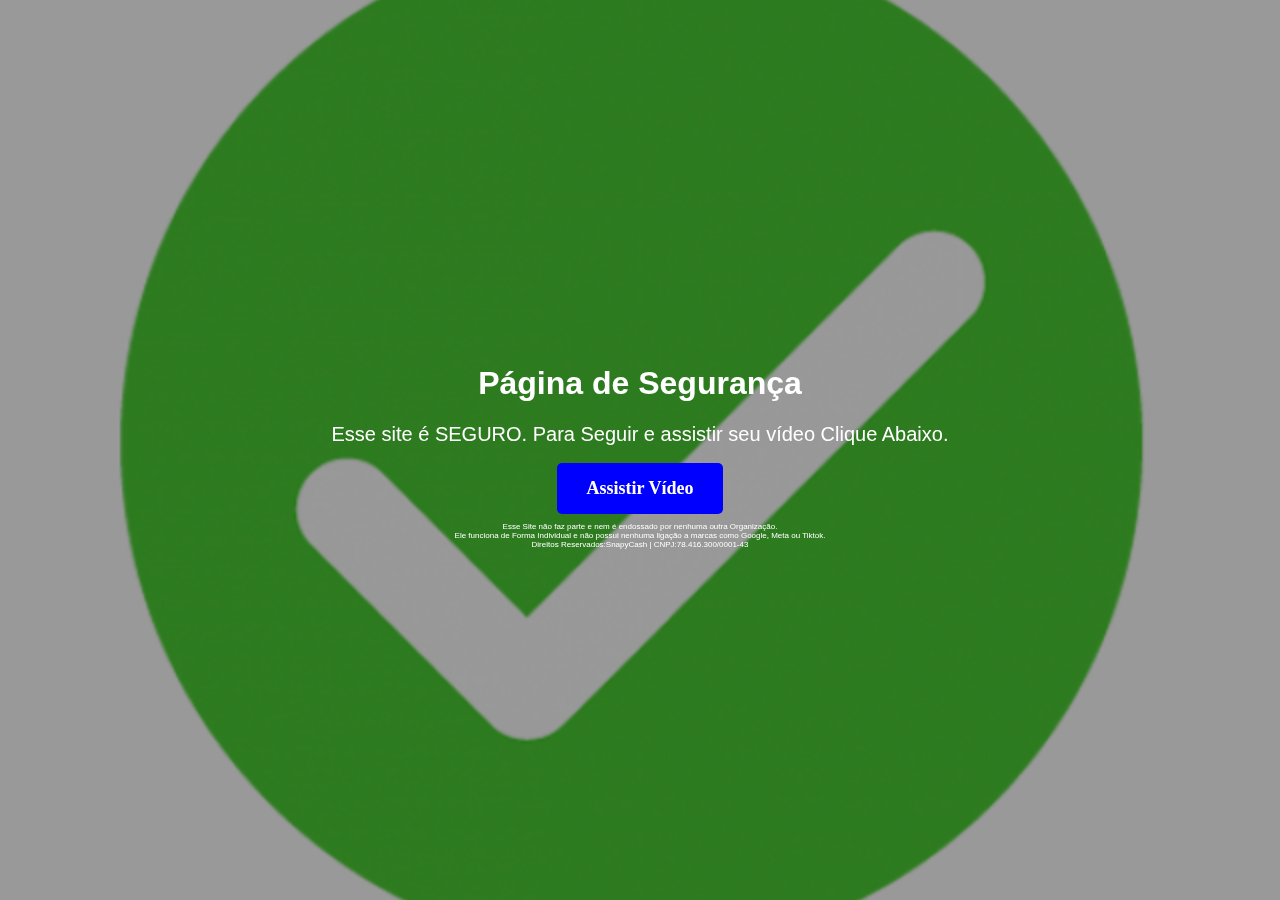
<file: pre/index.html>
<!DOCTYPE html>
<html lang="pt-br">
<head>
    <meta charset="UTF-8">
    <meta name="viewport" content="width=device-width, initial-scale=1.0">
    <title>Página de Pré-venda</title>
    <style>
        /* Estilos CSS para dispositivos móveis */
        body {
            padding: 0;
            margin: 0;
            display: flex;
            flex-direction: column;
            justify-content: center;
            align-items: center;
            width: 100vw;
            height: 100vh;
            background: url("back.png") no-repeat fixed center;
            background-size: cover;
        }
        body::before {
            content: "";
            position: fixed;
            top: 0;
            left: 0;
            width: 100%;
            height: 100%;
            z-index: -1;
            background: rgba(0, 0, 0, 0.4);
        }
        .container {
            width: 700px;
            max-width: 90%;
        }
        h1 {
            text-align: center;
            color: #fff;
            font-family: "Arial Black", sans-serif;
        }
        h2 {
            text-align: center;
            font-size: 20px;
            font-weight: normal;
            color: #fff;
            font-family: "Segoe UI", sans-serif;
        }
        p {
            text-align: center;
            font-size: 8px;
            color: #fff;
            font-family: "Verdana", sans-serif;
        }
        button {
            display: block;
            margin: 0 auto;
            padding: 15px 30px;
            font-size: 18px;
            font-weight: bold;
            color: #fff;
            background-color: #0000FF;
            border: none;
            border-radius: 5px;
            font-family: "Rockwell", serif;
        }
    </style>
</head>
<body>
    <div class="container">
        <h1>Página de Segurança</h1>
        <h2>Esse site é SEGURO. Para Seguir e assistir seu vídeo Clique Abaixo.</h2>
                <button onclick="window.location.href='';">Assistir Vídeo</button>
        <p>Esse Site não faz parte e nem é endossado por nenhuma outra Organização.</br> Ele funciona de Forma Individual e não possui nenhuma ligação a marcas como Google, Meta ou Tiktok.</br> Direitos Reservados:SnapyCash | CNPJ:78.416.300/0001-43</p>
    </div>
</body>
</html>
</file>
<file: css/P8ZfMI9okqGf.css>
/*! elementor-icons - v5.16.0 - 12-07-2022 */
@font-face{font-family:eicons;src:url(../fonts/281Pq0BbfZet.eot);src:url(../fonts/281Pq0BbfZet.eot#iefix) format("embedded-opentype"),url(../fonts/kFaGvVkDFDxj.woff2) format("woff2"),url(../fonts/XueWAHrszU82.woff) format("woff"),url(../fonts/Y3ATv0c7bmQt.ttf) format("truetype"),url(../fonts/l1tJgn6cdy6L.svg#eicon) format("svg");font-weight:400;font-style:normal}[class*=" eicon-"],[class^=eicon]{display:inline-block;font-family:eicons;font-size:inherit;font-weight:400;font-style:normal;font-variant:normal;line-height:1;text-rendering:auto;-webkit-font-smoothing:antialiased;-moz-osx-font-smoothing:grayscale}@keyframes a{0%{transform:rotate(0deg)}to{transform:rotate(359deg)}}.eicon-animation-spin{animation:a 2s infinite linear}.eicon-editor-link:before{content:'\e800'}.eicon-editor-unlink:before{content:'\e801'}.eicon-editor-external-link:before{content:'\e802'}.eicon-editor-close:before{content:'\e803'}.eicon-editor-list-ol:before{content:'\e804'}.eicon-editor-list-ul:before{content:'\e805'}.eicon-editor-bold:before{content:'\e806'}.eicon-editor-italic:before{content:'\e807'}.eicon-editor-underline:before{content:'\e808'}.eicon-editor-paragraph:before{content:'\e809'}.eicon-editor-h1:before{content:'\e80a'}.eicon-editor-h2:before{content:'\e80b'}.eicon-editor-h3:before{content:'\e80c'}.eicon-editor-h4:before{content:'\e80d'}.eicon-editor-h5:before{content:'\e80e'}.eicon-editor-h6:before{content:'\e80f'}.eicon-editor-quote:before{content:'\e810'}.eicon-editor-code:before{content:'\e811'}.eicon-elementor:before{content:'\e812'}.eicon-elementor-circle:before{content:'\e813'}.eicon-pojome:before{content:'\e814'}.eicon-plus:before{content:'\e815'}.eicon-menu-bar:before{content:'\e816'}.eicon-apps:before{content:'\e817'}.eicon-accordion:before{content:'\e818'}.eicon-alert:before{content:'\e819'}.eicon-animation-text:before{content:'\e81a'}.eicon-animation:before{content:'\e81b'}.eicon-banner:before{content:'\e81c'}.eicon-blockquote:before{content:'\e81d'}.eicon-button:before{content:'\e81e'}.eicon-call-to-action:before{content:'\e81f'}.eicon-captcha:before{content:'\e820'}.eicon-carousel:before{content:'\e821'}.eicon-checkbox:before{content:'\e822'}.eicon-columns:before{content:'\e823'}.eicon-countdown:before{content:'\e824'}.eicon-counter:before{content:'\e825'}.eicon-date:before{content:'\e826'}.eicon-divider-shape:before{content:'\e827'}.eicon-divider:before{content:'\e828'}.eicon-download-button:before{content:'\e829'}.eicon-dual-button:before{content:'\e82a'}.eicon-email-field:before{content:'\e82b'}.eicon-facebook-comments:before{content:'\e82c'}.eicon-facebook-like-box:before{content:'\e82d'}.eicon-form-horizontal:before{content:'\e82e'}.eicon-form-vertical:before{content:'\e82f'}.eicon-gallery-grid:before{content:'\e830'}.eicon-gallery-group:before{content:'\e831'}.eicon-gallery-justified:before{content:'\e832'}.eicon-gallery-masonry:before{content:'\e833'}.eicon-icon-box:before{content:'\e834'}.eicon-image-before-after:before{content:'\e835'}.eicon-image-box:before{content:'\e836'}.eicon-image-hotspot:before{content:'\e837'}.eicon-image-rollover:before{content:'\e838'}.eicon-info-box:before{content:'\e839'}.eicon-inner-section:before{content:'\e83a'}.eicon-mailchimp:before{content:'\e83b'}.eicon-menu-card:before{content:'\e83c'}.eicon-navigation-horizontal:before{content:'\e83d'}.eicon-nav-menu:before{content:'\e83e'}.eicon-navigation-vertical:before{content:'\e83f'}.eicon-number-field:before{content:'\e840'}.eicon-parallax:before{content:'\e841'}.eicon-php7:before{content:'\e842'}.eicon-post-list:before{content:'\e843'}.eicon-post-slider:before{content:'\e844'}.eicon-post:before{content:'\e845'}.eicon-posts-carousel:before{content:'\e846'}.eicon-posts-grid:before{content:'\e847'}.eicon-posts-group:before{content:'\e848'}.eicon-posts-justified:before{content:'\e849'}.eicon-posts-masonry:before{content:'\e84a'}.eicon-posts-ticker:before{content:'\e84b'}.eicon-price-list:before{content:'\e84c'}.eicon-price-table:before{content:'\e84d'}.eicon-radio:before{content:'\e84e'}.eicon-rtl:before{content:'\e84f'}.eicon-scroll:before{content:'\e850'}.eicon-search:before{content:'\e851'}.eicon-select:before{content:'\e852'}.eicon-share:before{content:'\e853'}.eicon-sidebar:before{content:'\e854'}.eicon-skill-bar:before{content:'\e855'}.eicon-slider-3d:before{content:'\e856'}.eicon-slider-album:before{content:'\e857'}.eicon-slider-device:before{content:'\e858'}.eicon-slider-full-screen:before{content:'\e859'}.eicon-slider-push:before{content:'\e85a'}.eicon-slider-vertical:before{content:'\e85b'}.eicon-slider-video:before{content:'\e85c'}.eicon-slides:before{content:'\e85d'}.eicon-social-icons:before{content:'\e85e'}.eicon-spacer:before{content:'\e85f'}.eicon-table:before{content:'\e860'}.eicon-tabs:before{content:'\e861'}.eicon-tel-field:before{content:'\e862'}.eicon-text-area:before{content:'\e863'}.eicon-text-field:before{content:'\e864'}.eicon-thumbnails-down:before{content:'\e865'}.eicon-thumbnails-half:before{content:'\e866'}.eicon-thumbnails-right:before{content:'\e867'}.eicon-time-line:before{content:'\e868'}.eicon-toggle:before{content:'\e869'}.eicon-url:before{content:'\e86a'}.eicon-t-letter:before{content:'\e86b'}.eicon-wordpress:before{content:'\e86c'}.eicon-text:before{content:'\e86d'}.eicon-anchor:before{content:'\e86e'}.eicon-bullet-list:before{content:'\e86f'}.eicon-code:before{content:'\e870'}.eicon-favorite:before{content:'\e871'}.eicon-google-maps:before{content:'\e872'}.eicon-image:before{content:'\e873'}.eicon-photo-library:before{content:'\e874'}.eicon-woocommerce:before{content:'\e875'}.eicon-youtube:before{content:'\e876'}.eicon-flip-box:before{content:'\e877'}.eicon-settings:before{content:'\e878'}.eicon-headphones:before{content:'\e879'}.eicon-testimonial:before{content:'\e87a'}.eicon-counter-circle:before{content:'\e87b'}.eicon-person:before{content:'\e87c'}.eicon-chevron-right:before{content:'\e87d'}.eicon-chevron-left:before{content:'\e87e'}.eicon-close:before{content:'\e87f'}.eicon-file-download:before{content:'\e880'}.eicon-save:before{content:'\e881'}.eicon-zoom-in:before{content:'\e882'}.eicon-shortcode:before{content:'\e883'}.eicon-nerd:before{content:'\e884'}.eicon-device-desktop:before{content:'\e885'}.eicon-device-tablet:before{content:'\e886'}.eicon-device-mobile:before{content:'\e887'}.eicon-document-file:before{content:'\e888'}.eicon-folder-o:before{content:'\e889'}.eicon-hypster:before{content:'\e88a'}.eicon-h-align-left:before{content:'\e88b'}.eicon-h-align-right:before{content:'\e88c'}.eicon-h-align-center:before{content:'\e88d'}.eicon-h-align-stretch:before{content:'\e88e'}.eicon-v-align-top:before{content:'\e88f'}.eicon-v-align-bottom:before{content:'\e890'}.eicon-v-align-middle:before{content:'\e891'}.eicon-v-align-stretch:before{content:'\e892'}.eicon-pro-icon:before{content:'\e893'}.eicon-mail:before{content:'\e894'}.eicon-lock-user:before{content:'\e895'}.eicon-testimonial-carousel:before{content:'\e896'}.eicon-media-carousel:before{content:'\e897'}.eicon-section:before{content:'\e898'}.eicon-column:before{content:'\e899'}.eicon-edit:before{content:'\e89a'}.eicon-clone:before{content:'\e89b'}.eicon-trash:before{content:'\e89c'}.eicon-play:before{content:'\e89d'}.eicon-angle-right:before{content:'\e89e'}.eicon-angle-left:before{content:'\e89f'}.eicon-animated-headline:before{content:'\e8a0'}.eicon-menu-toggle:before{content:'\e8a1'}.eicon-fb-embed:before{content:'\e8a2'}.eicon-fb-feed:before{content:'\e8a3'}.eicon-twitter-embed:before{content:'\e8a4'}.eicon-twitter-feed:before{content:'\e8a5'}.eicon-sync:before{content:'\e8a6'}.eicon-import-export:before{content:'\e8a7'}.eicon-check-circle:before{content:'\e8a8'}.eicon-library-save:before{content:'\e8a9'}.eicon-library-download:before{content:'\e8aa'}.eicon-insert:before{content:'\e8ab'}.eicon-preview-medium:before{content:'\e8ac'}.eicon-sort-down:before{content:'\e8ad'}.eicon-sort-up:before{content:'\e8ae'}.eicon-heading:before{content:'\e8af'}.eicon-logo:before{content:'\e8b0'}.eicon-meta-data:before{content:'\e8b1'}.eicon-post-content:before{content:'\e8b2'}.eicon-post-excerpt:before{content:'\e8b3'}.eicon-post-navigation:before{content:'\e8b4'}.eicon-yoast:before{content:'\e8b5'}.eicon-nerd-chuckle:before{content:'\e8b6'}.eicon-nerd-wink:before{content:'\e8b7'}.eicon-comments:before{content:'\e8b8'}.eicon-download-circle-o:before{content:'\e8b9'}.eicon-library-upload:before{content:'\e8ba'}.eicon-save-o:before{content:'\e8bb'}.eicon-upload-circle-o:before{content:'\e8bc'}.eicon-ellipsis-h:before{content:'\e8bd'}.eicon-ellipsis-v:before{content:'\e8be'}.eicon-arrow-left:before{content:'\e8bf'}.eicon-arrow-right:before{content:'\e8c0'}.eicon-arrow-up:before{content:'\e8c1'}.eicon-arrow-down:before{content:'\e8c2'}.eicon-play-o:before{content:'\e8c3'}.eicon-archive-posts:before{content:'\e8c4'}.eicon-archive-title:before{content:'\e8c5'}.eicon-featured-image:before{content:'\e8c6'}.eicon-post-info:before{content:'\e8c7'}.eicon-post-title:before{content:'\e8c8'}.eicon-site-logo:before{content:'\e8c9'}.eicon-site-search:before{content:'\e8ca'}.eicon-site-title:before{content:'\e8cb'}.eicon-plus-square:before{content:'\e8cc'}.eicon-minus-square:before{content:'\e8cd'}.eicon-cloud-check:before{content:'\e8ce'}.eicon-drag-n-drop:before{content:'\e8cf'}.eicon-welcome:before{content:'\e8d0'}.eicon-handle:before{content:'\e8d1'}.eicon-cart:before{content:'\e8d2'}.eicon-product-add-to-cart:before{content:'\e8d3'}.eicon-product-breadcrumbs:before{content:'\e8d4'}.eicon-product-categories:before{content:'\e8d5'}.eicon-product-description:before{content:'\e8d6'}.eicon-product-images:before{content:'\e8d7'}.eicon-product-info:before{content:'\e8d8'}.eicon-product-meta:before{content:'\e8d9'}.eicon-product-pages:before{content:'\e8da'}.eicon-product-price:before{content:'\e8db'}.eicon-product-rating:before{content:'\e8dc'}.eicon-product-related:before{content:'\e8dd'}.eicon-product-stock:before{content:'\e8de'}.eicon-product-tabs:before{content:'\e8df'}.eicon-product-title:before{content:'\e8e0'}.eicon-product-upsell:before{content:'\e8e1'}.eicon-products:before{content:'\e8e2'}.eicon-bag-light:before{content:'\e8e3'}.eicon-bag-medium:before{content:'\e8e4'}.eicon-bag-solid:before{content:'\e8e5'}.eicon-basket-light:before{content:'\e8e6'}.eicon-basket-medium:before{content:'\e8e7'}.eicon-basket-solid:before{content:'\e8e8'}.eicon-cart-light:before{content:'\e8e9'}.eicon-cart-medium:before{content:'\e8ea'}.eicon-cart-solid:before{content:'\e8eb'}.eicon-exchange:before{content:'\e8ec'}.eicon-preview-thin:before{content:'\e8ed'}.eicon-device-laptop:before{content:'\e8ee'}.eicon-collapse:before{content:'\e8ef'}.eicon-expand:before{content:'\e8f0'}.eicon-navigator:before{content:'\e8f1'}.eicon-plug:before{content:'\e8f2'}.eicon-dashboard:before{content:'\e8f3'}.eicon-typography:before{content:'\e8f4'}.eicon-info-circle-o:before{content:'\e8f5'}.eicon-integration:before{content:'\e8f6'}.eicon-plus-circle-o:before{content:'\e8f7'}.eicon-rating:before{content:'\e8f8'}.eicon-review:before{content:'\e8f9'}.eicon-tools:before{content:'\e8fa'}.eicon-loading:before{content:'\e8fb'}.eicon-sitemap:before{content:'\e8fc'}.eicon-click:before{content:'\e8fd'}.eicon-clock:before{content:'\e8fe'}.eicon-library-open:before{content:'\e8ff'}.eicon-warning:before{content:'\e900'}.eicon-flow:before{content:'\e901'}.eicon-cursor-move:before{content:'\e902'}.eicon-arrow-circle-left:before{content:'\e903'}.eicon-flash:before{content:'\e904'}.eicon-redo:before{content:'\e905'}.eicon-ban:before{content:'\e906'}.eicon-barcode:before{content:'\e907'}.eicon-calendar:before{content:'\e908'}.eicon-caret-left:before{content:'\e909'}.eicon-caret-right:before{content:'\e90a'}.eicon-caret-up:before{content:'\e90b'}.eicon-chain-broken:before{content:'\e90c'}.eicon-check-circle-o:before{content:'\e90d'}.eicon-check:before{content:'\e90e'}.eicon-chevron-double-left:before{content:'\e90f'}.eicon-chevron-double-right:before{content:'\e910'}.eicon-undo:before{content:'\e911'}.eicon-filter:before{content:'\e912'}.eicon-circle-o:before{content:'\e913'}.eicon-circle:before{content:'\e914'}.eicon-clock-o:before{content:'\e915'}.eicon-cog:before{content:'\e916'}.eicon-cogs:before{content:'\e917'}.eicon-commenting-o:before{content:'\e918'}.eicon-copy:before{content:'\e919'}.eicon-database:before{content:'\e91a'}.eicon-dot-circle-o:before{content:'\e91b'}.eicon-envelope:before{content:'\e91c'}.eicon-external-link-square:before{content:'\e91d'}.eicon-eyedropper:before{content:'\e91e'}.eicon-folder:before{content:'\e91f'}.eicon-font:before{content:'\e920'}.eicon-adjust:before{content:'\e921'}.eicon-lightbox:before{content:'\e922'}.eicon-heart-o:before{content:'\e923'}.eicon-history:before{content:'\e924'}.eicon-image-bold:before{content:'\e925'}.eicon-info-circle:before{content:'\e926'}.eicon-link:before{content:'\e927'}.eicon-long-arrow-left:before{content:'\e928'}.eicon-long-arrow-right:before{content:'\e929'}.eicon-caret-down:before{content:'\e92a'}.eicon-paint-brush:before{content:'\e92b'}.eicon-pencil:before{content:'\e92c'}.eicon-plus-circle:before{content:'\e92d'}.eicon-zoom-in-bold:before{content:'\e92e'}.eicon-sort-amount-desc:before{content:'\e92f'}.eicon-sign-out:before{content:'\e930'}.eicon-spinner:before{content:'\e931'}.eicon-square:before{content:'\e932'}.eicon-star-o:before{content:'\e933'}.eicon-star:before{content:'\e934'}.eicon-text-align-justify:before{content:'\e935'}.eicon-text-align-center:before{content:'\e936'}.eicon-tags:before{content:'\e937'}.eicon-text-align-left:before{content:'\e938'}.eicon-text-align-right:before{content:'\e939'}.eicon-close-circle:before{content:'\e93a'}.eicon-trash-o:before{content:'\e93b'}.eicon-font-awesome:before{content:'\e93c'}.eicon-user-circle-o:before{content:'\e93d'}.eicon-video-camera:before{content:'\e93e'}.eicon-heart:before{content:'\e93f'}.eicon-wrench:before{content:'\e940'}.eicon-help:before{content:'\e941'}.eicon-help-o:before{content:'\e942'}.eicon-zoom-out-bold:before{content:'\e943'}.eicon-plus-square-o:before{content:'\e944'}.eicon-minus-square-o:before{content:'\e945'}.eicon-minus-circle:before{content:'\e946'}.eicon-minus-circle-o:before{content:'\e947'}.eicon-code-bold:before{content:'\e948'}.eicon-cloud-upload:before{content:'\e949'}.eicon-search-bold:before{content:'\e94a'}.eicon-map-pin:before{content:'\e94b'}.eicon-meetup:before{content:'\e94c'}.eicon-slideshow:before{content:'\e94d'}.eicon-t-letter-bold:before{content:'\e94e'}.eicon-preferences:before{content:'\e94f'}.eicon-table-of-contents:before{content:'\e950'}.eicon-tv:before{content:'\e951'}.eicon-upload:before{content:'\e952'}.eicon-instagram-comments:before{content:'\e953'}.eicon-instagram-nested-gallery:before{content:'\e954'}.eicon-instagram-post:before{content:'\e955'}.eicon-instagram-video:before{content:'\e956'}.eicon-instagram-gallery:before{content:'\e957'}.eicon-instagram-likes:before{content:'\e958'}.eicon-facebook:before{content:'\e959'}.eicon-twitter:before{content:'\e95a'}.eicon-pinterest:before{content:'\e95b'}.eicon-frame-expand:before{content:'\e95c'}.eicon-frame-minimize:before{content:'\e95d'}.eicon-archive:before{content:'\e95e'}.eicon-colors-typography:before{content:'\e95f'}.eicon-custom:before{content:'\e960'}.eicon-footer:before{content:'\e961'}.eicon-header:before{content:'\e962'}.eicon-layout-settings:before{content:'\e963'}.eicon-lightbox-expand:before{content:'\e964'}.eicon-error-404:before{content:'\e965'}.eicon-theme-style:before{content:'\e966'}.eicon-search-results:before{content:'\e967'}.eicon-single-post:before{content:'\e968'}.eicon-site-identity:before{content:'\e969'}.eicon-theme-builder:before{content:'\e96a'}.eicon-download-bold:before{content:'\e96b'}.eicon-share-arrow:before{content:'\e96c'}.eicon-global-settings:before{content:'\e96d'}.eicon-user-preferences:before{content:'\e96e'}.eicon-lock:before{content:'\e96f'}.eicon-export-kit:before{content:'\e970'}.eicon-import-kit:before{content:'\e971'}.eicon-lottie:before{content:'\e972'}.eicon-products-archive:before{content:'\e973'}.eicon-single-product:before{content:'\e974'}.eicon-disable-trash-o:before{content:'\e975'}.eicon-single-page:before{content:'\e976'}.eicon-wordpress-light:before{content:'\e977'}.eicon-cogs-check:before{content:'\e978'}.eicon-custom-css:before{content:'\e979'}.eicon-global-colors:before{content:'\e97a'}.eicon-globe:before{content:'\e97b'}.eicon-typography-1:before{content:'\e97c'}.eicon-background:before{content:'\e97d'}.eicon-device-responsive:before{content:'\e97e'}.eicon-device-wide:before{content:'\e97f'}.eicon-code-highlight:before{content:'\e980'}.eicon-video-playlist:before{content:'\e981'}.eicon-download-kit:before{content:'\e982'}.eicon-kit-details:before{content:'\e983'}.eicon-kit-parts:before{content:'\e984'}.eicon-kit-upload:before{content:'\e985'}.eicon-kit-plugins:before{content:'\e986'}.eicon-kit-upload-alt:before{content:'\e987'}.eicon-hotspot:before{content:'\e988'}.eicon-paypal-button:before{content:'\e989'}.eicon-shape:before{content:'\e98a'}.eicon-wordart:before{content:'\e98b'}.eicon-checkout:before{content:'\e98c'}.eicon-container:before{content:'\e98d'}.eicon-flip:before{content:'\e98e'}.eicon-info:before{content:'\e98f'}.eicon-my-account:before{content:'\e990'}.eicon-purchase-summary:before{content:'\e991'}.eicon-page-transition:before{content:'\e992'}.eicon-spotify:before{content:'\e993'}.eicon-stripe-button:before{content:'\e994'}.eicon-woo-settings:before{content:'\e995'}.eicon-woo-cart:before{content:'\e996'}.eicon-grow:before{content:'\e997'}.eicon-order-end:before{content:'\e998'}.eicon-nowrap:before{content:'\e999'}.eicon-order-start:before{content:'\e99a'}.eicon-progress-tracker:before{content:'\e99b'}.eicon-shrink:before{content:'\e99c'}.eicon-wrap:before{content:'\e99d'}.eicon-align-center-h:before{content:'\e99e'}.eicon-align-center-v:before{content:'\e99f'}.eicon-align-end-h:before{content:'\e9a0'}.eicon-align-end-v:before{content:'\e9a1'}.eicon-align-start-h:before{content:'\e9a2'}.eicon-align-start-v:before{content:'\e9a3'}.eicon-align-stretch-h:before{content:'\e9a4'}.eicon-align-stretch-v:before{content:'\e9a5'}.eicon-justify-center-h:before{content:'\e9a6'}.eicon-justify-center-v:before{content:'\e9a7'}.eicon-justify-end-h:before{content:'\e9a8'}.eicon-justify-end-v:before{content:'\e9a9'}.eicon-justify-space-around-h:before{content:'\e9aa'}.eicon-justify-space-around-v:before{content:'\e9ab'}.eicon-justify-space-between-h:before{content:'\e9ac'}.eicon-justify-space-between-v:before{content:'\e9ad'}.eicon-justify-space-evenly-h:before{content:'\e9ae'}.eicon-justify-space-evenly-v:before{content:'\e9af'}.eicon-justify-start-h:before{content:'\e9b0'}.eicon-justify-start-v:before{content:'\e9b1'}.eicon-woocommerce-cross-sells:before{content:'\e9b2'}.eicon-woocommerce-notices:before{content:'\e9b3'}.eicon-inner-container:before{content:'\e9b4'}.eicon-warning-full:before{content:'\e9b5'}.eicon-exit:before{content:'\e9b6'}.eicon-loop-builder:before{content:'\e9b7'}.eicon-notes:before{content:'\e9b8'}.eicon-read:before{content:'\e9b9'}.eicon-unread:before{content:'\e9ba'}.eicon-eye:before{content:'\e8ac'}.eicon-elementor-square:before{content:'\e813'}
</file>
<file: css/DhBMQWqtzy2E.css>
.elementor-kit-5{--e-global-color-primary:#6EC1E4;--e-global-color-secondary:#54595F;--e-global-color-text:#7A7A7A;--e-global-color-accent:#61CE70;--e-global-typography-primary-font-family:"Roboto";--e-global-typography-primary-font-weight:600;--e-global-typography-secondary-font-family:"Roboto Slab";--e-global-typography-secondary-font-weight:400;--e-global-typography-text-font-family:"Roboto";--e-global-typography-text-font-weight:400;--e-global-typography-accent-font-family:"Roboto";--e-global-typography-accent-font-weight:500;}.elementor-section.elementor-section-boxed > .elementor-container{max-width:1140px;}.e-con{--container-max-width:1140px;}.elementor-widget:not(:last-child){margin-bottom:20px;}.elementor-element{--widgets-spacing:20px;}{}h1.entry-title{display:var(--page-title-display);}@media(max-width:1024px){.elementor-section.elementor-section-boxed > .elementor-container{max-width:1024px;}.e-con{--container-max-width:1024px;}}@media(max-width:767px){.elementor-section.elementor-section-boxed > .elementor-container{max-width:767px;}.e-con{--container-max-width:767px;}}
</file>
<file: css/MKC0ymYktf2s.css>
.elementor-widget-heading .elementor-heading-title{color:var( --e-global-color-primary );font-family:var( --e-global-typography-primary-font-family ), Sans-serif;font-weight:var( --e-global-typography-primary-font-weight );}.elementor-widget-image .widget-image-caption{color:var( --e-global-color-text );font-family:var( --e-global-typography-text-font-family ), Sans-serif;font-weight:var( --e-global-typography-text-font-weight );}.elementor-widget-text-editor{color:var( --e-global-color-text );font-family:var( --e-global-typography-text-font-family ), Sans-serif;font-weight:var( --e-global-typography-text-font-weight );}.elementor-widget-text-editor.elementor-drop-cap-view-stacked .elementor-drop-cap{background-color:var( --e-global-color-primary );}.elementor-widget-text-editor.elementor-drop-cap-view-framed .elementor-drop-cap, .elementor-widget-text-editor.elementor-drop-cap-view-default .elementor-drop-cap{color:var( --e-global-color-primary );border-color:var( --e-global-color-primary );}.elementor-widget-button .elementor-button{font-family:var( --e-global-typography-accent-font-family ), Sans-serif;font-weight:var( --e-global-typography-accent-font-weight );background-color:var( --e-global-color-accent );}.elementor-widget-divider{--divider-color:var( --e-global-color-secondary );}.elementor-widget-divider .elementor-divider__text{color:var( --e-global-color-secondary );font-family:var( --e-global-typography-secondary-font-family ), Sans-serif;font-weight:var( --e-global-typography-secondary-font-weight );}.elementor-widget-divider.elementor-view-stacked .elementor-icon{background-color:var( --e-global-color-secondary );}.elementor-widget-divider.elementor-view-framed .elementor-icon, .elementor-widget-divider.elementor-view-default .elementor-icon{color:var( --e-global-color-secondary );border-color:var( --e-global-color-secondary );}.elementor-widget-divider.elementor-view-framed .elementor-icon, .elementor-widget-divider.elementor-view-default .elementor-icon svg{fill:var( --e-global-color-secondary );}.elementor-widget-image-box .elementor-image-box-title{color:var( --e-global-color-primary );font-family:var( --e-global-typography-primary-font-family ), Sans-serif;font-weight:var( --e-global-typography-primary-font-weight );}.elementor-widget-image-box .elementor-image-box-description{color:var( --e-global-color-text );font-family:var( --e-global-typography-text-font-family ), Sans-serif;font-weight:var( --e-global-typography-text-font-weight );}.elementor-widget-icon.elementor-view-stacked .elementor-icon{background-color:var( --e-global-color-primary );}.elementor-widget-icon.elementor-view-framed .elementor-icon, .elementor-widget-icon.elementor-view-default .elementor-icon{color:var( --e-global-color-primary );border-color:var( --e-global-color-primary );}.elementor-widget-icon.elementor-view-framed .elementor-icon, .elementor-widget-icon.elementor-view-default .elementor-icon svg{fill:var( --e-global-color-primary );}.elementor-widget-icon-box.elementor-view-stacked .elementor-icon{background-color:var( --e-global-color-primary );}.elementor-widget-icon-box.elementor-view-framed .elementor-icon, .elementor-widget-icon-box.elementor-view-default .elementor-icon{fill:var( --e-global-color-primary );color:var( --e-global-color-primary );border-color:var( --e-global-color-primary );}.elementor-widget-icon-box .elementor-icon-box-title{color:var( --e-global-color-primary );}.elementor-widget-icon-box .elementor-icon-box-title, .elementor-widget-icon-box .elementor-icon-box-title a{font-family:var( --e-global-typography-primary-font-family ), Sans-serif;font-weight:var( --e-global-typography-primary-font-weight );}.elementor-widget-icon-box .elementor-icon-box-description{color:var( --e-global-color-text );font-family:var( --e-global-typography-text-font-family ), Sans-serif;font-weight:var( --e-global-typography-text-font-weight );}.elementor-widget-star-rating .elementor-star-rating__title{color:var( --e-global-color-text );font-family:var( --e-global-typography-text-font-family ), Sans-serif;font-weight:var( --e-global-typography-text-font-weight );}.elementor-widget-image-gallery .gallery-item .gallery-caption{font-family:var( --e-global-typography-accent-font-family ), Sans-serif;font-weight:var( --e-global-typography-accent-font-weight );}.elementor-widget-icon-list .elementor-icon-list-item:not(:last-child):after{border-color:var( --e-global-color-text );}.elementor-widget-icon-list .elementor-icon-list-icon i{color:var( --e-global-color-primary );}.elementor-widget-icon-list .elementor-icon-list-icon svg{fill:var( --e-global-color-primary );}.elementor-widget-icon-list .elementor-icon-list-text{color:var( --e-global-color-secondary );}.elementor-widget-icon-list .elementor-icon-list-item > .elementor-icon-list-text, .elementor-widget-icon-list .elementor-icon-list-item > a{font-family:var( --e-global-typography-text-font-family ), Sans-serif;font-weight:var( --e-global-typography-text-font-weight );}.elementor-widget-counter .elementor-counter-number-wrapper{color:var( --e-global-color-primary );font-family:var( --e-global-typography-primary-font-family ), Sans-serif;font-weight:var( --e-global-typography-primary-font-weight );}.elementor-widget-counter .elementor-counter-title{color:var( --e-global-color-secondary );font-family:var( --e-global-typography-secondary-font-family ), Sans-serif;font-weight:var( --e-global-typography-secondary-font-weight );}.elementor-widget-progress .elementor-progress-wrapper .elementor-progress-bar{background-color:var( --e-global-color-primary );}.elementor-widget-progress .elementor-title{color:var( --e-global-color-primary );font-family:var( --e-global-typography-text-font-family ), Sans-serif;font-weight:var( --e-global-typography-text-font-weight );}.elementor-widget-testimonial .elementor-testimonial-content{color:var( --e-global-color-text );font-family:var( --e-global-typography-text-font-family ), Sans-serif;font-weight:var( --e-global-typography-text-font-weight );}.elementor-widget-testimonial .elementor-testimonial-name{color:var( --e-global-color-primary );font-family:var( --e-global-typography-primary-font-family ), Sans-serif;font-weight:var( --e-global-typography-primary-font-weight );}.elementor-widget-testimonial .elementor-testimonial-job{color:var( --e-global-color-secondary );font-family:var( --e-global-typography-secondary-font-family ), Sans-serif;font-weight:var( --e-global-typography-secondary-font-weight );}.elementor-widget-tabs .elementor-tab-title, .elementor-widget-tabs .elementor-tab-title a{color:var( --e-global-color-primary );}.elementor-widget-tabs .elementor-tab-title.elementor-active,
					 .elementor-widget-tabs .elementor-tab-title.elementor-active a{color:var( --e-global-color-accent );}.elementor-widget-tabs .elementor-tab-title{font-family:var( --e-global-typography-primary-font-family ), Sans-serif;font-weight:var( --e-global-typography-primary-font-weight );}.elementor-widget-tabs .elementor-tab-content{color:var( --e-global-color-text );font-family:var( --e-global-typography-text-font-family ), Sans-serif;font-weight:var( --e-global-typography-text-font-weight );}.elementor-widget-accordion .elementor-accordion-icon, .elementor-widget-accordion .elementor-accordion-title{color:var( --e-global-color-primary );}.elementor-widget-accordion .elementor-accordion-icon svg{fill:var( --e-global-color-primary );}.elementor-widget-accordion .elementor-active .elementor-accordion-icon, .elementor-widget-accordion .elementor-active .elementor-accordion-title{color:var( --e-global-color-accent );}.elementor-widget-accordion .elementor-active .elementor-accordion-icon svg{fill:var( --e-global-color-accent );}.elementor-widget-accordion .elementor-accordion-title{font-family:var( --e-global-typography-primary-font-family ), Sans-serif;font-weight:var( --e-global-typography-primary-font-weight );}.elementor-widget-accordion .elementor-tab-content{color:var( --e-global-color-text );font-family:var( --e-global-typography-text-font-family ), Sans-serif;font-weight:var( --e-global-typography-text-font-weight );}.elementor-widget-toggle .elementor-toggle-title, .elementor-widget-toggle .elementor-toggle-icon{color:var( --e-global-color-primary );}.elementor-widget-toggle .elementor-toggle-icon svg{fill:var( --e-global-color-primary );}.elementor-widget-toggle .elementor-tab-title.elementor-active a, .elementor-widget-toggle .elementor-tab-title.elementor-active .elementor-toggle-icon{color:var( --e-global-color-accent );}.elementor-widget-toggle .elementor-toggle-title{font-family:var( --e-global-typography-primary-font-family ), Sans-serif;font-weight:var( --e-global-typography-primary-font-weight );}.elementor-widget-toggle .elementor-tab-content{color:var( --e-global-color-text );font-family:var( --e-global-typography-text-font-family ), Sans-serif;font-weight:var( --e-global-typography-text-font-weight );}.elementor-widget-alert .elementor-alert-title{font-family:var( --e-global-typography-primary-font-family ), Sans-serif;font-weight:var( --e-global-typography-primary-font-weight );}.elementor-widget-alert .elementor-alert-description{font-family:var( --e-global-typography-text-font-family ), Sans-serif;font-weight:var( --e-global-typography-text-font-weight );}.elementor-widget-text-path{font-family:var( --e-global-typography-text-font-family ), Sans-serif;font-weight:var( --e-global-typography-text-font-weight );}
</file>
<file: css/xvcg4C46an6A.css>
.elementor-36 .elementor-element.elementor-element-171b6e6b:not(.elementor-motion-effects-element-type-background), .elementor-36 .elementor-element.elementor-element-171b6e6b > .elementor-motion-effects-container > .elementor-motion-effects-layer{background-color:#000000;}.elementor-36 .elementor-element.elementor-element-171b6e6b{transition:background 0.3s, border 0.3s, border-radius 0.3s, box-shadow 0.3s;margin-top:0px;margin-bottom:0px;padding:0px 0px 0px 0px;}.elementor-36 .elementor-element.elementor-element-171b6e6b > .elementor-background-overlay{transition:background 0.3s, border-radius 0.3s, opacity 0.3s;}.elementor-36 .elementor-element.elementor-element-171b6e6b > .elementor-shape-bottom .elementor-shape-fill{fill:#FF004D;}.elementor-36 .elementor-element.elementor-element-171b6e6b > .elementor-shape-bottom svg{width:calc(300% + 1.3px);height:14px;}.elementor-36 .elementor-element.elementor-element-5262bf4c .elementor-heading-title{color:#EA153E;font-family:"Poppins", Sans-serif;font-weight:600;}.elementor-36 .elementor-element.elementor-element-43364cd4 > .elementor-container{max-width:500px;}.elementor-36 .elementor-element.elementor-element-43364cd4{margin-top:0px;margin-bottom:0px;padding:0px 0px 0px 0px;}.elementor-36 .elementor-element.elementor-element-645d81c2{margin-top:0px;margin-bottom:0px;padding:0px 0px 0px 0px;}.elementor-36 .elementor-element.elementor-element-36663315{text-align:center;}.elementor-36 .elementor-element.elementor-element-36663315 .elementor-heading-title{color:#FFFFFF;font-family:"Poppins", Sans-serif;font-size:16px;font-weight:600;}.elementor-36 .elementor-element.elementor-element-36663315 > .elementor-widget-container{margin:0px 0px 0px 0px;padding:0px 0px 0px 0px;}.elementor-36 .elementor-element.elementor-element-664ce780 > .elementor-container{max-width:850px;}.elementor-36 .elementor-element.elementor-element-664ce780{margin-top:0px;margin-bottom:0px;padding:0px 0px 0px 0px;}.elementor-36 .elementor-element.elementor-element-38b7a57e > .elementor-element-populated{border-style:solid;border-width:3px 3px 3px 3px;border-color:#FF1769;box-shadow:0px 0px 11px 1px rgba(255, 0, 69.8478260869564, 0.63);transition:background 0.3s, border 0.3s, border-radius 0.3s, box-shadow 0.3s;margin:0px 0px 0px 0px;--e-column-margin-right:0px;--e-column-margin-left:0px;padding:0px 0px 0px 0px;}.elementor-36 .elementor-element.elementor-element-38b7a57e > .elementor-element-populated, .elementor-36 .elementor-element.elementor-element-38b7a57e > .elementor-element-populated > .elementor-background-overlay, .elementor-36 .elementor-element.elementor-element-38b7a57e > .elementor-background-slideshow{border-radius:23px 23px 23px 23px;}.elementor-36 .elementor-element.elementor-element-38b7a57e > .elementor-element-populated > .elementor-background-overlay{transition:background 0.3s, border-radius 0.3s, opacity 0.3s;}.elementor-36 .elementor-element.elementor-element-7fe24414 > .elementor-widget-container{margin:0px 0px 0px 0px;padding:0px 0px 0px 0px;border-radius:23px 23px 23px 23px;}.elementor-36 .elementor-element.elementor-element-63aae197{text-align:center;color:#FFFFFF;font-family:"Poppins", Sans-serif;font-size:16px;font-weight:200;}.elementor-36 .elementor-element.elementor-element-70b780bb{text-align:center;color:#FFFFFF;font-family:"Poppins", Sans-serif;font-weight:400;}.elementor-36 .elementor-element.elementor-element-160ffd0c .elementor-button{font-family:"Poppins", Sans-serif;font-size:20px;font-weight:500;text-transform:uppercase;background-color:#E71345;border-radius:50px 50px 50px 50px;box-shadow:0px 0px 22px 0px rgba(255, 21.61956521739135, 55.104584120982764, 0.71);padding:16px 40px 16px 40px;}.elementor-36 .elementor-element.elementor-element-160ffd0c > .elementor-widget-container{margin:0px 0px 0px 0px;padding:0px 0px 0px 0px;}.elementor-36 .elementor-element.elementor-element-455c9320 .elementor-icon-wrapper{text-align:center;}.elementor-36 .elementor-element.elementor-element-455c9320.elementor-view-stacked .elementor-icon{background-color:#FFFFFF;}.elementor-36 .elementor-element.elementor-element-455c9320.elementor-view-framed .elementor-icon, .elementor-36 .elementor-element.elementor-element-455c9320.elementor-view-default .elementor-icon{color:#FFFFFF;border-color:#FFFFFF;}.elementor-36 .elementor-element.elementor-element-455c9320.elementor-view-framed .elementor-icon, .elementor-36 .elementor-element.elementor-element-455c9320.elementor-view-default .elementor-icon svg{fill:#FFFFFF;}.elementor-36 .elementor-element.elementor-element-455c9320 .elementor-icon{font-size:39px;}.elementor-36 .elementor-element.elementor-element-455c9320 .elementor-icon i, .elementor-36 .elementor-element.elementor-element-455c9320 .elementor-icon svg{transform:rotate(340deg);}.elementor-36 .elementor-element.elementor-element-455c9320 > .elementor-widget-container{margin:-33px 0px -3px 227px;}.elementor-36 .elementor-element.elementor-element-559cf1f .elementor-icon-wrapper{text-align:center;}.elementor-36 .elementor-element.elementor-element-559cf1f.elementor-view-stacked .elementor-icon{background-color:#FFFFFF;}.elementor-36 .elementor-element.elementor-element-559cf1f.elementor-view-framed .elementor-icon, .elementor-36 .elementor-element.elementor-element-559cf1f.elementor-view-default .elementor-icon{color:#FFFFFF;border-color:#FFFFFF;}.elementor-36 .elementor-element.elementor-element-559cf1f.elementor-view-framed .elementor-icon, .elementor-36 .elementor-element.elementor-element-559cf1f.elementor-view-default .elementor-icon svg{fill:#FFFFFF;}.elementor-36 .elementor-element.elementor-element-559cf1f .elementor-icon{font-size:39px;}.elementor-36 .elementor-element.elementor-element-559cf1f .elementor-icon i, .elementor-36 .elementor-element.elementor-element-559cf1f .elementor-icon svg{transform:rotate(340deg);}.elementor-36 .elementor-element.elementor-element-559cf1f > .elementor-widget-container{margin:-33px 0px -3px 227px;}.elementor-36 .elementor-element.elementor-element-28324c5d > .elementor-container{max-width:350px;}.elementor-36 .elementor-element.elementor-element-28324c5d{margin-top:-22px;margin-bottom:0px;padding:0px 0px 0px 0px;}.elementor-36 .elementor-element.elementor-element-2edcb2c0:not(.elementor-motion-effects-element-type-background), .elementor-36 .elementor-element.elementor-element-2edcb2c0 > .elementor-motion-effects-container > .elementor-motion-effects-layer{background-color:transparent;background-image:linear-gradient(180deg, #131313 0%, #370120 100%);}.elementor-36 .elementor-element.elementor-element-2edcb2c0{transition:background 0.3s, border 0.3s, border-radius 0.3s, box-shadow 0.3s;margin-top:0px;margin-bottom:0px;padding:0px 0px 0px 0px;}.elementor-36 .elementor-element.elementor-element-2edcb2c0 > .elementor-background-overlay{transition:background 0.3s, border-radius 0.3s, opacity 0.3s;}.elementor-36 .elementor-element.elementor-element-41419619{text-align:center;}.elementor-36 .elementor-element.elementor-element-41419619 .elementor-heading-title{color:#FFFFFF;font-family:"Poppins", Sans-serif;font-size:32px;font-weight:600;}.elementor-36 .elementor-element.elementor-element-41419619 > .elementor-widget-container{margin:18px 80px 20px 80px;padding:0px 0px 0px 0px;}.elementor-36 .elementor-element.elementor-element-74d47e8f{margin-top:30px;margin-bottom:48px;padding:0px 0px 0px 0px;}.elementor-36 .elementor-element.elementor-element-286e002b > .elementor-element-populated{border-style:solid;border-width:2px 2px 2px 2px;border-color:#FF4175;transition:background 0.3s, border 0.3s, border-radius 0.3s, box-shadow 0.3s;margin:0px 0px 0px -35px;--e-column-margin-right:0px;--e-column-margin-left:-35px;padding:0px 0px 0px 0px;}.elementor-36 .elementor-element.elementor-element-286e002b > .elementor-element-populated > .elementor-background-overlay{transition:background 0.3s, border-radius 0.3s, opacity 0.3s;}.elementor-36 .elementor-element.elementor-element-5affa818 > .elementor-widget-container{margin:0px 0px 0px 0px;padding:0px 0px 0px 0px;}.elementor-36 .elementor-element.elementor-element-3b31680c > .elementor-element-populated{border-style:solid;border-width:2px 2px 2px 2px;border-color:#FF4175;transition:background 0.3s, border 0.3s, border-radius 0.3s, box-shadow 0.3s;margin:0px 0px 0px -19px;--e-column-margin-right:0px;--e-column-margin-left:-19px;padding:0px 0px 0px 0px;}.elementor-36 .elementor-element.elementor-element-3b31680c > .elementor-element-populated > .elementor-background-overlay{transition:background 0.3s, border-radius 0.3s, opacity 0.3s;}.elementor-36 .elementor-element.elementor-element-266bc278 > .elementor-widget-container{margin:0px 0px 0px 0px;padding:0px 0px 0px 0px;}.elementor-36 .elementor-element.elementor-element-c8f4d16 > .elementor-element-populated{border-style:solid;border-width:2px 2px 2px 2px;border-color:#FF4175;transition:background 0.3s, border 0.3s, border-radius 0.3s, box-shadow 0.3s;margin:0px 0px 0px 19px;--e-column-margin-right:0px;--e-column-margin-left:19px;padding:0px 0px 0px 0px;}.elementor-36 .elementor-element.elementor-element-c8f4d16 > .elementor-element-populated > .elementor-background-overlay{transition:background 0.3s, border-radius 0.3s, opacity 0.3s;}.elementor-36 .elementor-element.elementor-element-66f23b72 > .elementor-widget-container{margin:0px 0px 0px 0px;padding:0px 0px 0px 0px;}.elementor-36 .elementor-element.elementor-element-223f23c6 .elementor-button{font-family:"Poppins", Sans-serif;font-size:20px;font-weight:500;text-transform:uppercase;background-color:#E71345;border-radius:50px 50px 50px 50px;padding:16px 40px 16px 40px;}.elementor-36 .elementor-element.elementor-element-223f23c6 > .elementor-widget-container{margin:0px 0px 0px 0px;padding:0px 0px 0px 0px;}.elementor-36 .elementor-element.elementor-element-5ab6dd4a .elementor-icon-wrapper{text-align:center;}.elementor-36 .elementor-element.elementor-element-5ab6dd4a.elementor-view-stacked .elementor-icon{background-color:#FFFFFF;}.elementor-36 .elementor-element.elementor-element-5ab6dd4a.elementor-view-framed .elementor-icon, .elementor-36 .elementor-element.elementor-element-5ab6dd4a.elementor-view-default .elementor-icon{color:#FFFFFF;border-color:#FFFFFF;}.elementor-36 .elementor-element.elementor-element-5ab6dd4a.elementor-view-framed .elementor-icon, .elementor-36 .elementor-element.elementor-element-5ab6dd4a.elementor-view-default .elementor-icon svg{fill:#FFFFFF;}.elementor-36 .elementor-element.elementor-element-5ab6dd4a .elementor-icon{font-size:39px;}.elementor-36 .elementor-element.elementor-element-5ab6dd4a .elementor-icon i, .elementor-36 .elementor-element.elementor-element-5ab6dd4a .elementor-icon svg{transform:rotate(340deg);}.elementor-36 .elementor-element.elementor-element-5ab6dd4a > .elementor-widget-container{margin:-33px 0px -3px 227px;}.elementor-36 .elementor-element.elementor-element-2578b225:not(.elementor-motion-effects-element-type-background), .elementor-36 .elementor-element.elementor-element-2578b225 > .elementor-motion-effects-container > .elementor-motion-effects-layer{background-color:transparent;background-image:linear-gradient(60deg, #000000 54%, #F2297A 159%);}.elementor-36 .elementor-element.elementor-element-2578b225 > .elementor-background-overlay{opacity:0.17;transition:background 0.3s, border-radius 0.3s, opacity 0.3s;}.elementor-36 .elementor-element.elementor-element-2578b225{transition:background 0.3s, border 0.3s, border-radius 0.3s, box-shadow 0.3s;margin-top:0px;margin-bottom:0px;padding:0px 0px 0px 0px;}.elementor-36 .elementor-element.elementor-element-2578b225 > .elementor-shape-top .elementor-shape-fill{fill:#FF0752;}.elementor-36 .elementor-element.elementor-element-2578b225 > .elementor-shape-top svg{height:64px;}.elementor-36 .elementor-element.elementor-element-47b6e63{text-align:center;}.elementor-36 .elementor-element.elementor-element-47b6e63 .elementor-heading-title{color:#FF2054;font-family:"Poppins", Sans-serif;font-size:32px;font-weight:600;}.elementor-36 .elementor-element.elementor-element-47b6e63 > .elementor-widget-container{margin:118px 0px 7px 0px;padding:0px 0px 0px 0px;}.elementor-36 .elementor-element.elementor-element-3ab6dd36{margin-top:0px;margin-bottom:0px;padding:0px 0px 0px 0px;}.elementor-36 .elementor-element.elementor-element-22049ae6 .elementor-icon-list-items:not(.elementor-inline-items) .elementor-icon-list-item:not(:last-child){padding-bottom:calc(20px/2);}.elementor-36 .elementor-element.elementor-element-22049ae6 .elementor-icon-list-items:not(.elementor-inline-items) .elementor-icon-list-item:not(:first-child){margin-top:calc(20px/2);}.elementor-36 .elementor-element.elementor-element-22049ae6 .elementor-icon-list-items.elementor-inline-items .elementor-icon-list-item{margin-right:calc(20px/2);margin-left:calc(20px/2);}.elementor-36 .elementor-element.elementor-element-22049ae6 .elementor-icon-list-items.elementor-inline-items{margin-right:calc(-20px/2);margin-left:calc(-20px/2);}body.rtl .elementor-36 .elementor-element.elementor-element-22049ae6 .elementor-icon-list-items.elementor-inline-items .elementor-icon-list-item:after{left:calc(-20px/2);}body:not(.rtl) .elementor-36 .elementor-element.elementor-element-22049ae6 .elementor-icon-list-items.elementor-inline-items .elementor-icon-list-item:after{right:calc(-20px/2);}.elementor-36 .elementor-element.elementor-element-22049ae6 .elementor-icon-list-icon i{color:#FF184E;}.elementor-36 .elementor-element.elementor-element-22049ae6 .elementor-icon-list-icon svg{fill:#FF184E;}.elementor-36 .elementor-element.elementor-element-22049ae6{--e-icon-list-icon-size:32px;}.elementor-36 .elementor-element.elementor-element-22049ae6 .elementor-icon-list-text{color:#FFFFFF;}.elementor-36 .elementor-element.elementor-element-22049ae6 .elementor-icon-list-item > .elementor-icon-list-text, .elementor-36 .elementor-element.elementor-element-22049ae6 .elementor-icon-list-item > a{font-family:"Poppins", Sans-serif;font-size:16px;font-weight:400;}.elementor-36 .elementor-element.elementor-element-22049ae6 > .elementor-widget-container{margin:21px 0px 0px 0px;}.elementor-36 .elementor-element.elementor-element-7a00f518 img{width:44%;}.elementor-36 .elementor-element.elementor-element-7a00f518 > .elementor-widget-container{margin:39px 0px 8px 0px;}.elementor-36 .elementor-element.elementor-element-3cceddb0:not(.elementor-motion-effects-element-type-background), .elementor-36 .elementor-element.elementor-element-3cceddb0 > .elementor-motion-effects-container > .elementor-motion-effects-layer{background-color:#101010;}.elementor-36 .elementor-element.elementor-element-3cceddb0{transition:background 0.3s, border 0.3s, border-radius 0.3s, box-shadow 0.3s;margin-top:0px;margin-bottom:0px;padding:0px 0px 0px 0px;}.elementor-36 .elementor-element.elementor-element-3cceddb0 > .elementor-background-overlay{transition:background 0.3s, border-radius 0.3s, opacity 0.3s;}.elementor-36 .elementor-element.elementor-element-3273ce8f{border-style:solid;border-width:4px 4px 4px 4px;border-color:#FF1A5F;box-shadow:0px 0px 35px 0px rgba(255, 17.843070652173918, 67.91669404979925, 0.65);transition:background 0.3s, border 0.3s, border-radius 0.3s, box-shadow 0.3s;margin-top:85px;margin-bottom:100px;padding:0px 0px 0px 0px;}.elementor-36 .elementor-element.elementor-element-3273ce8f, .elementor-36 .elementor-element.elementor-element-3273ce8f > .elementor-background-overlay{border-radius:33px 33px 33px 33px;}.elementor-36 .elementor-element.elementor-element-3273ce8f > .elementor-background-overlay{transition:background 0.3s, border-radius 0.3s, opacity 0.3s;}.elementor-36 .elementor-element.elementor-element-79e78ddc{text-align:center;}.elementor-36 .elementor-element.elementor-element-79e78ddc .elementor-heading-title{color:#FFFFFF;font-family:"Poppins", Sans-serif;font-size:18px;font-weight:400;text-transform:uppercase;}.elementor-36 .elementor-element.elementor-element-79e78ddc > .elementor-widget-container{margin:38px 80px 0px 80px;}.elementor-36 .elementor-element.elementor-element-7b050859{text-align:center;}.elementor-36 .elementor-element.elementor-element-7b050859 .elementor-heading-title{color:#FFFFFF;font-family:"Poppins", Sans-serif;font-size:40px;font-weight:bold;}.elementor-36 .elementor-element.elementor-element-7b050859 > .elementor-widget-container{margin:-7px 0px -11px 0px;}.elementor-36 .elementor-element.elementor-element-58e9bb1c{text-align:center;color:#FFFFFF;font-family:"Poppins", Sans-serif;font-size:17px;font-weight:400;}.elementor-36 .elementor-element.elementor-element-58e9bb1c > .elementor-widget-container{margin:-2px 0px -43px 0px;}.elementor-36 .elementor-element.elementor-element-25265ca9{text-align:center;color:#FF1171;font-family:"Poppins", Sans-serif;font-size:23px;font-weight:400;}.elementor-36 .elementor-element.elementor-element-25265ca9 > .elementor-widget-container{margin:0px 0px 4px 0px;}.elementor-36 .elementor-element.elementor-element-7ade038a > .elementor-container{max-width:824px;}.elementor-36 .elementor-element.elementor-element-7ade038a, .elementor-36 .elementor-element.elementor-element-7ade038a > .elementor-background-overlay{border-radius:33px 33px 33px 33px;}.elementor-36 .elementor-element.elementor-element-7ade038a{margin-top:0px;margin-bottom:0px;padding:0px 0px 0px 0px;}.elementor-36 .elementor-element.elementor-element-2a4cfc46{text-align:center;color:#FFFFFF;font-family:"Roboto", Sans-serif;font-weight:400;}.elementor-36 .elementor-element.elementor-element-16aa728 img{width:61%;}.elementor-36 .elementor-element.elementor-element-2482418a{text-align:center;color:#FFFFFF;font-family:"Roboto", Sans-serif;font-weight:400;}.elementor-36 .elementor-element.elementor-element-3f9e07e:not(.elementor-motion-effects-element-type-background), .elementor-36 .elementor-element.elementor-element-3f9e07e > .elementor-motion-effects-container > .elementor-motion-effects-layer{background-color:#000000;}.elementor-36 .elementor-element.elementor-element-3f9e07e{transition:background 0.3s, border 0.3s, border-radius 0.3s, box-shadow 0.3s;margin-top:0px;margin-bottom:0px;padding:0px 0px 0px 0px;}.elementor-36 .elementor-element.elementor-element-3f9e07e > .elementor-background-overlay{transition:background 0.3s, border-radius 0.3s, opacity 0.3s;}.elementor-36 .elementor-element.elementor-element-3ccc091f{text-align:center;}.elementor-36 .elementor-element.elementor-element-3ccc091f .elementor-heading-title{color:#E71345;font-family:"Poppins", Sans-serif;font-size:35px;font-weight:600;}.elementor-36 .elementor-element.elementor-element-3ccc091f > .elementor-widget-container{margin:46px 0px 0px 0px;padding:0px 0px 0px 0px;}.elementor-36 .elementor-element.elementor-element-6fc47f39 .elementor-accordion-item{border-width:0px;}.elementor-36 .elementor-element.elementor-element-6fc47f39 .elementor-accordion-item .elementor-tab-content{border-width:0px;}.elementor-36 .elementor-element.elementor-element-6fc47f39 .elementor-accordion-item .elementor-tab-title.elementor-active{border-width:0px;}.elementor-36 .elementor-element.elementor-element-6fc47f39 .elementor-accordion-icon, .elementor-36 .elementor-element.elementor-element-6fc47f39 .elementor-accordion-title{color:#E71345;}.elementor-36 .elementor-element.elementor-element-6fc47f39 .elementor-accordion-icon svg{fill:#E71345;}.elementor-36 .elementor-element.elementor-element-6fc47f39 .elementor-active .elementor-accordion-icon, .elementor-36 .elementor-element.elementor-element-6fc47f39 .elementor-active .elementor-accordion-title{color:#F9EEEE;}.elementor-36 .elementor-element.elementor-element-6fc47f39 .elementor-active .elementor-accordion-icon svg{fill:#F9EEEE;}.elementor-36 .elementor-element.elementor-element-6fc47f39 .elementor-accordion-title{font-family:"Poppins", Sans-serif;font-size:18px;font-weight:500;}.elementor-36 .elementor-element.elementor-element-6fc47f39 .elementor-tab-content{color:#FFFEFE;font-family:"Poppins", Sans-serif;font-size:16px;font-weight:400;padding:5px 20px 20px 20px;}.elementor-36 .elementor-element.elementor-element-5a170f3c .elementor-button{font-family:"Poppins", Sans-serif;font-size:20px;font-weight:500;text-transform:uppercase;background-color:#E71345;border-radius:50px 50px 50px 50px;padding:16px 40px 16px 40px;}.elementor-36 .elementor-element.elementor-element-5a170f3c > .elementor-widget-container{margin:30px 0px 0px 0px;}.elementor-36 .elementor-element.elementor-element-d6cc041 .elementor-icon-wrapper{text-align:center;}.elementor-36 .elementor-element.elementor-element-d6cc041.elementor-view-stacked .elementor-icon{background-color:#FFFFFF;}.elementor-36 .elementor-element.elementor-element-d6cc041.elementor-view-framed .elementor-icon, .elementor-36 .elementor-element.elementor-element-d6cc041.elementor-view-default .elementor-icon{color:#FFFFFF;border-color:#FFFFFF;}.elementor-36 .elementor-element.elementor-element-d6cc041.elementor-view-framed .elementor-icon, .elementor-36 .elementor-element.elementor-element-d6cc041.elementor-view-default .elementor-icon svg{fill:#FFFFFF;}.elementor-36 .elementor-element.elementor-element-d6cc041 .elementor-icon{font-size:39px;}.elementor-36 .elementor-element.elementor-element-d6cc041 .elementor-icon i, .elementor-36 .elementor-element.elementor-element-d6cc041 .elementor-icon svg{transform:rotate(340deg);}.elementor-36 .elementor-element.elementor-element-d6cc041 > .elementor-widget-container{margin:-33px 0px -3px 227px;}.elementor-36 .elementor-element.elementor-element-45c19ee5 img{width:29%;}.elementor-36 .elementor-element.elementor-element-45c19ee5 > .elementor-widget-container{margin:-9px 0px 13px 0px;padding:0px 0px 0px 0px;}.elementor-36 .elementor-element.elementor-element-3108045b:not(.elementor-motion-effects-element-type-background), .elementor-36 .elementor-element.elementor-element-3108045b > .elementor-motion-effects-container > .elementor-motion-effects-layer{background-color:transparent;background-image:linear-gradient(180deg, #D40F45 0%, #101010 100%);}.elementor-36 .elementor-element.elementor-element-3108045b{transition:background 0.3s, border 0.3s, border-radius 0.3s, box-shadow 0.3s;margin-top:0px;margin-bottom:0px;padding:0px 0px 0px 0px;}.elementor-36 .elementor-element.elementor-element-3108045b > .elementor-background-overlay{transition:background 0.3s, border-radius 0.3s, opacity 0.3s;}.elementor-36 .elementor-element.elementor-element-7f350fd7 .elementor-heading-title{color:#FFFFFF;font-family:"Poppins", Sans-serif;font-size:18px;font-weight:400;letter-spacing:2px;}.elementor-36 .elementor-element.elementor-element-7f350fd7 > .elementor-widget-container{margin:46px 0px -4px 0px;}.elementor-36 .elementor-element.elementor-element-4bc7a49a{color:#FFFFFF;font-family:"Poppins", Sans-serif;font-size:12px;font-weight:300;}.elementor-36 .elementor-element.elementor-element-5823170b > .elementor-element-populated{margin:0px 0px 0px 0px;--e-column-margin-right:0px;--e-column-margin-left:0px;}.elementor-36 .elementor-element.elementor-element-1b974b4{text-align:center;color:#FFFFFF;font-family:"Poppins", Sans-serif;font-size:12px;font-weight:300;}.elementor-36 .elementor-element.elementor-element-14dc9e83{text-align:center;color:#FFFFFF;font-family:"Poppins", Sans-serif;font-size:12px;font-weight:300;}@media(min-width:768px){.elementor-36 .elementor-element.elementor-element-72e17618{width:8.449%;}.elementor-36 .elementor-element.elementor-element-180d63f1{width:82.856%;}.elementor-36 .elementor-element.elementor-element-34135d69{width:8.359%;}.elementor-36 .elementor-element.elementor-element-43faf958{width:51.497%;}.elementor-36 .elementor-element.elementor-element-5823170b{width:48.456%;}}@media(max-width:767px){.elementor-36 .elementor-element.elementor-element-43364cd4 > .elementor-container{max-width:657px;}.elementor-36 .elementor-element.elementor-element-53ea77ca img{width:100%;}.elementor-36 .elementor-element.elementor-element-36663315 .elementor-heading-title{font-size:11px;}.elementor-36 .elementor-element.elementor-element-36663315 > .elementor-widget-container{margin:16px 0px 0px 0px;}.elementor-36 .elementor-element.elementor-element-160ffd0c .elementor-button{font-size:16px;}.elementor-36 .elementor-element.elementor-element-160ffd0c > .elementor-widget-container{margin:11px 10px 0px 10px;}.elementor-36 .elementor-element.elementor-element-41419619 .elementor-heading-title{font-size:21px;}.elementor-36 .elementor-element.elementor-element-41419619 > .elementor-widget-container{margin:55px 20px 4px 20px;}.elementor-36 .elementor-element.elementor-element-74d47e8f{margin-top:19px;margin-bottom:0px;padding:0px 0px 0px 0px;}.elementor-36 .elementor-element.elementor-element-286e002b > .elementor-element-populated{margin:0px 0px 31px 0px;--e-column-margin-right:0px;--e-column-margin-left:0px;}.elementor-36 .elementor-element.elementor-element-3b31680c > .elementor-element-populated{margin:-16px 0px 31px 0px;--e-column-margin-right:0px;--e-column-margin-left:0px;}.elementor-36 .elementor-element.elementor-element-c8f4d16 > .elementor-element-populated{margin:0px 0px 43px 0px;--e-column-margin-right:0px;--e-column-margin-left:0px;}.elementor-36 .elementor-element.elementor-element-223f23c6 .elementor-button{font-size:16px;}.elementor-36 .elementor-element.elementor-element-223f23c6 > .elementor-widget-container{margin:2px 10px 0px 10px;padding:0px 0px 0px 0px;}.elementor-36 .elementor-element.elementor-element-2578b225 > .elementor-shape-top svg{width:calc(100% + 1.3px);height:46px;}.elementor-36 .elementor-element.elementor-element-47b6e63 .elementor-heading-title{font-size:19px;}.elementor-36 .elementor-element.elementor-element-47b6e63 > .elementor-widget-container{margin:82px 20px 16px 20px;padding:0px 0px 0px 0px;}.elementor-36 .elementor-element.elementor-element-22049ae6 .elementor-icon-list-item > .elementor-icon-list-text, .elementor-36 .elementor-element.elementor-element-22049ae6 .elementor-icon-list-item > a{font-size:13px;}.elementor-36 .elementor-element.elementor-element-22049ae6 > .elementor-widget-container{margin:0px 0px 21px 0px;}.elementor-36 .elementor-element.elementor-element-7a00f518 img{width:100%;}.elementor-36 .elementor-element.elementor-element-7a00f518 > .elementor-widget-container{margin:-1px 0px 0px 0px;padding:0px 0px 0px 0px;}.elementor-36 .elementor-element.elementor-element-3273ce8f{margin-top:90px;margin-bottom:0px;}.elementor-36 .elementor-element.elementor-element-45d183f1 > .elementor-element-populated{margin:0px 0px 0px 0px;--e-column-margin-right:0px;--e-column-margin-left:0px;}.elementor-36 .elementor-element.elementor-element-7b050859 .elementor-heading-title{font-size:35px;}.elementor-36 .elementor-element.elementor-element-7b050859 > .elementor-widget-container{margin:-10px 0px 0px 0px;padding:0px 0px 0px 0px;}.elementor-36 .elementor-element.elementor-element-58e9bb1c{line-height:1.5em;letter-spacing:0.2px;}.elementor-36 .elementor-element.elementor-element-58e9bb1c > .elementor-widget-container{margin:-27px 0px 0px 0px;}.elementor-36 .elementor-element.elementor-element-25265ca9{line-height:1em;letter-spacing:0.2px;}.elementor-36 .elementor-element.elementor-element-25265ca9 > .elementor-widget-container{margin:-33px 0px 0px 0px;}.elementor-36 .elementor-element.elementor-element-7ade038a{margin-top:36px;margin-bottom:0px;padding:0px 0px 0px 0px;}.elementor-36 .elementor-element.elementor-element-2a4cfc46{font-size:17px;}.elementor-36 .elementor-element.elementor-element-2a4cfc46 > .elementor-widget-container{margin:0px 0px -16px 0px;padding:0px 0px 0px 0px;}.elementor-36 .elementor-element.elementor-element-2482418a{font-size:17px;}.elementor-36 .elementor-element.elementor-element-2482418a > .elementor-widget-container{margin:0px 0px -10px 0px;padding:0px 0px 0px 0px;}.elementor-36 .elementor-element.elementor-element-3ccc091f{text-align:center;}.elementor-36 .elementor-element.elementor-element-3ccc091f .elementor-heading-title{font-size:28px;}.elementor-36 .elementor-element.elementor-element-3ccc091f > .elementor-widget-container{margin:49px 0px 0px 0px;}.elementor-36 .elementor-element.elementor-element-6fc47f39 .elementor-accordion-title{font-size:13px;}.elementor-36 .elementor-element.elementor-element-6fc47f39 .elementor-accordion-icon.elementor-accordion-icon-left{margin-right:7px;}.elementor-36 .elementor-element.elementor-element-6fc47f39 .elementor-accordion-icon.elementor-accordion-icon-right{margin-left:7px;}.elementor-36 .elementor-element.elementor-element-6fc47f39 .elementor-tab-content{font-size:14px;}.elementor-36 .elementor-element.elementor-element-5a170f3c .elementor-button{font-size:16px;}.elementor-36 .elementor-element.elementor-element-5a170f3c > .elementor-widget-container{margin:20px 10px 0px 10px;}.elementor-36 .elementor-element.elementor-element-45c19ee5 img{width:88%;}.elementor-36 .elementor-element.elementor-element-45c19ee5 > .elementor-widget-container{margin:-12px 0px 19px 0px;padding:0px 0px 0px 0px;}.elementor-36 .elementor-element.elementor-element-7f350fd7{text-align:center;}.elementor-36 .elementor-element.elementor-element-7f350fd7 > .elementor-widget-container{margin:26px 0px 0px 0px;}.elementor-36 .elementor-element.elementor-element-4bc7a49a{text-align:center;}}
</file>
<file: css/abqgtX98ORc9.css>
/*! elementor - v3.8.1 - 13-11-2022 */
.elementor-widget.elementor-icon-list--layout-inline .elementor-widget-container{overflow:hidden}.elementor-widget .elementor-icon-list-items.elementor-inline-items{margin-right:-8px;margin-left:-8px}.elementor-widget .elementor-icon-list-items.elementor-inline-items .elementor-icon-list-item{margin-right:8px;margin-left:8px}.elementor-widget .elementor-icon-list-items.elementor-inline-items .elementor-icon-list-item:after{width:auto;left:auto;right:auto;position:relative;height:100%;border-top:0;border-bottom:0;border-right:0;border-left-width:1px;border-style:solid;right:-8px}.elementor-widget .elementor-icon-list-items{list-style-type:none;margin:0;padding:0}.elementor-widget .elementor-icon-list-item{margin:0;padding:0;position:relative}.elementor-widget .elementor-icon-list-item:after{position:absolute;bottom:0;width:100%}.elementor-widget .elementor-icon-list-item,.elementor-widget .elementor-icon-list-item a{display:-webkit-box;display:-ms-flexbox;display:flex;-webkit-box-align:center;-ms-flex-align:center;align-items:center;font-size:inherit}.elementor-widget .elementor-icon-list-icon+.elementor-icon-list-text{-ms-flex-item-align:center;align-self:center;padding-left:5px}.elementor-widget .elementor-icon-list-icon{display:-webkit-box;display:-ms-flexbox;display:flex}.elementor-widget .elementor-icon-list-icon svg{width:var(--e-icon-list-icon-size,1em);height:var(--e-icon-list-icon-size,1em)}.elementor-widget .elementor-icon-list-icon i{width:1.25em;font-size:var(--e-icon-list-icon-size)}.elementor-widget.elementor-widget-icon-list .elementor-icon-list-icon{text-align:var(--e-icon-list-icon-align)}.elementor-widget.elementor-widget-icon-list .elementor-icon-list-icon svg{margin:var(--e-icon-list-icon-margin,0 calc(var(--e-icon-list-icon-size, 1em) * .25) 0 0)}.elementor-widget.elementor-list-item-link-full_width a{width:100%}.elementor-widget.elementor-align-center .elementor-icon-list-item,.elementor-widget.elementor-align-center .elementor-icon-list-item a{-webkit-box-pack:center;-ms-flex-pack:center;justify-content:center}.elementor-widget.elementor-align-center .elementor-icon-list-item:after{margin:auto}.elementor-widget.elementor-align-center .elementor-inline-items{-webkit-box-pack:center;-ms-flex-pack:center;justify-content:center}.elementor-widget.elementor-align-left .elementor-icon-list-item,.elementor-widget.elementor-align-left .elementor-icon-list-item a{-webkit-box-pack:start;-ms-flex-pack:start;justify-content:flex-start;text-align:left}.elementor-widget.elementor-align-left .elementor-inline-items{-webkit-box-pack:start;-ms-flex-pack:start;justify-content:flex-start}.elementor-widget.elementor-align-right .elementor-icon-list-item,.elementor-widget.elementor-align-right .elementor-icon-list-item a{-webkit-box-pack:end;-ms-flex-pack:end;justify-content:flex-end;text-align:right}.elementor-widget.elementor-align-right .elementor-icon-list-items{-webkit-box-pack:end;-ms-flex-pack:end;justify-content:flex-end}.elementor-widget:not(.elementor-align-right) .elementor-icon-list-item:after{left:0}.elementor-widget:not(.elementor-align-left) .elementor-icon-list-item:after{right:0}@media (min-width:-1px){.elementor-widget.elementor-widescreen-align-center .elementor-icon-list-item,.elementor-widget.elementor-widescreen-align-center .elementor-icon-list-item a{-webkit-box-pack:center;-ms-flex-pack:center;justify-content:center}.elementor-widget.elementor-widescreen-align-center .elementor-icon-list-item:after{margin:auto}.elementor-widget.elementor-widescreen-align-center .elementor-inline-items{-webkit-box-pack:center;-ms-flex-pack:center;justify-content:center}.elementor-widget.elementor-widescreen-align-left .elementor-icon-list-item,.elementor-widget.elementor-widescreen-align-left .elementor-icon-list-item a{-webkit-box-pack:start;-ms-flex-pack:start;justify-content:flex-start;text-align:left}.elementor-widget.elementor-widescreen-align-left .elementor-inline-items{-webkit-box-pack:start;-ms-flex-pack:start;justify-content:flex-start}.elementor-widget.elementor-widescreen-align-right .elementor-icon-list-item,.elementor-widget.elementor-widescreen-align-right .elementor-icon-list-item a{-webkit-box-pack:end;-ms-flex-pack:end;justify-content:flex-end;text-align:right}.elementor-widget.elementor-widescreen-align-right .elementor-icon-list-items{-webkit-box-pack:end;-ms-flex-pack:end;justify-content:flex-end}.elementor-widget:not(.elementor-widescreen-align-right) .elementor-icon-list-item:after{left:0}.elementor-widget:not(.elementor-widescreen-align-left) .elementor-icon-list-item:after{right:0}}@media (max-width:-1px){.elementor-widget.elementor-laptop-align-center .elementor-icon-list-item,.elementor-widget.elementor-laptop-align-center .elementor-icon-list-item a{-webkit-box-pack:center;-ms-flex-pack:center;justify-content:center}.elementor-widget.elementor-laptop-align-center .elementor-icon-list-item:after{margin:auto}.elementor-widget.elementor-laptop-align-center .elementor-inline-items{-webkit-box-pack:center;-ms-flex-pack:center;justify-content:center}.elementor-widget.elementor-laptop-align-left .elementor-icon-list-item,.elementor-widget.elementor-laptop-align-left .elementor-icon-list-item a{-webkit-box-pack:start;-ms-flex-pack:start;justify-content:flex-start;text-align:left}.elementor-widget.elementor-laptop-align-left .elementor-inline-items{-webkit-box-pack:start;-ms-flex-pack:start;justify-content:flex-start}.elementor-widget.elementor-laptop-align-right .elementor-icon-list-item,.elementor-widget.elementor-laptop-align-right .elementor-icon-list-item a{-webkit-box-pack:end;-ms-flex-pack:end;justify-content:flex-end;text-align:right}.elementor-widget.elementor-laptop-align-right .elementor-icon-list-items{-webkit-box-pack:end;-ms-flex-pack:end;justify-content:flex-end}.elementor-widget:not(.elementor-laptop-align-right) .elementor-icon-list-item:after{left:0}.elementor-widget:not(.elementor-laptop-align-left) .elementor-icon-list-item:after{right:0}}@media (max-width:-1px){.elementor-widget.elementor-tablet_extra-align-center .elementor-icon-list-item,.elementor-widget.elementor-tablet_extra-align-center .elementor-icon-list-item a{-webkit-box-pack:center;-ms-flex-pack:center;justify-content:center}.elementor-widget.elementor-tablet_extra-align-center .elementor-icon-list-item:after{margin:auto}.elementor-widget.elementor-tablet_extra-align-center .elementor-inline-items{-webkit-box-pack:center;-ms-flex-pack:center;justify-content:center}.elementor-widget.elementor-tablet_extra-align-left .elementor-icon-list-item,.elementor-widget.elementor-tablet_extra-align-left .elementor-icon-list-item a{-webkit-box-pack:start;-ms-flex-pack:start;justify-content:flex-start;text-align:left}.elementor-widget.elementor-tablet_extra-align-left .elementor-inline-items{-webkit-box-pack:start;-ms-flex-pack:start;justify-content:flex-start}.elementor-widget.elementor-tablet_extra-align-right .elementor-icon-list-item,.elementor-widget.elementor-tablet_extra-align-right .elementor-icon-list-item a{-webkit-box-pack:end;-ms-flex-pack:end;justify-content:flex-end;text-align:right}.elementor-widget.elementor-tablet_extra-align-right .elementor-icon-list-items{-webkit-box-pack:end;-ms-flex-pack:end;justify-content:flex-end}.elementor-widget:not(.elementor-tablet_extra-align-right) .elementor-icon-list-item:after{left:0}.elementor-widget:not(.elementor-tablet_extra-align-left) .elementor-icon-list-item:after{right:0}}@media (max-width:1024px){.elementor-widget.elementor-tablet-align-center .elementor-icon-list-item,.elementor-widget.elementor-tablet-align-center .elementor-icon-list-item a{-webkit-box-pack:center;-ms-flex-pack:center;justify-content:center}.elementor-widget.elementor-tablet-align-center .elementor-icon-list-item:after{margin:auto}.elementor-widget.elementor-tablet-align-center .elementor-inline-items{-webkit-box-pack:center;-ms-flex-pack:center;justify-content:center}.elementor-widget.elementor-tablet-align-left .elementor-icon-list-item,.elementor-widget.elementor-tablet-align-left .elementor-icon-list-item a{-webkit-box-pack:start;-ms-flex-pack:start;justify-content:flex-start;text-align:left}.elementor-widget.elementor-tablet-align-left .elementor-inline-items{-webkit-box-pack:start;-ms-flex-pack:start;justify-content:flex-start}.elementor-widget.elementor-tablet-align-right .elementor-icon-list-item,.elementor-widget.elementor-tablet-align-right .elementor-icon-list-item a{-webkit-box-pack:end;-ms-flex-pack:end;justify-content:flex-end;text-align:right}.elementor-widget.elementor-tablet-align-right .elementor-icon-list-items{-webkit-box-pack:end;-ms-flex-pack:end;justify-content:flex-end}.elementor-widget:not(.elementor-tablet-align-right) .elementor-icon-list-item:after{left:0}.elementor-widget:not(.elementor-tablet-align-left) .elementor-icon-list-item:after{right:0}}@media (max-width:-1px){.elementor-widget.elementor-mobile_extra-align-center .elementor-icon-list-item,.elementor-widget.elementor-mobile_extra-align-center .elementor-icon-list-item a{-webkit-box-pack:center;-ms-flex-pack:center;justify-content:center}.elementor-widget.elementor-mobile_extra-align-center .elementor-icon-list-item:after{margin:auto}.elementor-widget.elementor-mobile_extra-align-center .elementor-inline-items{-webkit-box-pack:center;-ms-flex-pack:center;justify-content:center}.elementor-widget.elementor-mobile_extra-align-left .elementor-icon-list-item,.elementor-widget.elementor-mobile_extra-align-left .elementor-icon-list-item a{-webkit-box-pack:start;-ms-flex-pack:start;justify-content:flex-start;text-align:left}.elementor-widget.elementor-mobile_extra-align-left .elementor-inline-items{-webkit-box-pack:start;-ms-flex-pack:start;justify-content:flex-start}.elementor-widget.elementor-mobile_extra-align-right .elementor-icon-list-item,.elementor-widget.elementor-mobile_extra-align-right .elementor-icon-list-item a{-webkit-box-pack:end;-ms-flex-pack:end;justify-content:flex-end;text-align:right}.elementor-widget.elementor-mobile_extra-align-right .elementor-icon-list-items{-webkit-box-pack:end;-ms-flex-pack:end;justify-content:flex-end}.elementor-widget:not(.elementor-mobile_extra-align-right) .elementor-icon-list-item:after{left:0}.elementor-widget:not(.elementor-mobile_extra-align-left) .elementor-icon-list-item:after{right:0}}@media (max-width:767px){.elementor-widget.elementor-mobile-align-center .elementor-icon-list-item,.elementor-widget.elementor-mobile-align-center .elementor-icon-list-item a{-webkit-box-pack:center;-ms-flex-pack:center;justify-content:center}.elementor-widget.elementor-mobile-align-center .elementor-icon-list-item:after{margin:auto}.elementor-widget.elementor-mobile-align-center .elementor-inline-items{-webkit-box-pack:center;-ms-flex-pack:center;justify-content:center}.elementor-widget.elementor-mobile-align-left .elementor-icon-list-item,.elementor-widget.elementor-mobile-align-left .elementor-icon-list-item a{-webkit-box-pack:start;-ms-flex-pack:start;justify-content:flex-start;text-align:left}.elementor-widget.elementor-mobile-align-left .elementor-inline-items{-webkit-box-pack:start;-ms-flex-pack:start;justify-content:flex-start}.elementor-widget.elementor-mobile-align-right .elementor-icon-list-item,.elementor-widget.elementor-mobile-align-right .elementor-icon-list-item a{-webkit-box-pack:end;-ms-flex-pack:end;justify-content:flex-end;text-align:right}.elementor-widget.elementor-mobile-align-right .elementor-icon-list-items{-webkit-box-pack:end;-ms-flex-pack:end;justify-content:flex-end}.elementor-widget:not(.elementor-mobile-align-right) .elementor-icon-list-item:after{left:0}.elementor-widget:not(.elementor-mobile-align-left) .elementor-icon-list-item:after{right:0}}
</file>
<file: css/o75mbmnft8VN.css>
/*!
 * Font Awesome Free 5.15.3 by @fontawesome - https://fontawesome.com
 * License - https://fontawesome.com/license/free (Icons: CC BY 4.0, Fonts: SIL OFL 1.1, Code: MIT License)
 */
@font-face{font-family:"Font Awesome 5 Free";font-style:normal;font-weight:900;font-display:block;src:url(../fonts/4rT7NeRxoXLm.eot);src:url(../fonts/4rT7NeRxoXLm.eot#iefix) format("embedded-opentype"),url(../fonts/IDyBaJqkJmin.woff2) format("woff2"),url(../fonts/etdDmddFTTa3.woff) format("woff"),url(../fonts/dlKLfNpO0OSj.ttf) format("truetype"),url(../fonts/KPcSuJFH2hMP.svg#fontawesome) format("svg")}.fa,.fas{font-family:"Font Awesome 5 Free";font-weight:900}
</file>
